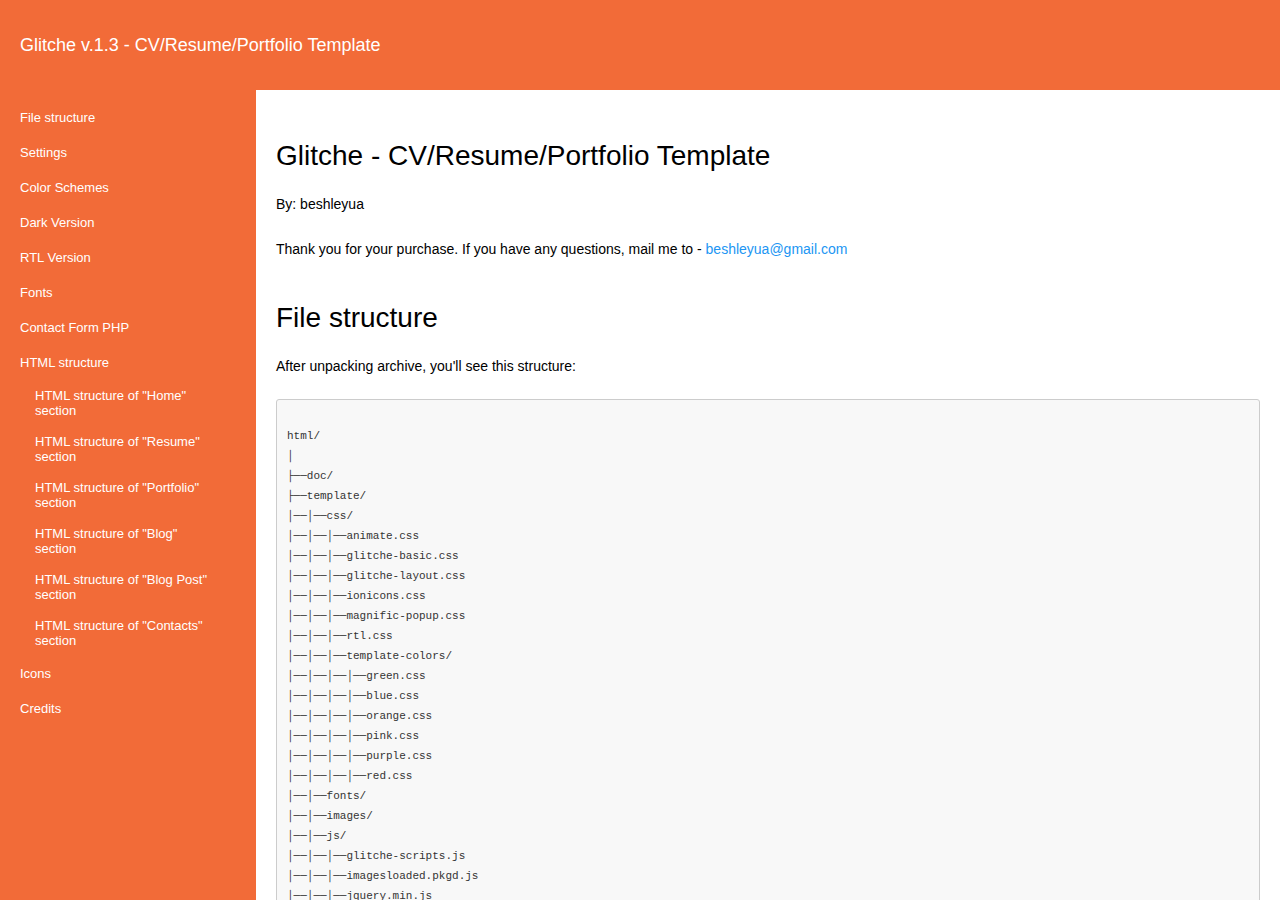
<file: html/doc/index.html>
<!DOCTYPE html>
<html lang="en">
<head>
	<title>Glitche - CV/Resume/Portfolio Template</title>
	<meta charset="utf-8" />
	<link rel="stylesheet" href="assets/style.css">
	<link rel="stylesheet" href="assets/table.css">
</head>
<body>
	<header class="dt-header dt-header_blue">
		<span class="dt-logo">Glitche v.1.3 - CV/Resume/Portfolio Template</span>
	</header>	
	<div class="dt-container dt-container_flex">
		<aside class="dt-navbar">
			<nav class="dt-navbar__nav">
				<div class="dt-navbar__section">
					<ul class="dt-navbar__list">
						<li><a href="#files_structure" class="dt-navbar__link">File structure</a></li>
						<li><a href="#settings" class="dt-navbar__link">Settings</a></li>
						<li><a href="#include_colors" class="dt-navbar__link">Color Schemes</a></li>
						<li><a href="#include_dark" class="dt-navbar__link">Dark Version</a></li>
						<li><a href="#include_rtl" class="dt-navbar__link">RTL Version</a></li>
						<li><a href="#include_fonts" class="dt-navbar__link">Fonts</a></li>
						<li><a href="#conts" class="dt-navbar__link">Contact Form PHP</a></li>
						<li>
							<a href="#html_structure" class="dt-navbar__link">HTML structure</a>
							<ul class="dt-navbar__list">
								<li><a href="#html_structure_home" class="dt-navbar__link dt-navbar__link_nested">HTML structure of "Home" section</a></li>
								<li><a href="#html_structure_resume" class="dt-navbar__link dt-navbar__link_nested">HTML structure of "Resume" section</a></li>
								<li><a href="#html_structure_portfolio" class="dt-navbar__link dt-navbar__link_nested">HTML structure of "Portfolio" section</a></li>
								<li><a href="#html_structure_blog" class="dt-navbar__link dt-navbar__link_nested">HTML structure of "Blog" section</a></li>
								<li><a href="#html_structure_blog_post" class="dt-navbar__link dt-navbar__link_nested">HTML structure of "Blog Post" section</a></li>
								<li><a href="#html_structure_contacts" class="dt-navbar__link dt-navbar__link_nested">HTML structure of "Contacts" section</a></li>
							</ul>
						</li>
						<li><a href="#icons" class="dt-navbar__link">Icons</a></li>
						<li><a href="#credits" class="dt-navbar__link">Credits</a></li>
					</ul>
				</div>		
			</nav>
		</aside>	
		<div class="dt-content dt-content_scroll-bar-yes">
			<div class="dt-section">
				<h2 class="dt-title">Glitche - CV/Resume/Portfolio Template</h2>
				<p>By: beshleyua</p>
				<p>Thank you for your purchase. If you have any questions, mail me to - <a href="mailto:beshleyua@gmail.com">beshleyua@gmail.com</a></p>
			</div>		
			<article id="files_structure" class="dt-section">
				<h2 class="dt-title">File structure</h2>
				<p>After unpacking archive, you'll see this structure:</p>
				<div class="dt-info-block">
					<pre class="code language-html">
						<code>
html/
│ 
├──doc/
├──template/
│──│──css/
│──│──│──animate.css
│──│──│──glitche-basic.css
│──│──│──glitche-layout.css
│──│──│──ionicons.css
│──│──│──magnific-popup.css
│──│──│──rtl.css
│──│──│──template-colors/
│──│──│──│──green.css
│──│──│──│──blue.css
│──│──│──│──orange.css
│──│──│──│──pink.css
│──│──│──│──purple.css
│──│──│──│──red.css
│──│──fonts/
│──│──images/
│──│──js/
│──│──│──glitche-scripts.js
│──│──│──imagesloaded.pkgd.js
│──│──│──jquery.min.js
│──│──│──jquery.validate.js
│──│──│──magnific-popup.js
│──│──│──isotope.pkgd.js
│──│──│──typed.js
│──│──less/
│──│──│──glitche-basic.less
│──│──│──glitche-layout.less
│──│──│──setting.less
│──│──index.html
│──│──index-onepage.html
│──│──resume.html
│──│──portfolio.html
│──│──blog.html
│──│──blog_inner.html
│──│──contacts.html
│──│──index-dark.html
│──│──index-onepage-dark.html
│──│──resume-dark.html
│──│──portfolio-dark.html
│──│──blog-dark.html
│──│──blog_inner-dark.html
│──│──contacts-dark.html
│──│──index-rtl.html
│──│──index-onepage-rtl.html
│──│──resume-rtl.html
│──│──portfolio-rtl.html
│──│──blog-rtl.html
│──│──blog_inner-rtl.html
│──│──contacts-rtl.html
						</code>
					</pre>
				</div>
				<ul class="dt-list dt-list_nested dt-info-block">
					<li>
						<span class="dt-label dt-label_bold">css</span> - all CSS for pages
						<ul class="dt-list dt-list_nested">
							<li><span class="dt-label dt-label_bold">animate.css</span> - CSS for animations</li>
							<li><span class="dt-label dt-label_bold">ionicons.css</span> - CSS for "ionicons" icons</li>
							<li><span class="dt-label dt-label_bold">magnific-popup.css</span> - CSS for "Magnific Popup" plugin</li>
							<li><span class="dt-label dt-label_bold">glitche-basic.css</span> - CSS for basic styles</li>
							<li><span class="dt-label dt-label_bold">glitche-layout.css</span> - CSS for theme layout</li>
							<li><span class="dt-label dt-label_bold">rtl.css</span> - CSS for rtl layout</li>
							<li><span class="dt-label dt-label_bold">template-colors/</span> - CSS for template color schemes</li>
						</ul>
					</li>
					<li>
						<span class="dt-label dt-label_bold">less</span> - all LESS for pages
						<ul class="dt-list dt-list_nested">
							<li><span class="dt-label dt-label_bold">setting.less</span> - LESS for setting theme</li>
							<li><span class="dt-label dt-label_bold">glitche-basic.less</span> - LESS for basic styles</li>
							<li><span class="dt-label dt-label_bold">glitche-layout.less</span> - LESS for theme layout</li>
						</ul>
					</li>
					<li>
						<span class="dt-label dt-label_bold">js</span> - all JS for pages
						<ul class="dt-list dt-list_nested">
							<li><span class="dt-label dt-label_bold">glitche-scripts.js</span> - Main JS for theme</li>
							<li><span class="dt-label dt-label_bold">imagesloaded.pkgd.js</span> - JS plugin for masonry</li>
							<li><span class="dt-label dt-label_bold">jquery.min.js</span> - jQuery library</li>
							<li><span class="dt-label dt-label_bold">jquery.validate.js</span> - JS plugin for validate forms</li>
							<li><span class="dt-label dt-label_bold">magnific-popup.js</span> - JS plugin for popups</li>
							<li><span class="dt-label dt-label_bold">isotope.pkgd.js</span> - Isotope plugin for: "Portfolio", "Clients", "Blog" items</li>
							<li><span class="dt-label dt-label_bold">typed.js</span> - JS plugin for typing text animation</li>
						</ul>
					</li>
				</ul>
			</article>
			<article id="settings" class="dt-section">
				<h2 class="dt-title">Settings</h2>
				<p>
					For editing the theme you can use following settings, folder "/less/setting.less" .
				</p>

				<table>
					<thead>
					<tr>
						<th>Name</th>
						<th>Value</th>
						<th>Description</th>
					</tr>
					</thead>
					<tbody>
						<tr>
							<td colspan="3"><span class="dt-label dt-label_bold">Colors setting for theme elements</span></td>
						</tr>
						<tr>
							<td>@bg</td>
							<td>#fff</td>
							<td>Container color</td>
						</tr>
						<tr>
							<td>@default-color</td>
							<td>#363636</td>
							<td>Default color</td>
						</tr>
						<tr>
							<td>@extra-color</td>
							<td>#999</td>
							<td>Extra color</td>
						</tr>
						<tr>
							<td>@dark-color</td>
							<td>#141414</td>
							<td>Dark color</td>
						</tr>
						<tr>
							<td>@light-color</td>
							<td>#DDD</td>
							<td>Light color</td>
						</tr>
						<tr>
							<td>@white-color</td>
							<td>#fff</td>
							<td>White color</td>
						</tr>
						<tr>
							<td>@active-color</td>
							<td>#f26b38</td>
							<td>Theme color</td>
						</tr>
						<tr>
							<td>@extra-active-color</td>
							<td>#ede574</td>
							<td>Titles color</td>
						</tr>
						<tr>
							<td>@error-color</td>
							<td>red</td>
							<td>Error field color</td>
						</tr>
						<tr>
							<td colspan="3"><span class="dt-label dt-label_bold">Fonts setting for theme</span></td>
						</tr>
						<tr>
							<td>@default-font</td>
							<td>'Roboto Mono'</td>
							<td>Default font for Theme</td>
						</tr>
						<tr>
							<td>@icons-font</td>
							<td>'Ionicons'</td>
							<td>Icons font for Theme</td>
						</tr>
						<tr>
							<td colspan="3"><span class="dt-label dt-label_bold">Sizes setting for theme</span></td>
						</tr>
						<tr>
							<td>@large-size</td>
							<td>15px</td>
							<td>Large Size</td>
						</tr>
						<tr>
							<td>@default-size</td>
							<td>13px</td>
							<td>Default Size</td>
						</tr>
						<tr>
							<td>@small-size</td>
							<td>12px</td>
							<td>Small Size</td>
						</tr>
						<tr>
							<td>@extra-small-size</td>
							<td>11px</td>
							<td>Extra Small Size</td>
						</tr>
						<tr>
							<td>@title-size</td>
							<td>68px</td>
							<td>Title Size</td>
						</tr>
						<tr>
							<td>@subtitle-size</td>
							<td>15px</td>
							<td>Subtitle Size</td>
						</tr>
						<tr>
							<td>@h1-size</td>
							<td>26px</td>
							<td>H1 Size</td>
						</tr>
						<tr>
							<td>@h2-size</td>
							<td>23px</td>
							<td>H2 Size</td>
						</tr>
						<tr>
							<td>@h3-size</td>
							<td>20px</td>
							<td>H3 Size</td>
						</tr>
						<tr>
							<td>@h4-size</td>
							<td>18px</td>
							<td>H4 Size</td>
						</tr>
						<tr>
							<td>@h5-size</td>
							<td>16px</td>
							<td>H5 Size</td>
						</tr>
						<tr>
							<td>@h6-size</td>
							<td>14px</td>
							<td>H6 Size</td>
						</tr>
						<tr>
							<td>@default-letter-spacing</td>
							<td>0em</td>
							<td>Default Letter Spacing</td>
						</tr>
						<tr>
							<td>@extra-letter-spacing</td>
							<td>0.04em;</td>
							<td>Extra Letter Spacing</td>
						</tr>
						<tr>
							<td>@line-height</td>
							<td>23px</td>
							<td>Default Line-height for text</td>
						</tr>
						<tr>
							<td colspan="3"><span class="dt-label dt-label_bold">Colors Theme</span></td>
						</tr>
						<tr>
							<td>@active-color</td>
							<td>#f26b38</td>
							<td>Default(Orange) Theme color</td>
						</tr>
						<tr>
							<td>@active-color</td>
							<td>#e84a5f</td>
							<td>Red Theme color</td>
						</tr>
						<tr>
							<td>@active-color</td>
							<td>#9C27B0</td>
							<td>Purple Theme color</td>
						</tr>
						<tr>
							<td>@active-color</td>
							<td>#303F9F</td>
							<td>Blue Theme color</td>
						</tr>
						<tr>
							<td>@active-color</td>
							<td>#4CAF50</td>
							<td>Green Theme color</td>
						</tr>
						<tr>
							<td>@active-color</td>
							<td>#FF4081</td>
							<td>Pink Theme color</td>
						</tr>
					</tbody>
				</table>				
			</article>
			<article id="include_colors" class="dt-section">
				<h2 class="dt-title">Colors Schemes</h2>
				<p>Just add "green.css (or blue.css, orange.css, red.css, pink.css, purple.css)" at the end of the tag &lt;head&gt;, on .html file:</p>
				<pre class="code language-html">
					<code>
&lt;link rel="stylesheet" href="css/template-colors/green.css" /&gt;
&lt;link rel="stylesheet" href="css/template-colors/blue.css" /&gt;
&lt;link rel="stylesheet" href="css/template-colors/orange.css" /&gt;
&lt;link rel="stylesheet" href="css/template-colors/pink.css" /&gt;
&lt;link rel="stylesheet" href="css/template-colors/purple.css" /&gt;
&lt;link rel="stylesheet" href="css/template-colors/red.css" /&gt;
					</code>
				</pre>
			</article>
            <article id="include_dark" class="dt-section">
				<h2 class="dt-title">Dark Version</h2>
				<p>Just uncomment "new-skin.css" line in the tag &lt;head&gt;, on .html file:</p>
				<pre class="code language-html">
					<code>
&lt;link rel="stylesheet" href="css/template-dark/dark.css" /&gt;
					</code>
				</pre>
			</article>
            <article id="include_rtl" class="dt-section">
				<h2 class="dt-title">RTL Version</h2>
				<p>Just uncomment "rtl.css" line in the tag &lt;head&gt;, on .html file:</p>
				<pre class="code language-html">
					<code>
&lt;link rel="stylesheet" href="css/rtl.css" /&gt;
					</code>
				</pre>				
			</article>
			<article id="include_fonts" class="dt-section">
				<h2 class="dt-title">Include of fonts</h2>
				<p>To use fonts, you must add one tag 'link' from section below to head section.</p>
				<pre class="code language-html">
					<code>
&lt;link href="https://fonts.googleapis.com/css?family=Roboto+Mono:400,100,300italic,300,100italic,400italic,500,500italic,700,700italic&amp;subset=latin,cyrillic" 
rel="stylesheet"&gt;										
					</code>
				</pre>	
				<p>
					Next step is to set the @default-font option with using settings table.
				</p>				
			</article>
			<article id="conts" class="dt-section">
				<h2 class="dt-title">Contact Form PHP</h2>
				<p>To modify the form is submitted, you can use the following settings, folders "/mailer/form_setting.php" and "/mailer/feedback.php"</p>				
			</article>
			<article id="html_structure" class="dt-section">
				<h2 class="dt-title">HTML structure</h2>
				<pre class="code language-html">
					<code>
&lt;!DOCTYPE html&gt;
&lt;html&gt;
&lt;head&gt;
	
	&lt;!-- Meta-information --&gt;
    &lt;meta http-equiv="Content-Type" content="text/html; charset=utf-8" /&gt;
	&lt;title&gt;Glitche - CV/Resume Template&lt;/title&gt;
	&lt;meta name="description" content=""&gt;
	&lt;meta name="keywords" content=""&gt;
	
	&lt;!-- Mobile Specific Metas --&gt;
	&lt;meta name="viewport" content="width=device-width, initial-scale=1, maximum-scale=1, user-scalable=no"&gt;
	
	&lt;!-- Load Fonts --&gt;
	&lt;link href='https://fonts.googleapis.com/css?family=Roboto+Mono:400,100,300italic,300,100italic,400italic,500,500italic,700,700italic&amp;subset=latin,cyrillic' 
	rel='stylesheet'&gt;
	
	&lt;!-- CSS --&gt;
	&lt;link rel="stylesheet" href="css/glitche-basic.css" /&gt;
	&lt;link rel="stylesheet" href="css/glitche-layout.css" /&gt;
	&lt;link rel="stylesheet" href="css/ionicons.css" /&gt;
	&lt;link rel="stylesheet" href="css/magnific-popup.css" /&gt;
	&lt;link rel="stylesheet" href="css/animate.css" /&gt;
	
	&lt;!--[if lt IE 9]&gt;
	&lt;script src="http://css3-mediaqueries-js.googlecode.com/svn/trunk/css3-mediaqueries.js"&gt;&lt;/script&gt;
	&lt;script src="http://html5shim.googlecode.com/svn/trunk/html5.js"&gt;&lt;/script&gt;
	&lt;![endif]--&gt;
	
	&lt;!-- Favicons --&gt;
	&lt;link rel="shortcut icon" href="images/favicons/favicon.ico"&gt;
	&lt;link rel="apple-touch-icon" href="images/favicons/apple-touch-icon.png"&gt;
	&lt;link rel="apple-touch-icon" sizes="72x72" href="images/favicons/apple-touch-icon-72x72.png"&gt;
	&lt;link rel="apple-touch-icon" sizes="114x114" href="images/favicons/apple-touch-icon-114x114.png"&gt;
	
&lt;/head&gt;

&lt;body class="load"&gt;	
	
	&lt;!-- Preloader --&gt;
	&lt;div class="preloader"&gt;
		&lt;div class="centrize full-width"&gt;
			&lt;div class="vertical-center"&gt;
				&lt;div class="pre-inner"&gt;
					&lt;div class="load typing-load"&gt;&lt;p&gt;loading...&lt;/p&gt;&lt;/div&gt;
					&lt;span class="typed-load"&gt;&lt;/span&gt;
				&lt;/div&gt;
			&lt;/div&gt;
		&lt;/div&gt;
	&lt;/div&gt;
	
	&lt;!-- Container --&gt;
	&lt;div class="container"&gt;
		
		&lt;!-- Header --&gt;
		&lt;header&gt;
			&lt;div class="head-top"&gt;
				&lt;a href="#" class="menu-btn"&gt;&lt;span&gt;&lt;/span&gt;&lt;/a&gt;
				&lt;div class="top-menu"&gt;
					&lt;ul&gt;
						&lt;li&gt;&lt;a href="resume.html" class="lnk" data-text="Resume"&gt;Resume&lt;/a&gt;&lt;/li&gt;
						&lt;li&gt;&lt;a href="portfolio.html" class="lnk" data-text="Portfolio"&gt;Portfolio&lt;/a&gt;&lt;/li&gt;
						&lt;li&gt;&lt;a href="blog.html" class="lnk" data-text="Blog"&gt;Blog&lt;/a&gt;&lt;/li&gt;
						&lt;li&gt;&lt;a href="contacts.html" class="btn" data-text="Contacts"&gt;Contacts&lt;/a&gt;&lt;/li&gt;
					&lt;/ul&gt;
				&lt;/div&gt;
			&lt;/div&gt;
		&lt;/header&gt;
		
		&lt;div class="wrapper"&gt;
		
			...
		
		&lt;/div&gt;
		
		&lt;!-- Footer --&gt;
		&lt;footer&gt;
			&lt;div class="soc"&gt;
				&lt;a target="_blank" href="https://dribbble.com/"&gt;&lt;span class="ion ion-social-dribbble"&gt;&lt;/span&gt;&lt;/a&gt;
				&lt;a target="_blank" href="https://twitter.com/"&gt;&lt;span class="ion ion-social-twitter"&gt;&lt;/span&gt;&lt;/a&gt;
				&lt;a target="_blank" href="https://github.com/"&gt;&lt;span class="ion ion-social-github"&gt;&lt;/span&gt;&lt;/a&gt;
				&lt;a target="_blank" href="https://www.instagram.com/"&gt;&lt;span class="ion ion-social-instagram-outline"&gt;&lt;/span&gt;&lt;/a&gt;
			&lt;/div&gt;
			&lt;div class="copy"&gt;© 2016 Glitche. All rights reserved.&lt;/div&gt;
			&lt;div class="clr"&gt;&lt;/div&gt;
		&lt;/footer&gt;
		
		&lt;!-- Lines --&gt;
		&lt;div class="line top"&gt;&lt;/div&gt;
		&lt;div class="line bottom"&gt;&lt;/div&gt;
		&lt;div class="line left"&gt;&lt;/div&gt;
		&lt;div class="line right"&gt;&lt;/div&gt;
		
	&lt;/div&gt;
	
	&lt;!-- jQuery Scripts --&gt;
    &lt;script src="js/jquery.min.js"&gt;&lt;/script&gt;
	&lt;script src="js/jquery.validate.js"&gt;&lt;/script&gt;
	&lt;script src="js/typed.js"&gt;&lt;/script&gt;
	&lt;script src="js/magnific-popup.js"&gt;&lt;/script&gt;
	&lt;script src="js/masonry.pkgd.js"&gt;&lt;/script&gt;
	&lt;script src="js/imagesloaded.pkgd.js"&gt;&lt;/script&gt;
	&lt;script src="js/masonry-filter.js"&gt;&lt;/script&gt;
	
	&lt;!-- Main Scripts --&gt;
	&lt;script src="js/glitche-scripts.js"&gt;&lt;/script&gt;
	
&lt;/body&gt;
&lt;/html&gt;
					</code>
				</pre>				
			</article>
			<article id="html_structure_home" class="dt-section">
				<h2 class="dt-title">HTML structure of "Home" section</h2>
				<pre class="code language-html">
					<code>
&lt;div class="wrapper"&gt;

	&lt;!-- I'm John Doe --&gt;
	&lt;div class="section started"&gt;
		&lt;div class="centrize full-width"&gt;
			&lt;div class="vertical-center"&gt;
				&lt;div class="started-content"&gt;
					&lt;div class="h-title glitch-effect" data-text="I'm John Doe"&gt;I'm &lt;span&gt;John Doe&lt;/span&gt;&lt;/div&gt;
					&lt;div class="h-subtitle typing-subtitle"&gt;
						&lt;p&gt;UX/UI Designer and Front-end Director.&lt;/p&gt;
						&lt;p&gt;Based in Kiev.&lt;/p&gt;
					&lt;/div&gt;
					&lt;span class="typed-subtitle"&gt;&lt;/span&gt;
				&lt;/div&gt;
			&lt;/div&gt;
		&lt;/div&gt;
	&lt;/div&gt;

&lt;/div&gt;
					</code>
				</pre>				
			</article>
			<article id="html_structure_resume" class="dt-section">
				<h2 class="dt-title">HTML structure of "Resume" section</h2>
				<pre class="code language-html">
					<code>
&lt;div class="wrapper"&gt;
		
	&lt;!-- Started --&gt;
	&lt;div class="section started"&gt;
		&lt;div class="centrize full-width"&gt;
			&lt;div class="vertical-center"&gt;
				&lt;div class="started-content"&gt;
					&lt;div class="h-title glitch-effect" data-text="Resume"&gt;Resume&lt;/div&gt;
					&lt;div class="h-subtitle typing-bread"&gt;
						&lt;p&gt;&lt;a href="index.html"&gt;Home&lt;/a&gt; / &lt;a href="resume.html"&gt;Resume&lt;/a&gt;&lt;/p&gt;
					&lt;/div&gt;
					&lt;span class="typed-bread"&gt;&lt;/span&gt;
				&lt;/div&gt;
			&lt;/div&gt;
		&lt;/div&gt;
		&lt;a href="#" class="mouse_btn"&gt;&lt;span class="ion ion-mouse"&gt;&lt;/span&gt;&lt;/a&gt;
	&lt;/div&gt;
	
	&lt;!-- About --&gt;
	&lt;div class="section about"&gt;
		&lt;div class="content"&gt;
			&lt;div class="title"&gt;
				&lt;div class="title_inner"&gt;About Me&lt;/div&gt;
			&lt;/div&gt;
			&lt;div class="image"&gt;
				&lt;img src="images/man1.jpg" alt="" /&gt;
			&lt;/div&gt;
			&lt;div class="desc"&gt;
				&lt;p&gt;Lorem ipsum dolor sit amet, in quodsi vulputate pro. Ius illum vocent mediocritatem an, cule dicta 
				iriure at. Ubique maluisset vel te, his dico vituperata ut. Pro ei phaedrum maluisset. Ex audire suavitate has, 
				ei quodsi tacimates sapientem sed, pri zril ubique ut. Te cule tation munere noluisse. Enim torquatos ne pri, 
				eum mollis salutandi corrumpit et, fugit apeirian duo ad.&lt;/p&gt;
				&lt;div class="info-list"&gt;
					&lt;ul&gt;
						&lt;li&gt;&lt;strong&gt;Name:&lt;/strong&gt; John Doe&lt;/li&gt;
						&lt;li&gt;&lt;strong&gt;Age:&lt;/strong&gt; 22 Years&lt;/li&gt;
						&lt;li&gt;&lt;strong&gt;Job:&lt;/strong&gt; Web Developer&lt;/li&gt;
						&lt;li&gt;&lt;strong&gt;Citizenship:&lt;/strong&gt; Ukraine&lt;/li&gt;
						&lt;li&gt;&lt;strong&gt;Residence: &lt;/strong&gt; Kiev&lt;/li&gt;
						&lt;li&gt;&lt;strong&gt;E-mail:&lt;/strong&gt; johndoe@domain.com&lt;/li&gt;
					&lt;/ul&gt;
				&lt;/div&gt;
				&lt;div class="bts"&gt;&lt;a href="#" class="btn fill" data-text="Download CV"&gt;Download CV&lt;/a&gt;&lt;/div&gt;
			&lt;/div&gt;
			&lt;div class="clear"&gt;&lt;/div&gt;
		&lt;/div&gt;
	&lt;/div&gt;
	
	&lt;!-- Resume --&gt;
	&lt;div class="section resume"&gt;
		&lt;div class="content"&gt;
			&lt;div class="cols"&gt;
				&lt;div class="col col-md"&gt;
					&lt;div class="title"&gt;
						&lt;div class="title_inner"&gt;Experience&lt;/div&gt;
					&lt;/div&gt;
					&lt;div class="resume-items"&gt;
						&lt;div class="resume-item active"&gt;
							&lt;div class="date"&gt;2013 - Present&lt;/div&gt;
							&lt;div class="name"&gt;Art Director - Facebook Inc&lt;/div&gt;
							&lt;p&gt;Morbi nulla arcu, pellentesque sed egestas in, tempor eget felis. Nullam tincidunt augue 
							in leo feugiat, quis interdum nisi sollicitudin.&lt;/p&gt;
						&lt;/div&gt;
						&lt;div class="resume-item"&gt;
							&lt;div class="date"&gt;2011 - 2012&lt;/div&gt;
							&lt;div class="name"&gt;Front-end Developer - Google Inc&lt;/div&gt;
							&lt;p&gt;Duis ipsum ligula, feugiat nec auctor vitae, porta sit amet urna. Praesent ex lorem, 
							porta nec aliquet eu, ullamcorper eget nibh.&lt;/p&gt;
						&lt;/div&gt;
						...
					&lt;/div&gt;
				&lt;/div&gt;
				&lt;div class="col col-md"&gt;
					&lt;div class="title"&gt;
						&lt;div class="title_inner"&gt;Education&lt;/div&gt;
					&lt;/div&gt;
					&lt;div class="resume-items"&gt;
						&lt;div class="resume-item"&gt;
							&lt;div class="date"&gt;2007 - 2008&lt;/div&gt;
							&lt;div class="name"&gt;Art University of New York&lt;/div&gt;
							&lt;p&gt;Morbi nulla arcu, pellentesque sed egestas in, tempor eget felis. Nullam tincidunt augue 
							in leo feugiat, quis interdum nisi sollicitudin.&lt;/p&gt;
						&lt;/div&gt;
						...
					&lt;/div&gt;
				&lt;/div&gt;
			&lt;/div&gt;
		&lt;/div&gt;
	&lt;/div&gt;
	
	&lt;!-- Skills --&gt;
	&lt;div class="section skills"&gt;
		&lt;div class="content"&gt;
			&lt;div class="title"&gt;
				&lt;div class="title_inner"&gt;My Skills&lt;/div&gt;
			&lt;/div&gt;
			&lt;div class="skills"&gt;
				&lt;ul&gt;
					&lt;li&gt; 
						&lt;div class="name"&gt;WordPress&lt;/div&gt;
						&lt;div class="progress"&gt;
							&lt;div class="percentage" style="width:70%;"&gt;
								&lt;span class="percent"&gt;70%&lt;/span&gt;
							&lt;/div&gt;
						&lt;/div&gt;
					&lt;/li&gt;
					...
				&lt;/ul&gt;
			&lt;/div&gt;
		&lt;/div&gt;
	&lt;/div&gt;
	
	&lt;!-- Service --&gt;
	&lt;div class="section service"&gt;
		&lt;div class="content"&gt;
			&lt;div class="title"&gt;
				&lt;div class="title_inner"&gt;My Services&lt;/div&gt;
			&lt;/div&gt;
			&lt;div class="service-items"&gt;
				&lt;div class="service-item"&gt;
					&lt;div class="icon"&gt;&lt;span class="ion ion-social-html5"&gt;&lt;/span&gt;&lt;/div&gt;
					&lt;div class="name"&gt;Front-end&lt;/div&gt;
					&lt;p&gt;Morbi nulla arcu, pellentesque sed egestas in.&lt;/p&gt;
				&lt;/div&gt;
				...
			&lt;/div&gt;
		&lt;/div&gt;
	&lt;/div&gt;
	
	&lt;!-- Clients --&gt;
	&lt;div class="section clients"&gt;
		&lt;div class="content"&gt;
			&lt;div class="title"&gt;
				&lt;div class="title_inner"&gt;Clients&lt;/div&gt;
			&lt;/div&gt;
			&lt;div class="box-items"&gt;
				&lt;div class="box-item"&gt;
					&lt;div class="image"&gt;
						&lt;a target="_blank" href="https://www.google.com"&gt;
							&lt;img src="images/clients/client_1.png" alt="" /&gt;
							&lt;span class="info"&gt;
								&lt;span class="centrize full-width"&gt;
									&lt;span class="vertical-center"&gt;
										&lt;span class="ion ion-link"&gt;&lt;/span&gt;
									&lt;/span&gt;
								&lt;/span&gt;
							&lt;/span&gt;
						&lt;/a&gt;
					&lt;/div&gt;
				&lt;/div&gt;
				...
			&lt;/div&gt;
			&lt;div class="clear"&gt;&lt;/div&gt;
		&lt;/div&gt;
	&lt;/div&gt;

&lt;/div&gt;
					</code>
				</pre>							
			</article>
			<article id="html_structure_portfolio" class="dt-section">
				<h2 class="dt-title">HTML structure of "Portfolio" section</h2>		
				<pre class="code language-html">
					<code>
&lt;!-- Started Portfolio --&gt;
&lt;div class="section started"&gt;
	&lt;div class="centrize full-width"&gt;
		&lt;div class="vertical-center"&gt;
			&lt;div class="started-content"&gt;
				&lt;div class="h-title glitch-effect" data-text="Portfolio"&gt;Portfolio&lt;/div&gt;
				&lt;div class="h-subtitle typing-bread"&gt;
					&lt;p&gt;&lt;a href="index.html"&gt;Home&lt;/a&gt; / &lt;a href="portfolio.html"&gt;Portfolio&lt;/a&gt;&lt;/p&gt;
				&lt;/div&gt;
				&lt;span class="typed-bread"&gt;&lt;/span&gt;
			&lt;/div&gt;
		&lt;/div&gt;
	&lt;/div&gt;
	&lt;a href="#" class="mouse_btn"&gt;&lt;span class="ion ion-mouse"&gt;&lt;/span&gt;&lt;/a&gt;
&lt;/div&gt;

&lt;!-- Works --&gt;
&lt;div class="section works"&gt;
	&lt;div class="content"&gt;
		&lt;div class="title"&gt;
			&lt;div class="title_inner"&gt;Recent Works&lt;/div&gt;
		&lt;/div&gt;
		&lt;!-- Works Filter --&gt;
		&lt;div class="filter-menu"&gt;
			&lt;div class="filters"&gt;
				&lt;div class="btn-group"&gt;
					&lt;label data-text="Nature"&gt;&lt;input type="checkbox" value="f-graphic" /&gt;Graphics&lt;/label&gt;
					...
				&lt;/div&gt;
			&lt;/div&gt;
		&lt;/div&gt;
		&lt;!-- Works Items --&gt;
		&lt;div class="box-items"&gt;
			&lt;!-- Work Item --&gt;
			&lt;div class="box-item f-mockups"&gt;
				&lt;div class="image"&gt;
					&lt;a href="#popup-1" class="has-popup"&gt;
						&lt;img src="images/works/work1.jpg" alt="" /&gt;
						&lt;span class="info"&gt;
							&lt;span class="centrize full-width"&gt;
								&lt;span class="vertical-center"&gt;
									&lt;span class="ion ion-ios-plus-empty"&gt;&lt;/span&gt;
								&lt;/span&gt;
							&lt;/span&gt;
						&lt;/span&gt;
					&lt;/a&gt;
				&lt;/div&gt;
				&lt;div class="desc"&gt;
					&lt;div class="category"&gt;Mockups&lt;/div&gt;
					&lt;a href="#popup-1" class="name has-popup"&gt;Canvas Tote Bag MockUp&lt;/a&gt;
				&lt;/div&gt;
				&lt;!-- Work Popup --&gt;
				&lt;div id="popup-1" class="popup-box mfp-fade mfp-hide"&gt;
					&lt;div class="content"&gt;
						&lt;div class="image"&gt;
							&lt;img src="images/works/work1.jpg" alt=""&gt;
						&lt;/div&gt;
						&lt;div class="desc"&gt;
							&lt;div class="category"&gt;Mockups&lt;/div&gt;
							&lt;h4&gt;Canvas Tote Bag MockUp&lt;/h4&gt;
							&lt;p&gt;Consul latine iudicabit eu vel. Cu has animal eruditi voluptatibus. Eu volumus explicari sed. Mel mutat 
							vituperata suscipiantur et, et fabellas explicari adipiscing quo, no mucius euismod vis. Cu vim quem quod cibo.&lt;/p&gt;
							&lt;a href="#" class="btn" data-text="View Project"&gt;View Project&lt;/a&gt;
						&lt;/div&gt;
					&lt;/div&gt;
				&lt;/div&gt;
			&lt;/div&gt;
			...
		&lt;/div&gt;
		&lt;div class="clear"&gt;&lt;/div&gt;
	&lt;/div&gt;
&lt;/div&gt;
					</code>
				</pre>							
			</article>
			<article id="html_structure_blog" class="dt-section">
				<h2 class="dt-title">HTML structure of "Blog" section</h2>		
				<pre class="code language-html">
					<code>
&lt;!-- Started Blog --&gt;
&lt;div class="section started"&gt;
	&lt;div class="centrize full-width"&gt;
		&lt;div class="vertical-center"&gt;
			&lt;div class="started-content"&gt;
				&lt;div class="h-title glitch-effect" data-text="Blog"&gt;Blog&lt;/div&gt;
				&lt;div class="h-subtitle typing-bread"&gt;
					&lt;p&gt;&lt;a href="index.html"&gt;Home&lt;/a&gt; / &lt;a href="blog.html"&gt;Blog&lt;/a&gt;&lt;/p&gt;
				&lt;/div&gt;
				&lt;span class="typed-bread"&gt;&lt;/span&gt;
			&lt;/div&gt;
		&lt;/div&gt;
	&lt;/div&gt;
	&lt;a href="#" class="mouse_btn"&gt;&lt;span class="ion ion-mouse"&gt;&lt;/span&gt;&lt;/a&gt;
&lt;/div&gt;

&lt;!-- Blog --&gt;
&lt;div class="section blog"&gt;
	&lt;div class="content"&gt;
		&lt;div class="title"&gt;
			&lt;div class="title_inner"&gt;Latest Posts&lt;/div&gt;
		&lt;/div&gt;
		&lt;!-- Blog items --&gt;
		&lt;div class="box-items"&gt;
			&lt;!-- Blog item --&gt;
			&lt;div class="box-item"&gt;
				&lt;div class="image"&gt;
					&lt;a href="blog_inner.html"&gt;
						&lt;img src="images/works/work1.jpg" alt="" /&gt;
						&lt;span class="info"&gt;
							&lt;span class="centrize full-width"&gt;
								&lt;span class="vertical-center"&gt;
									&lt;span class="ion ion-ios-book-outline"&gt;&lt;/span&gt;
								&lt;/span&gt;
							&lt;/span&gt;
						&lt;/span&gt;
					&lt;/a&gt;
				&lt;/div&gt;
				&lt;div class="desc"&gt;
					&lt;div class="date"&gt;14 June 2016&lt;/div&gt;
					&lt;a href="blog_inner.html" class="name"&gt;Designing the perfect notification UX&lt;/a&gt;
				&lt;/div&gt;
			&lt;/div&gt;
			....
		&lt;/div&gt;
		&lt;div class="clear"&gt;&lt;/div&gt;
	&lt;/div&gt;
&lt;/div&gt;
					</code>
				</pre>							
			</article>	
			<article id="html_structure_blog_post" class="dt-section">
				<h2 class="dt-title">HTML structure of "Blog Post" section</h2>		
				<pre class="code language-html">
					<code>
&lt;!-- Started Blog Post --&gt;
&lt;div class="section started"&gt;
	&lt;div class="centrize full-width"&gt;
		&lt;div class="vertical-center"&gt;
			&lt;div class="started-content"&gt;
				&lt;div class="date"&gt;14 June 2016&lt;/div&gt;
				&lt;div class="h-title blog_title"&gt;Designing the perfect notification UX&lt;/div&gt;
				&lt;div class="h-subtitle typing-bread"&gt;
					&lt;p&gt;&lt;a href="index.html"&gt;Home&lt;/a&gt; / &lt;a href="blog.html"&gt;Blog&lt;/a&gt;&lt;/p&gt;
				&lt;/div&gt;
				&lt;span class="typed-bread"&gt;&lt;/span&gt;
			&lt;/div&gt;
		&lt;/div&gt;
	&lt;/div&gt;
	&lt;a href="#" class="mouse_btn"&gt;&lt;span class="ion ion-mouse"&gt;&lt;/span&gt;&lt;/a&gt;
&lt;/div&gt;

&lt;!-- Blog Post --&gt;
&lt;div class="section blog"&gt;
	&lt;div class="content"&gt;
		
		&lt;!-- Blog Content --&gt;
		&lt;div class="single-post-text"&gt;
			&lt;p&gt;No dolorem blandit theophrastus eos, nam eu persecuti repudiandae, duo hinc vide aliquip et. Ex atqui voluptatibus eum, 
			cu case intellegebat eum, mea ex regione patrioque signiferumque. Pri ei solet graecis. Ea appetere referrentur vituperatoribus 
			cule, vix sanctus meliore cu. Nec in sale prima nostrud.&lt;/p&gt;
			&lt;p&gt;&lt;img src="images/blog_1.jpg" alt="" /&gt;&lt;/p&gt;
			&lt;p&gt;Ex audire suavitate has, ei quodsi tacimates sapientem sed, pri zril ubique ut. Te cule tation munere noluisse. Enim 
			torquatos ne pri, eum mollis salutandi corrumpit et, fugit apeirian duo ad. Ad oportere voluptatibus nec, sea ei civibus praesent. 
			At timeam expetenda inciderint has. Invidunt constituto ne per, paulo omnium quaerendum his eu, cu congue consul cetero cule. 
			Solet honestatis et eum. Euismod consulatu eos eu. Vocent facilis sensibus vel ut, quo an nihil qualisque. Mea eu nulla prompta. 
			Dicat velit at usu, malis euismod vim an, tollit discere vix in. Ne his eros dolor. Cu illud lorem putent vel. Eum in movet nostrum 
			referrentur. His ne tantas tractatos. Sit eu saperet antiopam.&lt;/p&gt;
			&lt;p&gt;No dolorem blandit theophrastus eos, nam eu persecuti repudiandae, duo hinc vide aliquip et. Ex atqui voluptatibus eum, 
			cu case intellegebat eum, mea ex regione patrioque signiferumque. Pri ei solet graecis. Ea appetere referrentur vituperatoribus
			cule, vix sanctus meliore cu. Nec in sale prima nostrud.&lt;/p&gt;
		&lt;/div&gt;
		
		&lt;!-- Blog Comments --&gt;
		&lt;div class="post-comments"&gt;
			&lt;div class="title"&gt;
				&lt;div class="title_inner"&gt;4 COMMENTS&lt;/div&gt;
			&lt;/div&gt;
			&lt;!-- Comments Items --&gt;
			&lt;ul class="comments"&gt;
				&lt;li class="post-comment"&gt;
					&lt;div class="image"&gt;
						&lt;img src="images/man1.jpg" alt=""&gt;
					&lt;/div&gt;
					&lt;div class="desc"&gt;
						&lt;div class="name"&gt;Jesse Pitman&lt;/div&gt;
						&lt;p&gt;An has alterum nominavi. Nam at elitr veritus voluptaria. Cu eum regione tacimates vituperatoribus, 
						ut mutat delenit est.&lt;/p&gt;
					&lt;/div&gt;
				&lt;/li&gt;
				&lt;li class="post-comment"&gt;
					&lt;div class="image"&gt;
						&lt;img src="images/man1.jpg" alt=""&gt;
					&lt;/div&gt;
					&lt;div class="desc"&gt;
						&lt;div class="name"&gt;John Doe&lt;/div&gt;
						&lt;p&gt;An has alterum nominavi. Nam at elitr veritus voluptaria. Cu eum regione tacimates vituperatoribus, 
						ut mutat delenit est.&lt;/p&gt;
					&lt;/div&gt;
				&lt;/li&gt;
				&lt;li class="post-comment"&gt;
					&lt;div class="image"&gt;
						&lt;img src="images/man1.jpg" alt=""&gt;
					&lt;/div&gt;
					&lt;div class="desc"&gt;
						&lt;div class="name"&gt;James Collins&lt;/div&gt;
						&lt;p&gt;An has alterum nominavi. Nam at elitr veritus voluptaria. Cu eum regione tacimates vituperatoribus, 
						ut mutat delenit est.&lt;/p&gt;
					&lt;/div&gt;
				&lt;/li&gt;
				&lt;li class="post-comment"&gt;
					&lt;div class="image"&gt;
						&lt;img src="images/man1.jpg" alt=""&gt;
					&lt;/div&gt;
					&lt;div class="desc"&gt;
						&lt;div class="name"&gt;Alex Ferguson&lt;/div&gt;
						&lt;p&gt;An has alterum nominavi. Nam at elitr veritus voluptaria. Cu eum regione tacimates vituperatoribus, 
						ut mutat delenit est.&lt;/p&gt;
					&lt;/div&gt;
				&lt;/li&gt;
			&lt;/ul&gt;
			&lt;!-- Add Comment Form --&gt;
			&lt;div class="form-comment"&gt;
				&lt;div class="title"&gt;
					&lt;div class="title_inner"&gt;Write a comment&lt;/div&gt;
				&lt;/div&gt;
				&lt;form id="comment_form" method="post"&gt;
					&lt;div class="group-val"&gt;
						&lt;input type="text" name="name" placeholder="Name" /&gt;
					&lt;/div&gt;
					&lt;div class="group-val"&gt;
						&lt;input type="text" name="email" placeholder="Email" /&gt;
					&lt;/div&gt;
					&lt;div class="group-val ct-gr"&gt;
						&lt;textarea name="message" placeholder="Comment"&gt;&lt;/textarea&gt;
					&lt;/div&gt;
					&lt;a href="#" class="btn fill" onclick="$('#comment_form').submit(); return false;" data-text="Add Comment"&gt;Add Comment&lt;/a&gt;
				&lt;/form&gt;
			&lt;/div&gt;
		&lt;/div&gt;
		
		&lt;div class="clear"&gt;&lt;/div&gt;
	&lt;/div&gt;
&lt;/div&gt;
					</code>
				</pre>							
			</article>	
			<article id="html_structure_contacts" class="dt-section">
				<h2 class="dt-title">HTML structure of "Contacts" section</h2>		
				<pre class="code language-html">
					<code>
&lt;!-- Started Contacts --&gt;
&lt;div class="section started"&gt;
	&lt;div class="centrize full-width"&gt;
		&lt;div class="vertical-center"&gt;
			&lt;div class="started-content"&gt;
				&lt;div class="h-title glitch-effect" data-text="Contacts"&gt;Contacts&lt;/div&gt;
				&lt;div class="h-subtitle typing-bread"&gt;
					&lt;p&gt;&lt;a href="index.html"&gt;Home&lt;/a&gt; / &lt;a href="contacts.html"&gt;Contacts&lt;/a&gt;&lt;/p&gt;
				&lt;/div&gt;
				&lt;span class="typed-bread"&gt;&lt;/span&gt;
			&lt;/div&gt;
		&lt;/div&gt;
	&lt;/div&gt;
	&lt;a href="#" class="mouse_btn"&gt;&lt;span class="ion ion-mouse"&gt;&lt;/span&gt;&lt;/a&gt;
&lt;/div&gt;

&lt;!-- Contacts Info --&gt;
&lt;div class="section contacts"&gt;
	&lt;div class="content"&gt;
		&lt;div class="title"&gt;
			&lt;div class="title_inner"&gt;Contacts&lt;/div&gt;
		&lt;/div&gt;
		&lt;div class="service-items"&gt;
			&lt;div class="service-item"&gt;
				&lt;div class="icon"&gt;&lt;span class="ion ion-android-phone-portrait"&gt;&lt;/span&gt;&lt;/div&gt;
				&lt;div class="name"&gt;Phone&lt;/div&gt;
				&lt;p&gt;+ (231) 456 67 89&lt;/p&gt;
			&lt;/div&gt;
			&lt;div class="service-item"&gt;
				&lt;div class="icon"&gt;&lt;span class="ion ion-email"&gt;&lt;/span&gt;&lt;/div&gt;
				&lt;div class="name"&gt;Email&lt;/div&gt;
				&lt;p&gt;&lt;a href="mailto:steve-pearson@gmail.com"&gt;steve-pearson@gmail.com&lt;/a&gt;&lt;/p&gt;
			&lt;/div&gt;
			&lt;div class="service-item"&gt;
				&lt;div class="icon"&gt;&lt;span class="ion ion-ios-location"&gt;&lt;/span&gt;&lt;/div&gt;
				&lt;div class="name"&gt;Address&lt;/div&gt;
				&lt;p&gt;2621 W Pico Blvd, Los Angeles&lt;/p&gt;
			&lt;/div&gt;
		&lt;/div&gt;
		&lt;!-- Contact Form --&gt;
		&lt;div class="contact_form"&gt;
			&lt;form id="cform" method="post"&gt;
				&lt;div class="group-val"&gt;
					&lt;input type="text" name="name" placeholder="Name" /&gt;
				&lt;/div&gt;
				&lt;div class="group-val"&gt;
					&lt;input type="text" name="email" placeholder="Email" /&gt;
				&lt;/div&gt;
				&lt;div class="group-val ct-gr"&gt;
					&lt;textarea name="message" placeholder="Message"&gt;&lt;/textarea&gt;
				&lt;/div&gt;
				&lt;a href="#" class="btn fill" onclick="$('#cform').submit(); return false;" data-text="Send Message"&gt;Send Message&lt;/a&gt;
			&lt;/form&gt;
			&lt;div class="alert-success"&gt;
				&lt;p&gt;Thanks, your message is sent successfully. We will contact you shortly!&lt;/p&gt;
			&lt;/div&gt;
		&lt;/div&gt;
	&lt;/div&gt;
&lt;/div&gt;
					</code>
				</pre>							
			</article>	
			<article id="icons" class="dt-section">
				<h2 class="dt-title">Icons</h2>
				<p>
					In this theme are defined some of classes for icons, your can see all icons here - http://ionicons.com/.
				</p>
			</article>
			<article id="credits" class="dt-section">
				<h2 class="dt-title">Sourse & Credits</h2>
				<h3>Scripts</h3>
				<ul class="dt-list dt-list_nested dt-info-block">
					<li>
						<span class="dt-label dt-label_bold">Animate.css</span> <a target="_blank" href="https://daneden.github.io/animate.css/">https://daneden.github.io/animate.css/</a>
					</li>
					<li>
						<span class="dt-label dt-label_bold">jQuery</span> <a target="_blank" href="https://jquery.com/">https://jquery.com/</a>
					</li>
					<li>
						<span class="dt-label dt-label_bold">Isotope</span> <a target="_blank" href="https://isotope.metafizzy.co/">https://isotope.metafizzy.co/</a>
					</li>
					<li>
						<span class="dt-label dt-label_bold">imagesLoaded</span> <a target="_blank" href="http://imagesloaded.desandro.com/">http://imagesloaded.desandro.com/</a>
					</li>
					<li>
						<span class="dt-label dt-label_bold">jQuery Validation Plugin</span> <a target="_blank" href="http://jqueryvalidation.org/">http://jqueryvalidation.org/</a>
					</li>
					<li>
						<span class="dt-label dt-label_bold">Magnific Popup</span> <a target="_blank" href="http://dimsemenov.com/plugins/magnific-popup/">http://dimsemenov.com/plugins/magnific-popup/</a>
					</li>
					<li>
						<span class="dt-label dt-label_bold">Typed JS</span> <a target="_blank" href="http://www.mattboldt.com/demos/typed-js/">http://www.mattboldt.com/demos/typed-js/</a>
					</li>
				</ul>
				<h3>Fonts</h3>
				<ul class="dt-list dt-list_nested dt-info-block">
					<li>
						<span class="dt-label dt-label_bold">Roboto Mono</span> <a target="_blank" href="https://www.google.com/fonts/specimen/Roboto+Mono">https://www.google.com/fonts/specimen/Roboto+Mono</a>
					</li>
					<li>
						<span class="dt-label dt-label_bold">Ionicons</span> <a target="_blank" href="http://ionicons.com/">http://ionicons.com/</a>
					</li>
				</ul>
				<h3>Images</h3>
				<p>Any Images or logos used in previews are not included in this item or final purchase.</p>
				<ul class="dt-list dt-list_nested dt-info-block">
					<li>
						<span class="dt-label dt-label_bold">Unsplash</span> <a target="_blank" href="https://unsplash.com/">https://unsplash.com/</a>
					</li>
					<li>
						<span class="dt-label dt-label_bold">Graphicburger</span> <a target="_blank" href="http://graphicburger.com/">http://graphicburger.com/</a>
					</li>
				</ul>
			</article>		
		</div>
	</div>
<script src="assets/rainbow-custom.min.js"></script> 
</body>
</html>
</file>
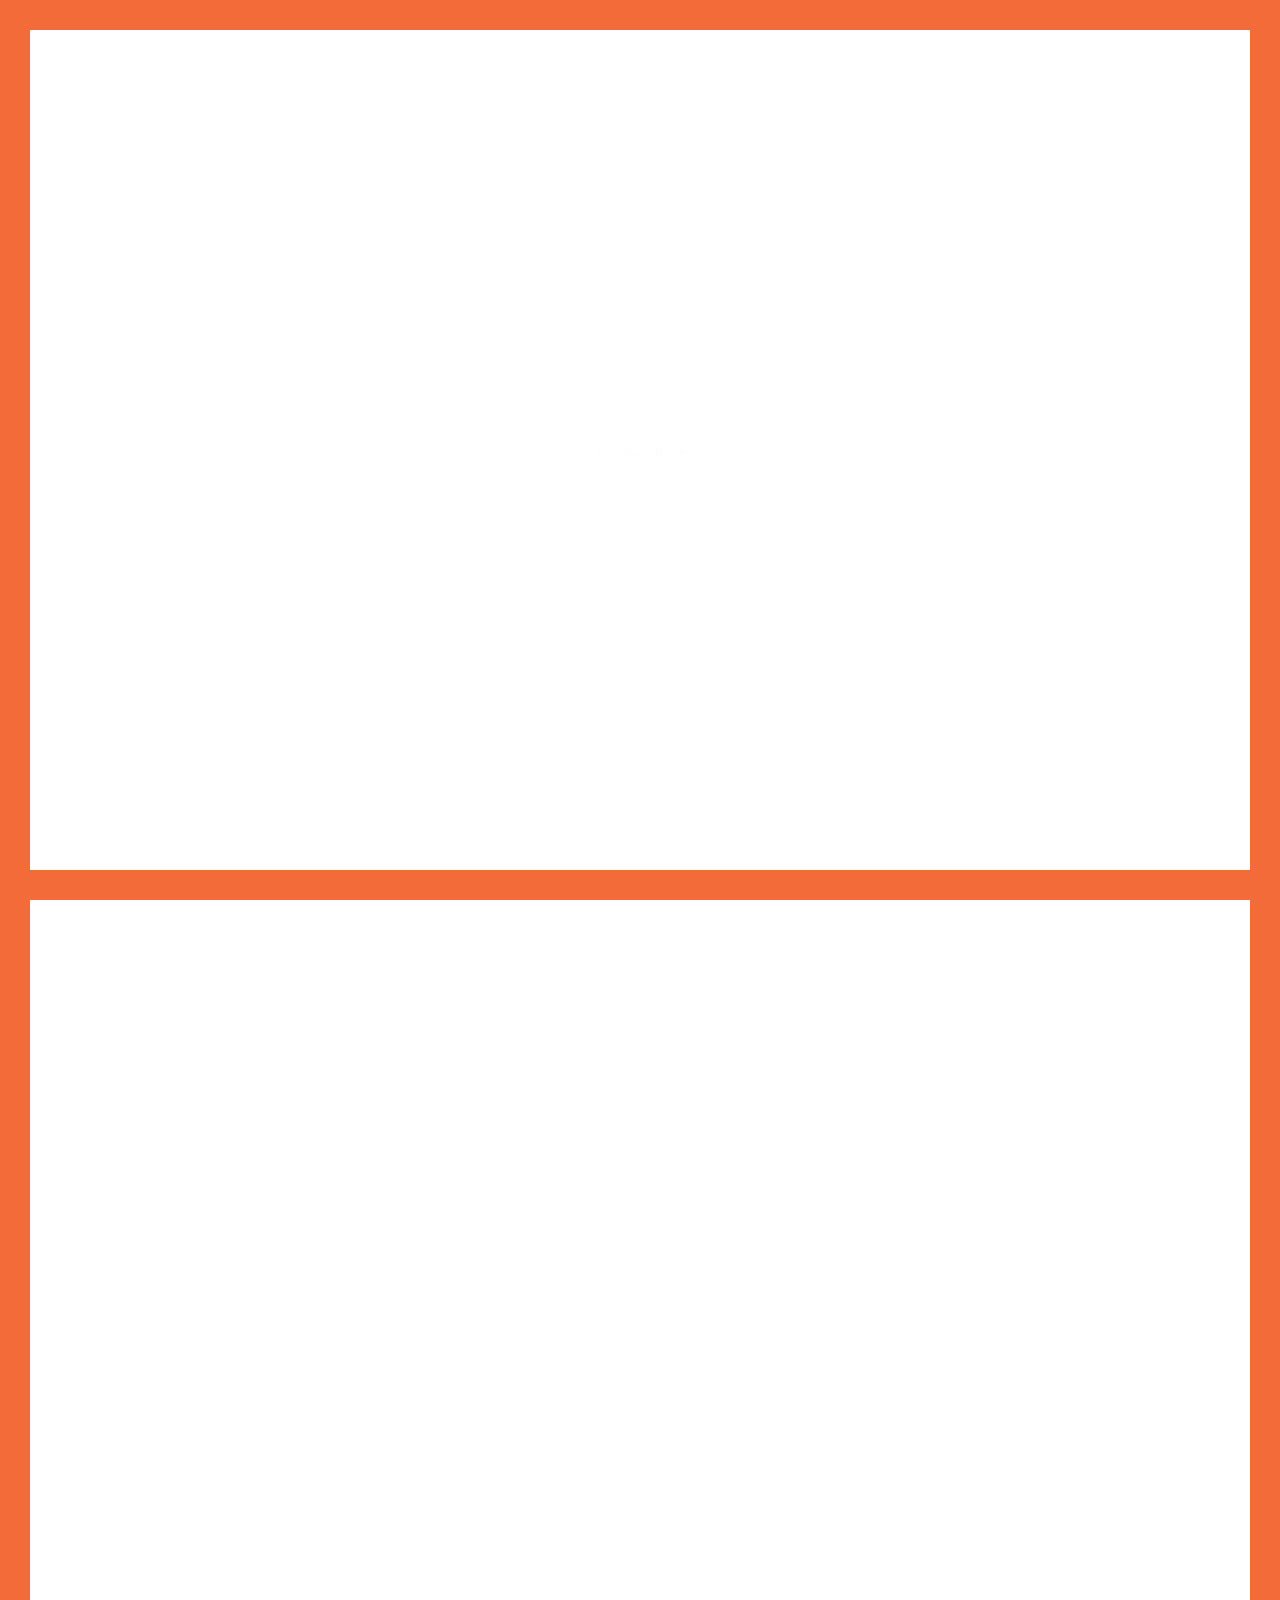
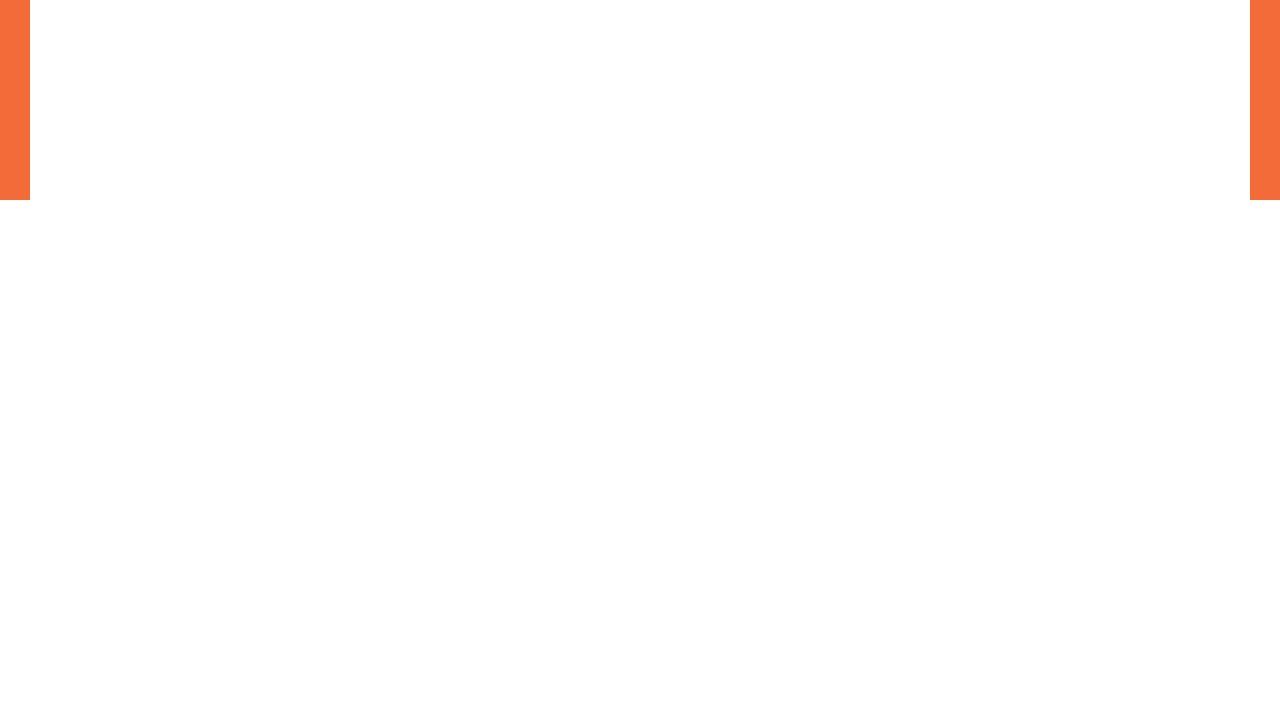
<file: blog-rtl.html>
<!DOCTYPE html>
<html lang="en">
<head>
	
	<!-- Basic -->
    <meta http-equiv="Content-Type" content="text/html; charset=utf-8" />
	<title>Glitche - My Blog</title>
	<meta name="description" content="">
	<meta name="keywords" content="">
	
	<!-- Mobile Specific Metas -->
	<meta name="viewport" content="width=device-width, initial-scale=1, maximum-scale=1" />
	
	<!-- Load Fonts -->
	<link href='https://fonts.googleapis.com/css?family=Roboto+Mono:400,100,300italic,300,100italic,400italic,500,500italic,700,700italic&amp;subset=latin,cyrillic' rel='stylesheet'>
	
	<!-- CSS -->
	<link rel="stylesheet" href="css/glitche-basic.css" />
	<link rel="stylesheet" href="css/glitche-layout.css" />
	<link rel="stylesheet" href="css/ionicons.css" />
	<link rel="stylesheet" href="css/magnific-popup.css" />
	<link rel="stylesheet" href="css/animate.css" />

	<!--
		Template RTL
	-->
	<link rel="stylesheet" href="css/rtl.css" />
	
	<!--
		Template Colors
	-->
	<link rel="stylesheet" href="css/template-colors/orange.css" />
	<!--<link rel="stylesheet" href="css/template-colors/blue.css" />-->
	<!--<link rel="stylesheet" href="css/template-colors/green.css" />-->
	<!--<link rel="stylesheet" href="css/template-colors/pink.css" />-->
	<!--<link rel="stylesheet" href="css/template-colors/purple.css" />-->
	<!--<link rel="stylesheet" href="css/template-colors/red.css" />-->

	<!--
		Template Dark
	-->
	<!--<link rel="stylesheet" href="css/template-dark/dark.css" />-->

	
	<!--[if lt IE 9]>
	<script src="http://css3-mediaqueries-js.googlecode.com/svn/trunk/css3-mediaqueries.js"></script>
	<script src="http://html5shim.googlecode.com/svn/trunk/html5.js"></script>
	<![endif]-->
	
	<!-- Favicons -->
	<link rel="shortcut icon" href="images/favicons/favicon.ico">
	
</head>

<body>	
	
	<!-- Preloader -->
	<div class="preloader">
		<div class="centrize full-width">
			<div class="vertical-center">
				<div class="pre-inner">
					<div class="load typing-load"><p>جار التحميل...</p></div>
					<span class="typed-load"></span>
				</div>
			</div>
		</div>
	</div>
	
	<!-- Container -->
	<div class="container">
		
		<!-- Header -->
		<header>
			<div class="head-top">
				<a href="#" class="menu-btn"><span></span></a>
				<div class="top-menu">
					<ul>
						<li><a href="resume-rtl.html" class="lnk">استئنف</a></li>
						<li><a href="portfolio-rtl.html" class="lnk">مكون، ماهية، تصميم</a></li>
						<li class="active"><a href="blog-rtl.html" class="lnk">مدونة</a></li>
						<li><a href="contacts-rtl.html" class="btn">جهات الاتصال</a></li>
					</ul>
				</div>
			</div>
		</header>
		
		<!-- Wrapper -->
		<div class="wrapper">
		
			<!-- Started -->
			<div class="section started">
				<div class="centrize full-width">
					<div class="vertical-center">
						<div class="started-content">
							<div class="h-title glitch-effect" data-text="مدونة">مدونة</div>
							<div class="h-subtitle typing-bread">
								<p><a href="index-rtl.html">مدونة</a> / <a href="blog-rtl.html">مدونة</a></p>
							</div>
							<span class="typed-bread"></span>
						</div>
					</div>
				</div>
				<a href="#" class="mouse_btn"><span class="ion ion-mouse"></span></a>
			</div>
			
			<!-- Blog -->
			<div class="section blog">
				<div class="content">
					<div class="title">
						<div class="title_inner">آخر المشاركات</div>
					</div>
					<div class="box-items">
						<div class="box-item">
							<div class="image">
								<a href="blog_inner-rtl.html">
									<img src="images/works/work1.jpg" alt="" />
									<span class="info">
										<span class="centrize full-width">
											<span class="vertical-center">
												<span class="ion ion-ios-book-outline"></span>
											</span>
										</span>
									</span>
								</a>
							</div>
							<div class="desc">
								<div class="date">14 June 2016</div>
								<a href="blog_inner-rtl.html" class="name">تصميم الإخطار المثالي UX</a>
							</div>
						</div>
						<div class="box-item">
							<div class="image">
								<a href="blog_inner-rtl.html">
									<img src="images/works/work2.jpg" alt="" />
									<span class="info">
										<span class="centrize full-width">
											<span class="vertical-center">
												<span class="ion ion-ios-book-outline"></span>
											</span>
										</span>
									</span>
								</a>
							</div>
							<div class="desc">
								<div class="date">14 June 2016</div>
								<a href="blog_inner-rtl.html" class="name">تصميم الإخطار المثالي UX</a>
							</div>
						</div>
						<div class="box-item">
							<div class="image">
								<a href="blog_inner-rtl.html">
									<img src="images/works/work3.jpg" alt="" />
									<span class="info">
										<span class="centrize full-width">
											<span class="vertical-center">
												<span class="ion ion-ios-book-outline"></span>
											</span>
										</span>
									</span>
								</a>
							</div>
							<div class="desc">
								<div class="date">14 June 2016</div>
								<a href="blog_inner-rtl.html" class="name">تصميم الإخطار المثالي UX</a>
							</div>
						</div>
						<div class="box-item">
							<div class="image">
								<a href="blog_inner-rtl.html">
									<img src="images/works/work4.jpg" alt="" />
									<span class="info">
										<span class="centrize full-width">
											<span class="vertical-center">
												<span class="ion ion-ios-book-outline"></span>
											</span>
										</span>
									</span>
								</a>
							</div>
							<div class="desc">
								<div class="date">14 June 2016</div>
								<a href="blog_inner-rtl.html" class="name">تصميم الإخطار المثالي UX</a>
							</div>
						</div>
						<div class="box-item">
							<div class="image">
								<a href="blog_inner-rtl.html">
									<img src="images/works/work5.jpg" alt="" />
									<span class="info">
										<span class="centrize full-width">
											<span class="vertical-center">
												<span class="ion ion-ios-book-outline"></span>
											</span>
										</span>
									</span>
								</a>
							</div>
							<div class="desc">
								<div class="date">14 June 2016</div>
								<a href="blog_inner-rtl.html" class="name">تصميم الإخطار المثالي UX</a>
							</div>
						</div>
						<div class="box-item">
							<div class="image">
								<a href="blog_inner-rtl.html">
									<img src="images/works/work6.jpg" alt="" />
									<span class="info">
										<span class="centrize full-width">
											<span class="vertical-center">
												<span class="ion ion-ios-book-outline"></span>
											</span>
										</span>
									</span>
								</a>
							</div>
							<div class="desc">
								<div class="date">14 June 2016</div>
								<a href="blog_inner-rtl.html" class="name">تصميم الإخطار المثالي UX</a>
							</div>
						</div>
						<div class="box-item">
							<div class="image">
								<a href="blog_inner-rtl.html">
									<img src="images/works/work7.jpg" alt="" />
									<span class="info">
										<span class="centrize full-width">
											<span class="vertical-center">
												<span class="ion ion-ios-book-outline"></span>
											</span>
										</span>
									</span>
								</a>
							</div>
							<div class="desc">
								<div class="date">14 June 2016</div>
								<a href="blog_inner-rtl.html" class="name">تصميم الإخطار المثالي UX</a>
							</div>
						</div>
						<div class="box-item">
							<div class="image">
								<a href="blog_inner-rtl.html">
									<img src="images/works/work8.jpg" alt="" />
									<span class="info">
										<span class="centrize full-width">
											<span class="vertical-center">
												<span class="ion ion-ios-book-outline"></span>
											</span>
										</span>
									</span>
								</a>
							</div>
							<div class="desc">
								<div class="date">14 June 2016</div>
								<a href="blog_inner-rtl.html" class="name">تصميم الإخطار المثالي UX</a>
							</div>
						</div>
						<div class="box-item">
							<div class="image">
								<a href="blog_inner-rtl.html">
									<img src="images/works/work9.jpg" alt="" />
									<span class="info">
										<span class="centrize full-width">
											<span class="vertical-center">
												<span class="ion ion-ios-book-outline"></span>
											</span>
										</span>
									</span>
								</a>
							</div>
							<div class="desc">
								<div class="date">14 June 2016</div>
								<a href="blog_inner-rtl.html" class="name">تصميم الإخطار المثالي UX</a>
							</div>
						</div>
					</div>
					<div class="clear"></div>
				</div>
			</div>
		
		</div>
		
		<!-- Footer -->
		<footer>
			<div class="soc">
				<a target="_blank" href="https://dribbble.com/"><span class="ion ion-social-dribbble"></span></a>
				<a target="_blank" href="https://twitter.com/"><span class="ion ion-social-twitter"></span></a>
				<a target="_blank" href="https://github.com/"><span class="ion ion-social-github"></span></a>
				<a target="_blank" href="https://www.instagram.com/"><span class="ion ion-social-instagram-outline"></span></a>
			</div>
			<div class="copy">© 2016 Glitche. كل الحقوق محفوظة.</div>
			<div class="clr"></div>
		</footer>
		
		<!-- Lines -->
		<div class="line top"></div>
		<div class="line bottom"></div>
		<div class="line left"></div>
		<div class="line right"></div>
		
	</div>
	
	<!-- jQuery Scripts -->
    <script src="js/jquery.min.js"></script>
	<script src="js/jquery.validate.js"></script>
	<script src="js/typed.js"></script>
	<script src="js/magnific-popup.js"></script>
	<script src="js/imagesloaded.pkgd.js"></script>
	<script src="js/isotope.pkgd.js"></script>
	
	<!-- Main Scripts -->
	<script src="js/glitche-scripts.js"></script>
	
</body>
</html>
</file>
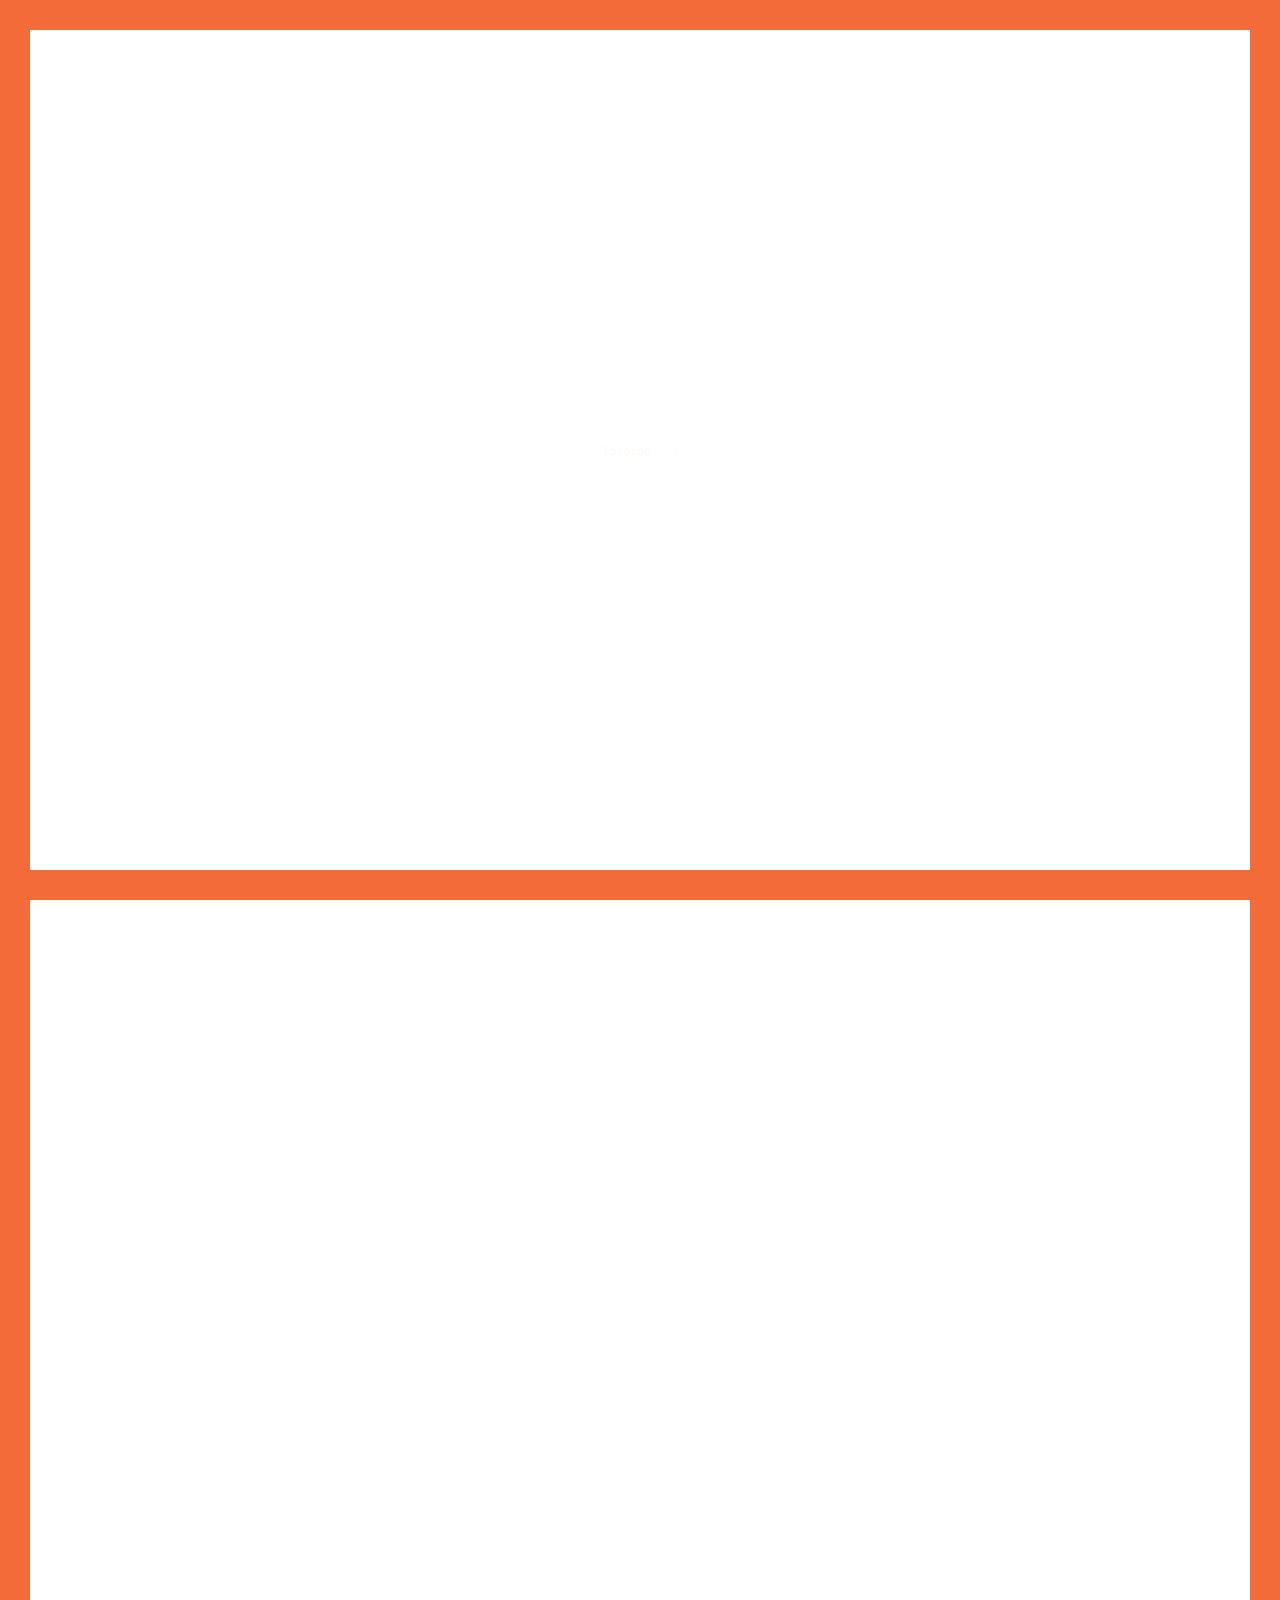
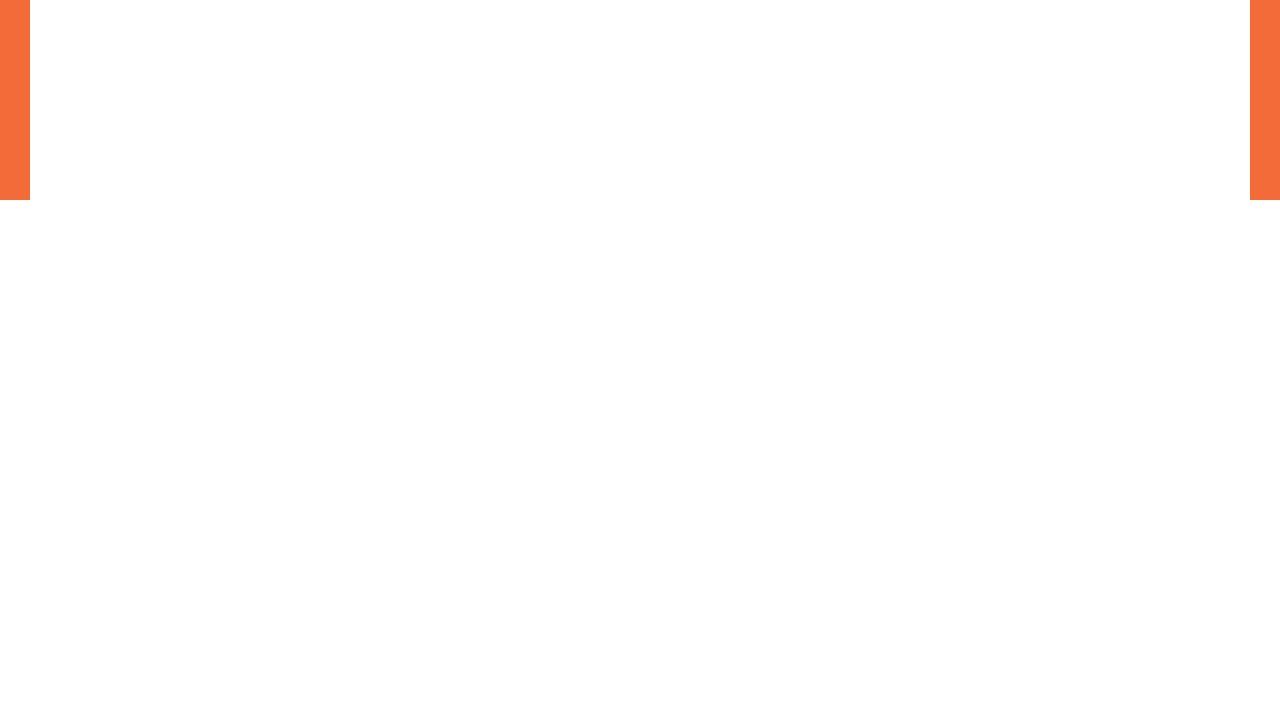
<file: blog.html>
<!DOCTYPE html>
<html lang="en">
<head>
	
	<!-- Basic -->
    <meta http-equiv="Content-Type" content="text/html; charset=utf-8" />
	<title>Glitche - My Blog</title>
	<meta name="description" content="">
	<meta name="keywords" content="">
	
	<!-- Mobile Specific Metas -->
	<meta name="viewport" content="width=device-width, initial-scale=1, maximum-scale=1" />
	
	<!-- Load Fonts -->
	<link href='https://fonts.googleapis.com/css?family=Roboto+Mono:400,100,300italic,300,100italic,400italic,500,500italic,700,700italic&amp;subset=latin,cyrillic' rel='stylesheet'>
	
	<!-- CSS -->
	<link rel="stylesheet" href="css/glitche-basic.css" />
	<link rel="stylesheet" href="css/glitche-layout.css" />
	<link rel="stylesheet" href="css/ionicons.css" />
	<link rel="stylesheet" href="css/magnific-popup.css" />
	<link rel="stylesheet" href="css/animate.css" />

	<!--
		Template RTL
	-->
	<!--<link rel="stylesheet" href="css/rtl.css" />-->
	
	<!--
		Template Colors
	-->
	<link rel="stylesheet" href="css/template-colors/orange.css" />
	<!--<link rel="stylesheet" href="css/template-colors/blue.css" />-->
	<!--<link rel="stylesheet" href="css/template-colors/green.css" />-->
	<!--<link rel="stylesheet" href="css/template-colors/pink.css" />-->
	<!--<link rel="stylesheet" href="css/template-colors/purple.css" />-->
	<!--<link rel="stylesheet" href="css/template-colors/red.css" />-->

	<!--
		Template Dark
	-->
	<!--<link rel="stylesheet" href="css/template-dark/dark.css" />-->

	
	<!--[if lt IE 9]>
	<script src="http://css3-mediaqueries-js.googlecode.com/svn/trunk/css3-mediaqueries.js"></script>
	<script src="http://html5shim.googlecode.com/svn/trunk/html5.js"></script>
	<![endif]-->
	
	<!-- Favicons -->
	<link rel="shortcut icon" href="images/favicons/favicon.ico">
	
</head>

<body>	
	
	<!-- Preloader -->
	<div class="preloader">
		<div class="centrize full-width">
			<div class="vertical-center">
				<div class="pre-inner">
					<div class="load typing-load"><p>loading...</p></div>
					<span class="typed-load"></span>
				</div>
			</div>
		</div>
	</div>
	
	<!-- Container -->
	<div class="container">
		
		<!-- Header -->
		<header>
			<div class="head-top">
				<a href="#" class="menu-btn"><span></span></a>
				<div class="top-menu">
					<ul>
						<li><a href="resume.html" class="lnk">Resume</a></li>
						<li><a href="portfolio.html" class="lnk">Portfolio</a></li>
						<li class="active"><a href="blog.html" class="lnk">Blog</a></li>
						<li><a href="contacts.html" class="btn">Contacts</a></li>
					</ul>
				</div>
			</div>
		</header>
		
		<!-- Wrapper -->
		<div class="wrapper">
		
			<!-- Started -->
			<div class="section started">
				<div class="centrize full-width">
					<div class="vertical-center">
						<div class="started-content">
							<div class="h-title glitch-effect" data-text="Blog">Blog</div>
							<div class="h-subtitle typing-bread">
								<p><a href="index.html">Home</a> / <a href="blog.html">Blog</a></p>
							</div>
							<span class="typed-bread"></span>
						</div>
					</div>
				</div>
				<a href="#" class="mouse_btn"><span class="ion ion-mouse"></span></a>
			</div>
			
			<!-- Blog -->
			<div class="section blog">
				<div class="content">
					<div class="title">
						<div class="title_inner">Latest Posts</div>
					</div>
					<div class="box-items">
						<div class="box-item">
							<div class="image">
								<a href="blog_inner.html">
									<img src="images/works/work1.jpg" alt="" />
									<span class="info">
										<span class="centrize full-width">
											<span class="vertical-center">
												<span class="ion ion-ios-book-outline"></span>
											</span>
										</span>
									</span>
								</a>
							</div>
							<div class="desc">
								<div class="date">14 June 2016</div>
								<a href="blog_inner.html" class="name">Designing the perfect notification UX</a>
							</div>
						</div>
						<div class="box-item">
							<div class="image">
								<a href="blog_inner.html">
									<img src="images/works/work2.jpg" alt="" />
									<span class="info">
										<span class="centrize full-width">
											<span class="vertical-center">
												<span class="ion ion-ios-book-outline"></span>
											</span>
										</span>
									</span>
								</a>
							</div>
							<div class="desc">
								<div class="date">14 June 2016</div>
								<a href="blog_inner.html" class="name">Designing the perfect notification UX</a>
							</div>
						</div>
						<div class="box-item">
							<div class="image">
								<a href="blog_inner.html">
									<img src="images/works/work3.jpg" alt="" />
									<span class="info">
										<span class="centrize full-width">
											<span class="vertical-center">
												<span class="ion ion-ios-book-outline"></span>
											</span>
										</span>
									</span>
								</a>
							</div>
							<div class="desc">
								<div class="date">14 June 2016</div>
								<a href="blog_inner.html" class="name">Designing the perfect notification UX</a>
							</div>
						</div>
						<div class="box-item">
							<div class="image">
								<a href="blog_inner.html">
									<img src="images/works/work4.jpg" alt="" />
									<span class="info">
										<span class="centrize full-width">
											<span class="vertical-center">
												<span class="ion ion-ios-book-outline"></span>
											</span>
										</span>
									</span>
								</a>
							</div>
							<div class="desc">
								<div class="date">14 June 2016</div>
								<a href="blog_inner.html" class="name">Designing the perfect notification UX</a>
							</div>
						</div>
						<div class="box-item">
							<div class="image">
								<a href="blog_inner.html">
									<img src="images/works/work5.jpg" alt="" />
									<span class="info">
										<span class="centrize full-width">
											<span class="vertical-center">
												<span class="ion ion-ios-book-outline"></span>
											</span>
										</span>
									</span>
								</a>
							</div>
							<div class="desc">
								<div class="date">14 June 2016</div>
								<a href="blog_inner.html" class="name">Designing the perfect notification UX</a>
							</div>
						</div>
						<div class="box-item">
							<div class="image">
								<a href="blog_inner.html">
									<img src="images/works/work6.jpg" alt="" />
									<span class="info">
										<span class="centrize full-width">
											<span class="vertical-center">
												<span class="ion ion-ios-book-outline"></span>
											</span>
										</span>
									</span>
								</a>
							</div>
							<div class="desc">
								<div class="date">14 June 2016</div>
								<a href="blog_inner.html" class="name">Designing the perfect notification UX</a>
							</div>
						</div>
						<div class="box-item">
							<div class="image">
								<a href="blog_inner.html">
									<img src="images/works/work7.jpg" alt="" />
									<span class="info">
										<span class="centrize full-width">
											<span class="vertical-center">
												<span class="ion ion-ios-book-outline"></span>
											</span>
										</span>
									</span>
								</a>
							</div>
							<div class="desc">
								<div class="date">14 June 2016</div>
								<a href="blog_inner.html" class="name">Designing the perfect notification UX</a>
							</div>
						</div>
						<div class="box-item">
							<div class="image">
								<a href="blog_inner.html">
									<img src="images/works/work8.jpg" alt="" />
									<span class="info">
										<span class="centrize full-width">
											<span class="vertical-center">
												<span class="ion ion-ios-book-outline"></span>
											</span>
										</span>
									</span>
								</a>
							</div>
							<div class="desc">
								<div class="date">14 June 2016</div>
								<a href="blog_inner.html" class="name">Designing the perfect notification UX</a>
							</div>
						</div>
						<div class="box-item">
							<div class="image">
								<a href="blog_inner.html">
									<img src="images/works/work9.jpg" alt="" />
									<span class="info">
										<span class="centrize full-width">
											<span class="vertical-center">
												<span class="ion ion-ios-book-outline"></span>
											</span>
										</span>
									</span>
								</a>
							</div>
							<div class="desc">
								<div class="date">14 June 2016</div>
								<a href="blog_inner.html" class="name">Designing the perfect notification UX</a>
							</div>
						</div>
					</div>
					<div class="clear"></div>
				</div>
			</div>
		
		</div>
		
		<!-- Footer -->
		<footer>
			<div class="soc">
				<a target="_blank" href="https://dribbble.com/"><span class="ion ion-social-dribbble"></span></a>
				<a target="_blank" href="https://twitter.com/"><span class="ion ion-social-twitter"></span></a>
				<a target="_blank" href="https://github.com/"><span class="ion ion-social-github"></span></a>
				<a target="_blank" href="https://www.instagram.com/"><span class="ion ion-social-instagram-outline"></span></a>
			</div>
			<div class="copy">© 2016 Glitche. All rights reserved.</div>
			<div class="clr"></div>
		</footer>
		
		<!-- Lines -->
		<div class="line top"></div>
		<div class="line bottom"></div>
		<div class="line left"></div>
		<div class="line right"></div>
		
	</div>
	
	<!-- jQuery Scripts -->
    <script src="js/jquery.min.js"></script>
	<script src="js/jquery.validate.js"></script>
	<script src="js/typed.js"></script>
	<script src="js/magnific-popup.js"></script>
	<script src="js/imagesloaded.pkgd.js"></script>
	<script src="js/isotope.pkgd.js"></script>
	
	<!-- Main Scripts -->
	<script src="js/glitche-scripts.js"></script>
	
</body>
</html>
</file>
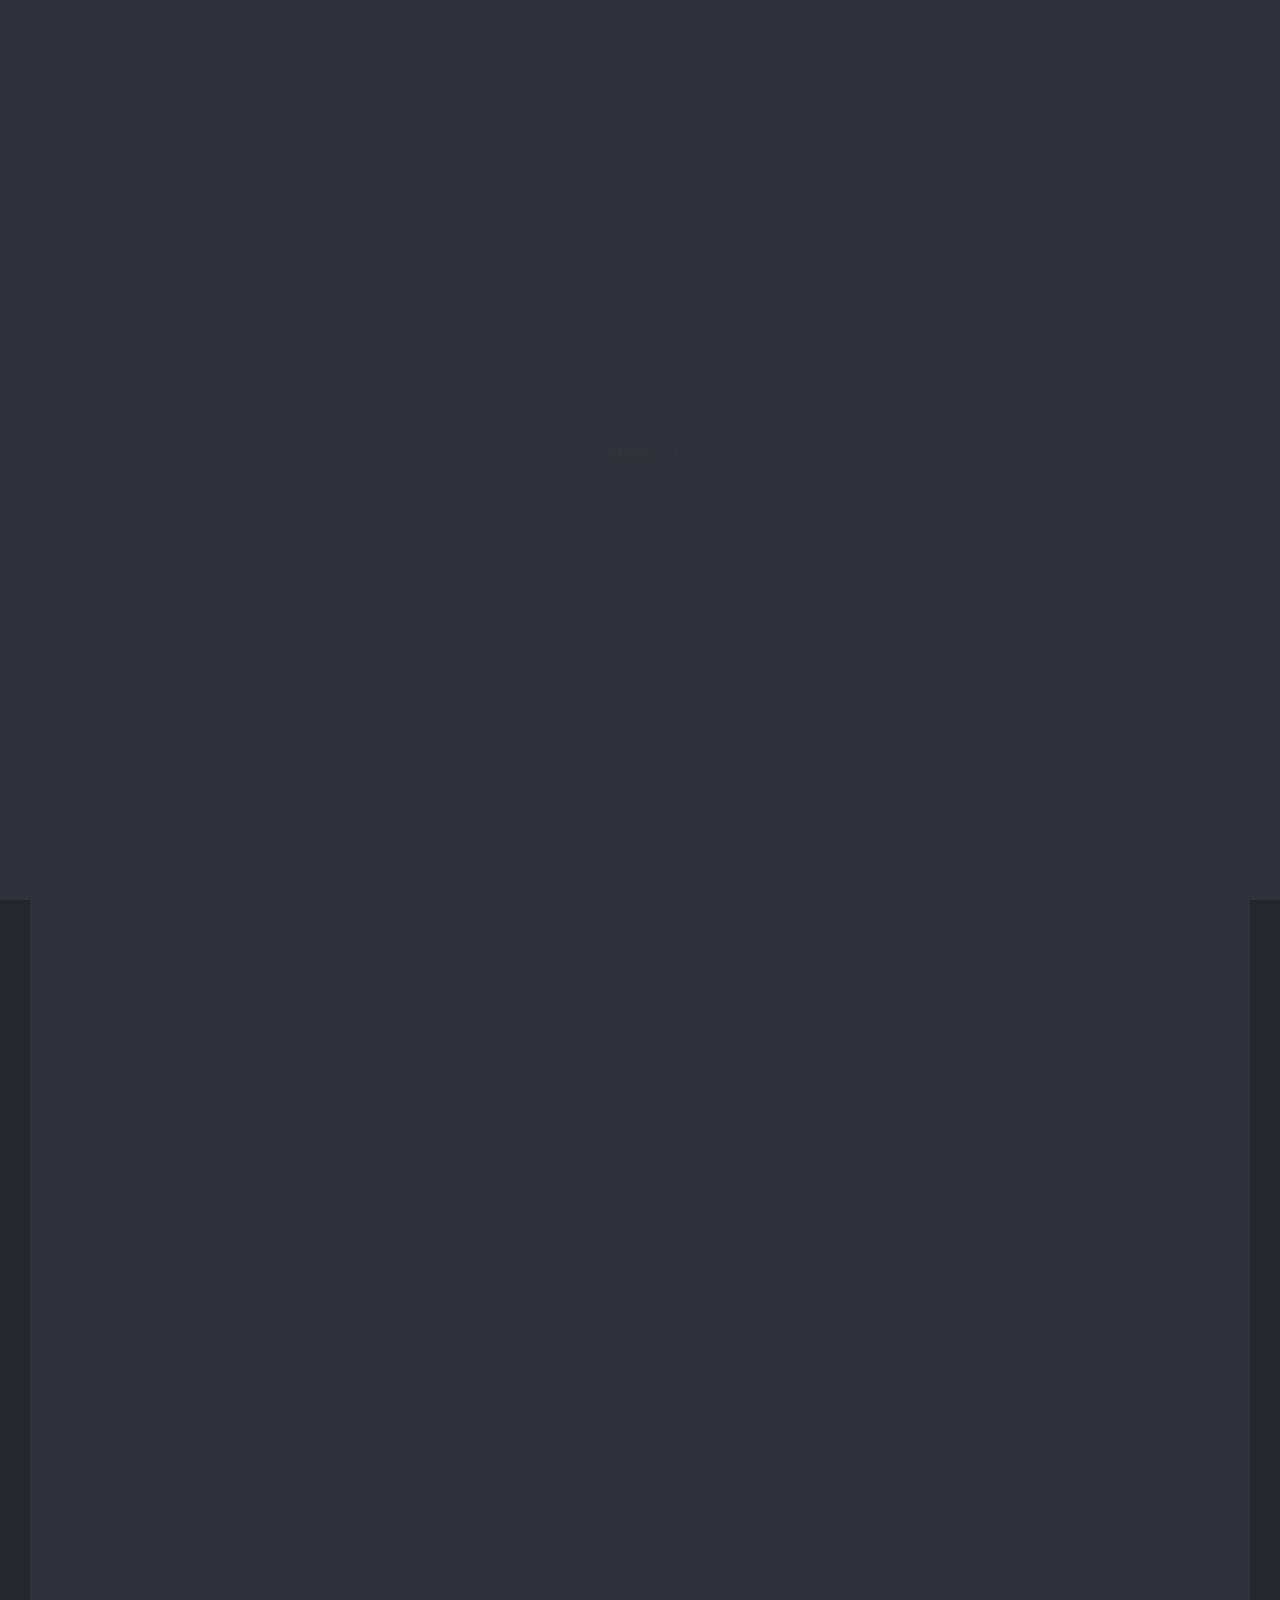
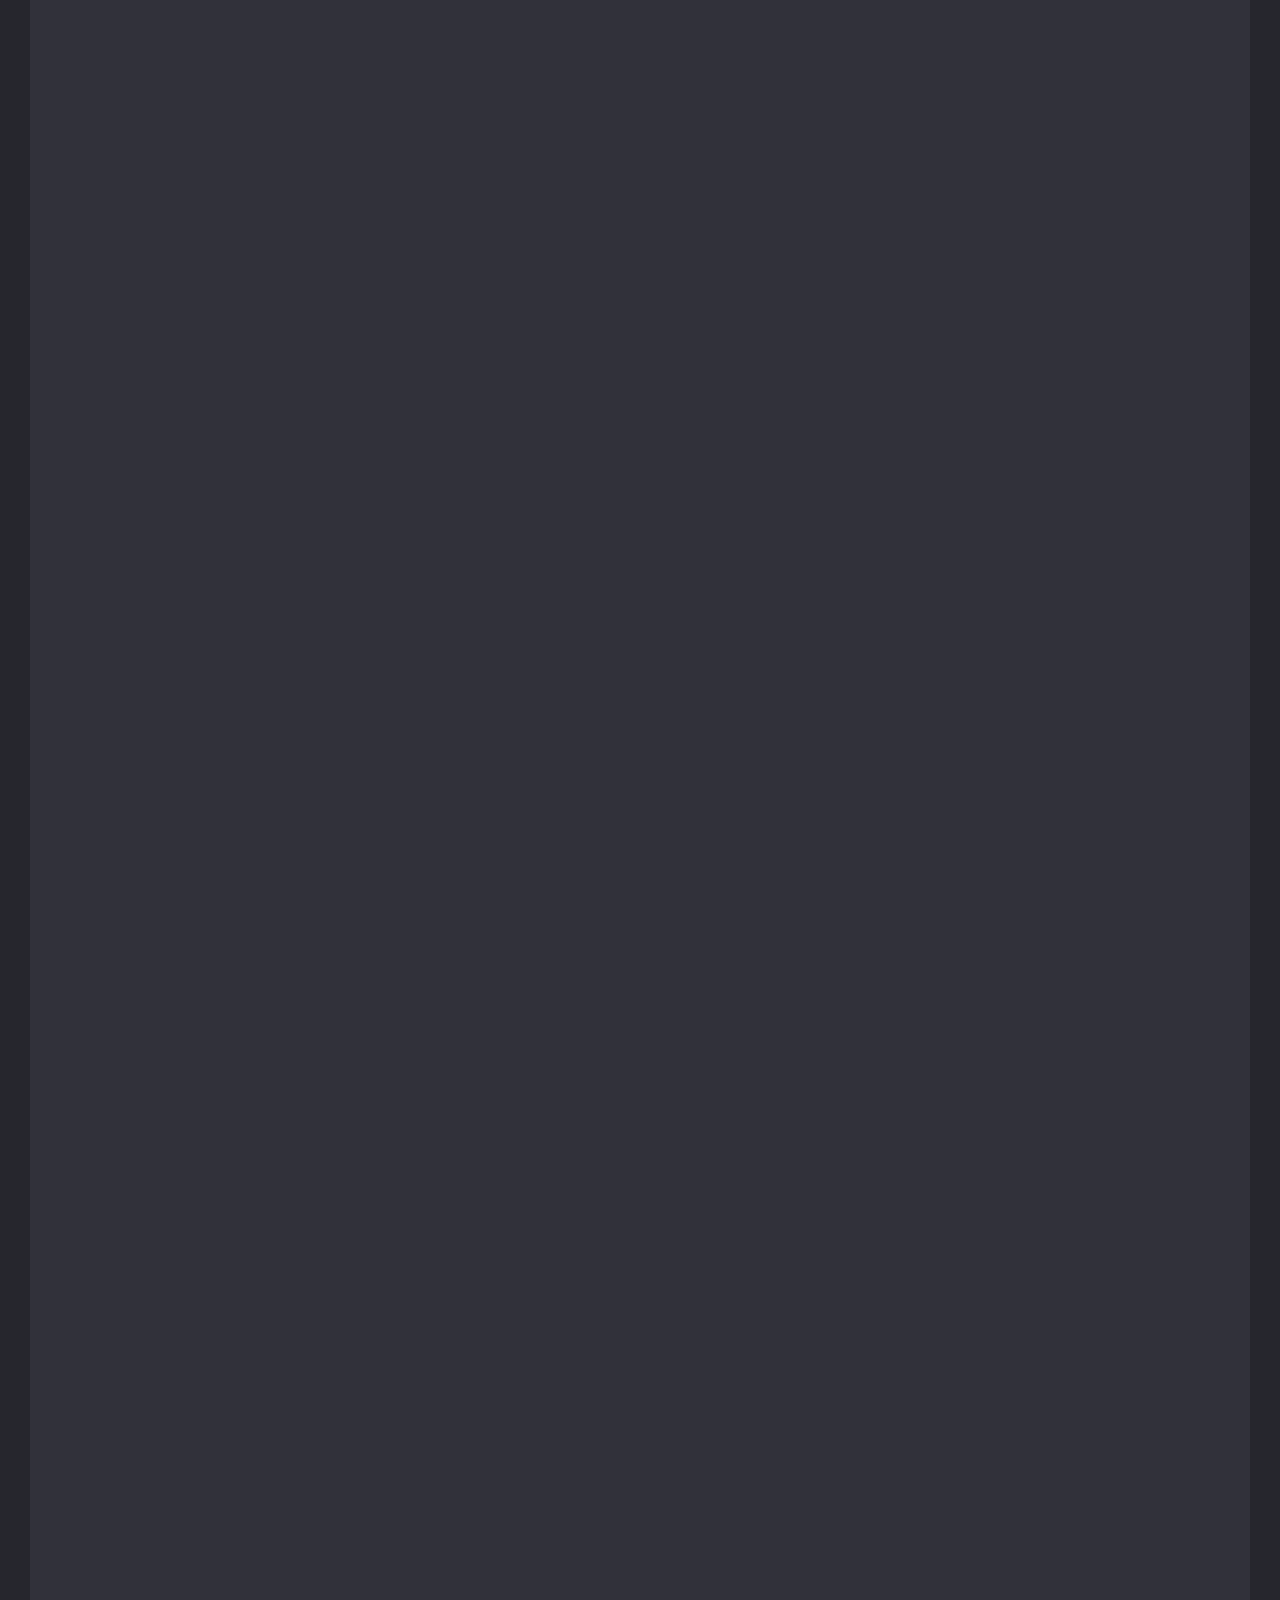
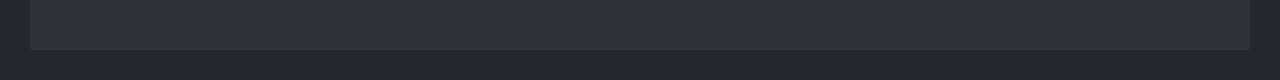
<file: blog_inner-dark.html>
<!DOCTYPE html>
<html lang="en">
<head>
	
	<!-- Basic -->
    <meta http-equiv="Content-Type" content="text/html; charset=utf-8" />
	<title>Glitche - Blog Post</title>
	<meta name="description" content="">
	<meta name="keywords" content="">
	
	<!-- Mobile Specific Metas -->
	<meta name="viewport" content="width=device-width, initial-scale=1, maximum-scale=1" />
	
	<!-- Load Fonts -->
	<link href='https://fonts.googleapis.com/css?family=Roboto+Mono:400,100,300italic,300,100italic,400italic,500,500italic,700,700italic&amp;subset=latin,cyrillic' rel='stylesheet'>
	
	<!-- CSS -->
	<link rel="stylesheet" href="css/glitche-basic.css" />
	<link rel="stylesheet" href="css/glitche-layout.css" />
	<link rel="stylesheet" href="css/ionicons.css" />
	<link rel="stylesheet" href="css/magnific-popup.css" />
	<link rel="stylesheet" href="css/animate.css" />

	<!--
		Template RTL
	-->
	<!--<link rel="stylesheet" href="css/rtl.css" />-->
	
	<!--
		Template Colors
	-->
	<link rel="stylesheet" href="css/template-colors/orange.css" />
	<!--<link rel="stylesheet" href="css/template-colors/blue.css" />-->
	<!--<link rel="stylesheet" href="css/template-colors/green.css" />-->
	<!--<link rel="stylesheet" href="css/template-colors/pink.css" />-->
	<!--<link rel="stylesheet" href="css/template-colors/purple.css" />-->
	<!--<link rel="stylesheet" href="css/template-colors/red.css" />-->

	<!--
		Template Dark
	-->
	<link rel="stylesheet" href="css/template-dark/dark.css" />

	
	<!--[if lt IE 9]>
	<script src="http://css3-mediaqueries-js.googlecode.com/svn/trunk/css3-mediaqueries.js"></script>
	<script src="http://html5shim.googlecode.com/svn/trunk/html5.js"></script>
	<![endif]-->
	
	<!-- Favicons -->
	<link rel="shortcut icon" href="images/favicons/favicon.ico">
	
</head>

<body>	
	
	<!-- Preloader -->
	<div class="preloader">
		<div class="centrize full-width">
			<div class="vertical-center">
				<div class="pre-inner">
					<div class="load typing-load"><p>loading...</p></div>
					<span class="typed-load"></span>
				</div>
			</div>
		</div>
	</div>
	
	<!-- Container -->
	<div class="container">
		
		<!-- Header -->
		<header>
			<div class="head-top">
				<a href="#" class="menu-btn"><span></span></a>
				<div class="top-menu">
					<ul>
						<li><a href="resume-dark.html" class="lnk">Resume</a></li>
						<li><a href="portfolio-dark.html" class="lnk">Portfolio</a></li>
						<li class="active"><a href="blog-dark.html" class="lnk">Blog</a></li>
						<li><a href="contacts-dark.html" class="btn">Contacts</a></li>
					</ul>
				</div>
			</div>
		</header>
		
		<!-- Wrapper -->
		<div class="wrapper">
		
			<!-- Started -->
			<div class="section started">
				<div class="centrize full-width">
					<div class="vertical-center">
						<div class="started-content">
							<div class="date">14 June 2016</div>
							<div class="h-title blog_title">Designing the perfect notification UX</div>
							<div class="h-subtitle typing-bread">
								<p><a href="index-dark.html">Home</a> / <a href="blog-dark.html">Blog</a></p>
							</div>
							<span class="typed-bread"></span>
						</div>
					</div>
				</div>
				<a href="#" class="mouse_btn"><span class="ion ion-mouse"></span></a>
			</div>
			
			<!-- Blog -->
			<div class="section blog">
				<div class="content">
					<div class="single-post-text">
						<p>
							No dolorem blandit theophrastus eos, nam eu persecuti repudiandae, duo hinc vide aliquip et. Ex atqui voluptatibus eum, cu 
							case intellegebat eum, mea ex regione patrioque signiferumque. Pri ei solet graecis. Ea appetere referrentur vituperatoribus 
							cule, vix sanctus meliore cu. Nec in sale prima nostrud.
						</p>
						<p><img src="images/blog_1.jpg" alt="" /></p>
						<p>
							Ex audire suavitate has, ei quodsi tacimates sapientem sed, pri zril ubique ut. Te cule tation munere noluisse. Enim torquatos 
							ne pri, eum mollis salutandi corrumpit et, fugit apeirian duo ad. Ad oportere voluptatibus nec, sea ei civibus praesent. At timeam 
							expetenda inciderint has. Invidunt constituto ne per, paulo omnium quaerendum his eu, cu congue consul cetero cule. Solet honestatis 
							et eum. Euismod consulatu eos eu. Vocent facilis sensibus vel ut, quo an nihil qualisque. Mea eu nulla prompta. Dicat velit at usu, 
							malis euismod vim an, tollit discere vix in. Ne his eros dolor. Cu illud lorem putent vel. Eum in movet nostrum referrentur. His ne 
							tantas tractatos. Sit eu saperet antiopam.
						</p>
						<p>
							No dolorem blandit theophrastus eos, nam eu persecuti repudiandae, duo hinc vide aliquip et. Ex atqui voluptatibus eum, cu case 
							intellegebat eum, mea ex regione patrioque signiferumque. Pri ei solet graecis. Ea appetere referrentur vituperatoribus cule, vix 
							sanctus meliore cu. Nec in sale prima nostrud.
						</p>
					</div>
					<div class="post-comments">
						<div class="title">
							<div class="title_inner">4 COMMENTS</div>
						</div>
						<ul class="comments">
							<li class="post-comment">
								<div class="image">
									<img src="images/man1.jpg" alt="">
								</div>
								<div class="desc">
									<div class="name">Jesse Pitman</div>
									<p>
										An has alterum nominavi. Nam at elitr veritus voluptaria. Cu eum regione tacimates vituperatoribus, ut mutat delenit est.
									</p>
								</div>
							</li>
							<li class="post-comment">
								<div class="image">
									<img src="images/man1.jpg" alt="">
								</div>
								<div class="desc">
									<div class="name">John Doe</div>
									<p>
										An has alterum nominavi. Nam at elitr veritus voluptaria. Cu eum regione tacimates vituperatoribus, ut mutat delenit est.
									</p>
								</div>
							</li>
							<li class="post-comment">
								<div class="image">
									<img src="images/man1.jpg" alt="">
								</div>
								<div class="desc">
									<div class="name">James Collins</div>
									<p>
										An has alterum nominavi. Nam at elitr veritus voluptaria. Cu eum regione tacimates vituperatoribus, ut mutat delenit est.
									</p>
								</div>
							</li>
							<li class="post-comment">
								<div class="image">
									<img src="images/man1.jpg" alt="">
								</div>
								<div class="desc">
									<div class="name">James Ferguson</div>
									<p>
										An has alterum nominavi. Nam at elitr veritus voluptaria. Cu eum regione tacimates vituperatoribus, ut mutat delenit est.
									</p>
								</div>
							</li>
						</ul>
						<div class="form-comment">
							<div class="title">
								<div class="title_inner">Write a comment</div>
							</div>
							<form id="comment_form" method="post">
								<div class="group-val">
									<input type="text" name="name" placeholder="Name" />
								</div>
								<div class="group-val">
									<input type="text" name="email" placeholder="Email" />
								</div>
								<div class="group-val ct-gr">
									<textarea name="message" placeholder="Comment"></textarea>
								</div>
								<a href="#" class="btn fill" onclick="$('#comment_form').submit(); return false;" data-text="Add Comment">Add Comment</a>
							</form>
						</div>
					</div>
					<div class="clear"></div>
				</div>
			</div>
		
		</div>
		
		<!-- Footer -->
		<footer>
			<div class="soc">
				<a target="_blank" href="https://dribbble.com/"><span class="ion ion-social-dribbble"></span></a>
				<a target="_blank" href="https://twitter.com/"><span class="ion ion-social-twitter"></span></a>
				<a target="_blank" href="https://github.com/"><span class="ion ion-social-github"></span></a>
				<a target="_blank" href="https://www.instagram.com/"><span class="ion ion-social-instagram-outline"></span></a>
			</div>
			<div class="copy">© 2016 Glitche. All rights reserved.</div>
			<div class="clr"></div>
		</footer>
		
		<!-- Lines -->
		<div class="line top"></div>
		<div class="line bottom"></div>
		<div class="line left"></div>
		<div class="line right"></div>
		
	</div>
	
	<!-- jQuery Scripts -->
    <script src="js/jquery.min.js"></script>
	<script src="js/jquery.validate.js"></script>
	<script src="js/typed.js"></script>
	<script src="js/magnific-popup.js"></script>
	<script src="js/imagesloaded.pkgd.js"></script>
	<script src="js/isotope.pkgd.js"></script>
	
	<!-- Main Scripts -->
	<script src="js/glitche-scripts.js"></script>
	
</body>
</html>
</file>
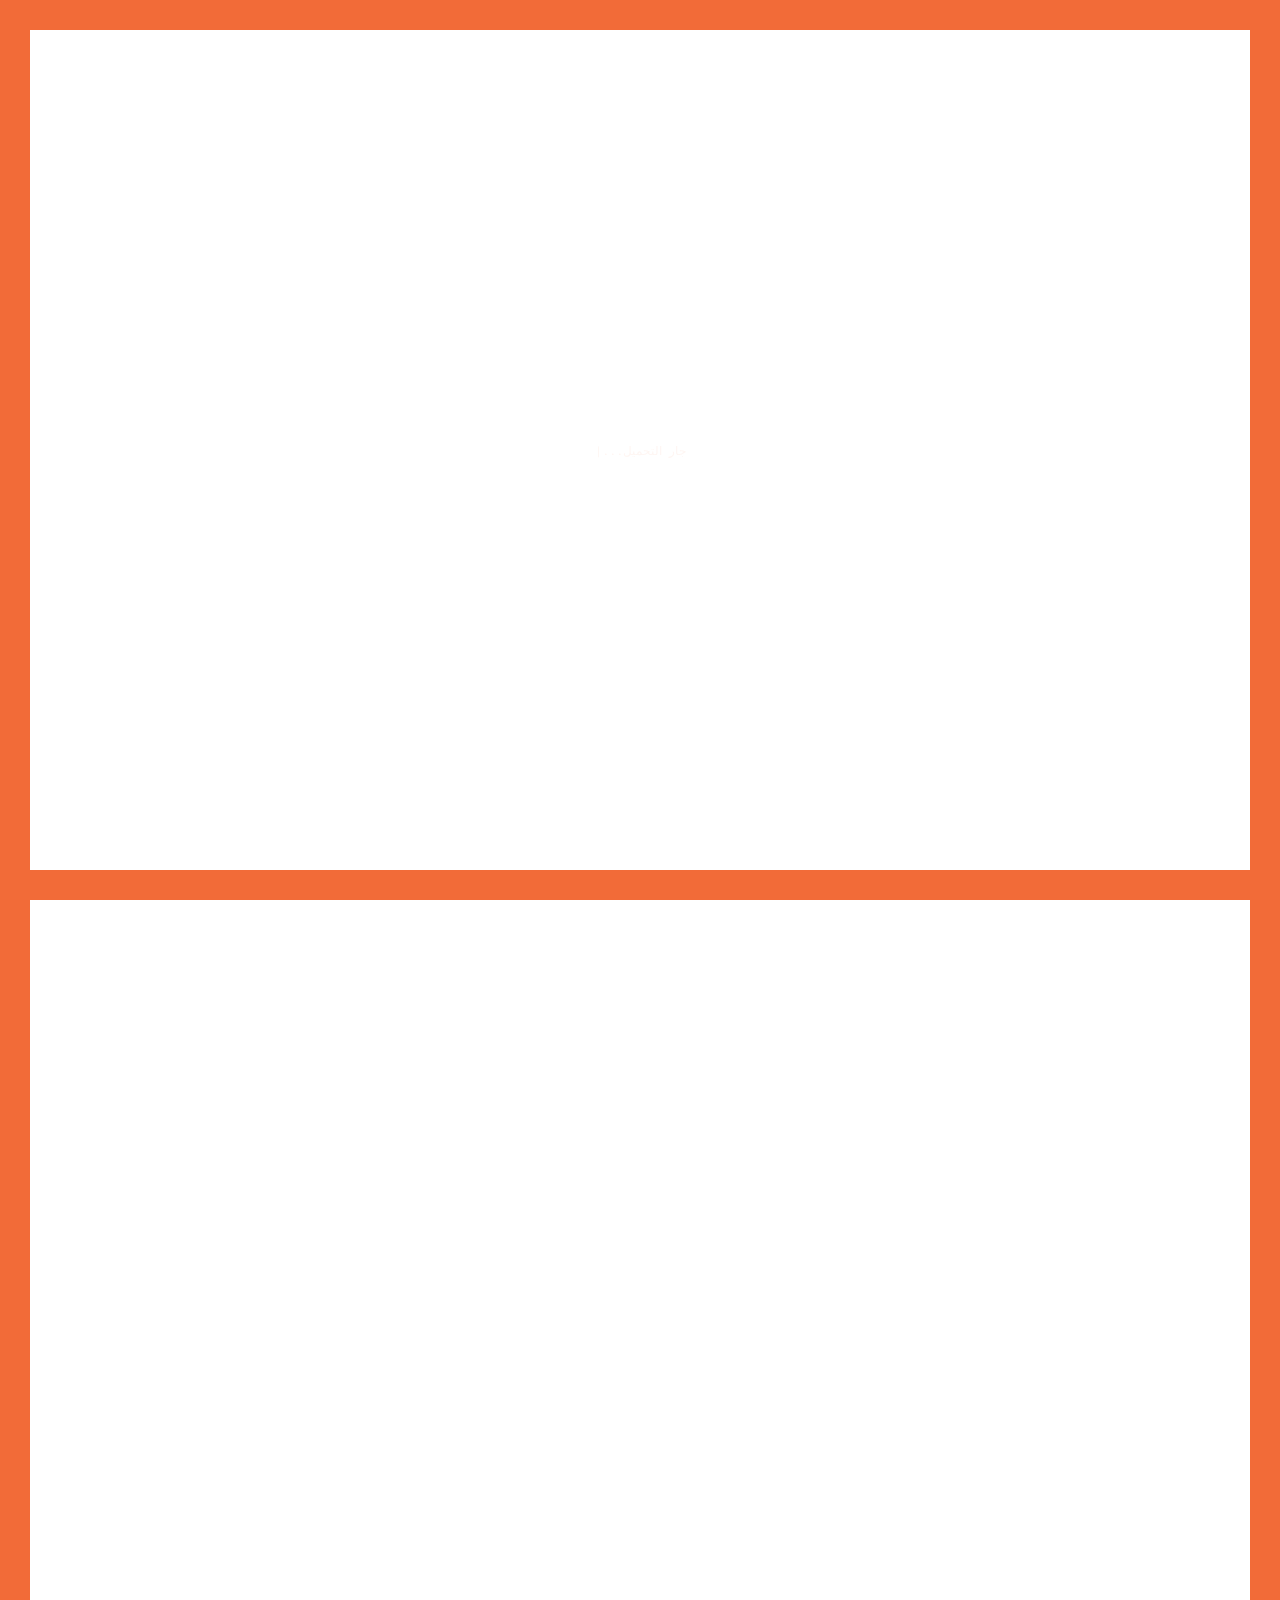
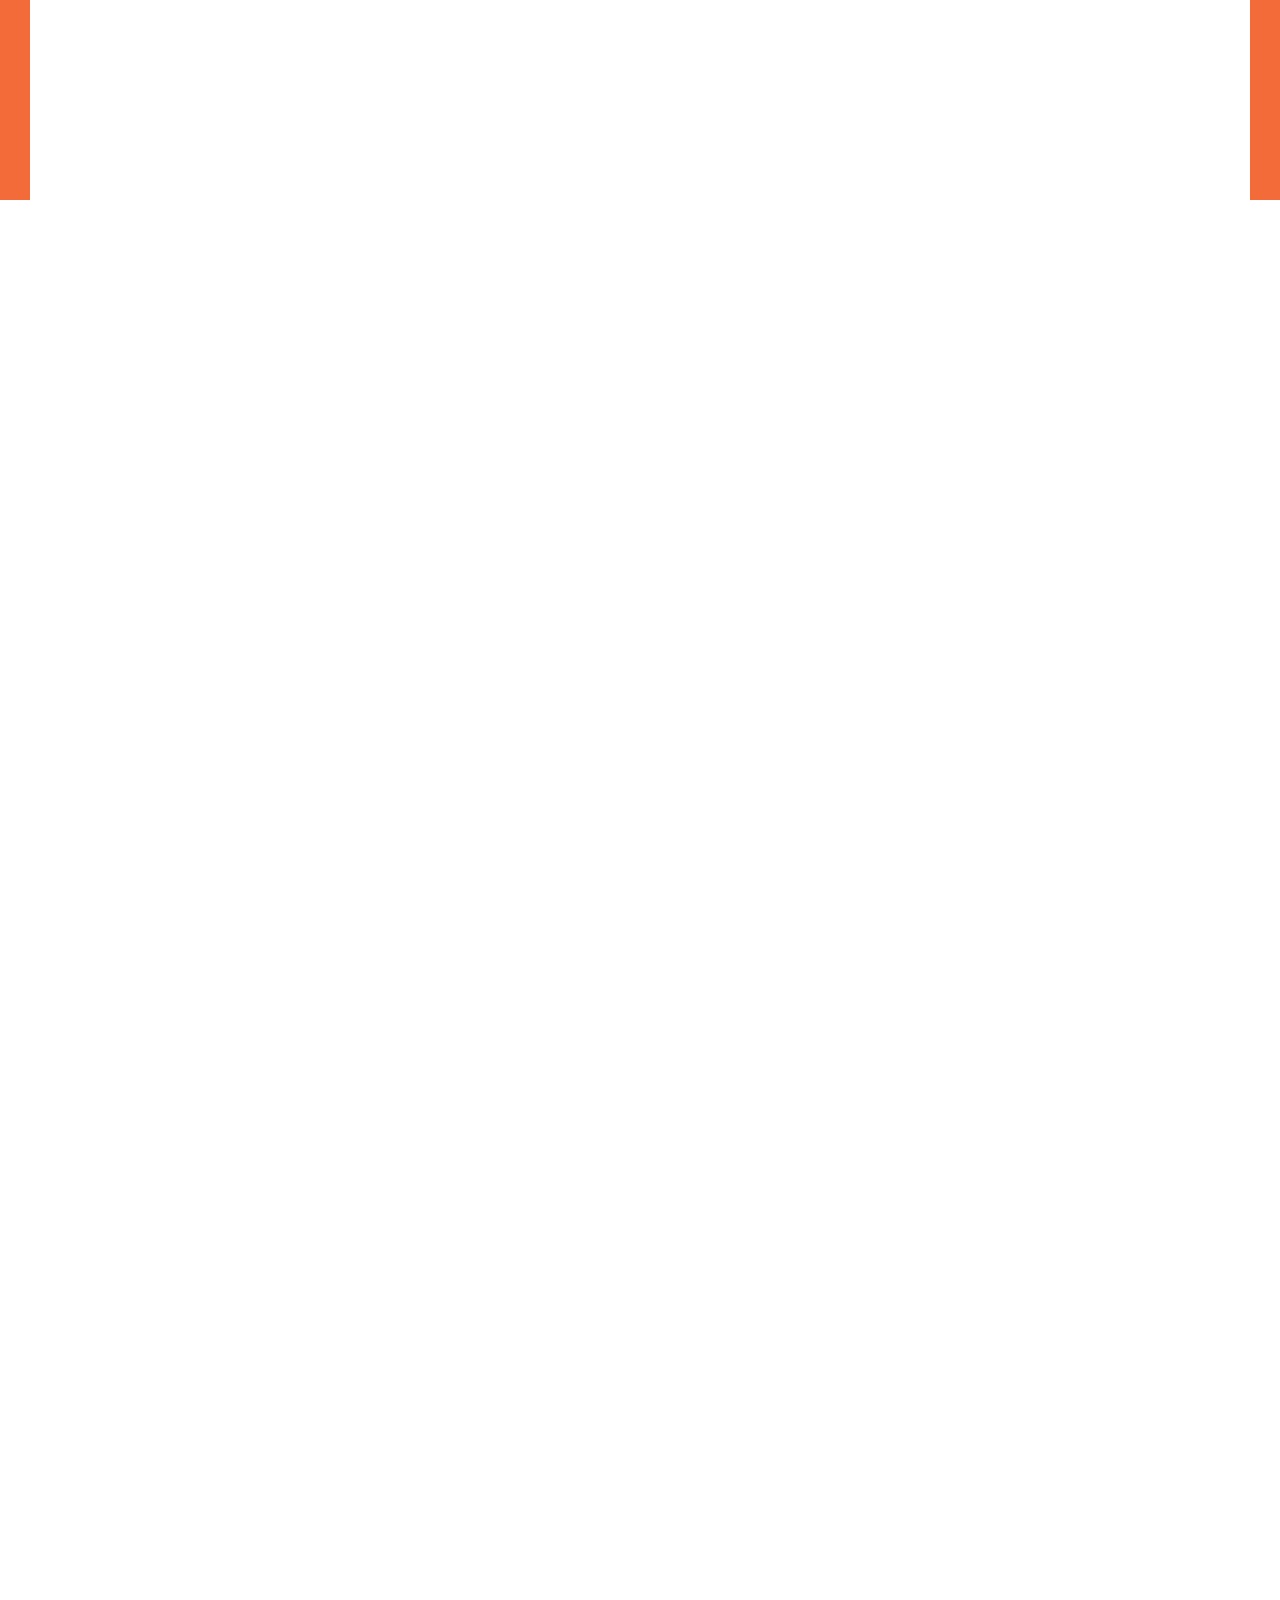
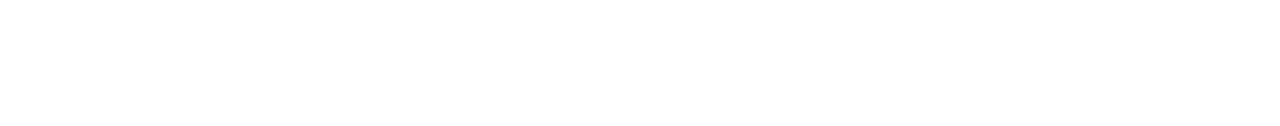
<file: blog_inner-rtl.html>
<!DOCTYPE html>
<html lang="en">
<head>
	
	<!-- Basic -->
    <meta http-equiv="Content-Type" content="text/html; charset=utf-8" />
	<title>Glitche - Blog Post</title>
	<meta name="description" content="">
	<meta name="keywords" content="">
	
	<!-- Mobile Specific Metas -->
	<meta name="viewport" content="width=device-width, initial-scale=1, maximum-scale=1" />
	
	<!-- Load Fonts -->
	<link href='https://fonts.googleapis.com/css?family=Roboto+Mono:400,100,300italic,300,100italic,400italic,500,500italic,700,700italic&amp;subset=latin,cyrillic' rel='stylesheet'>
	
	<!-- CSS -->
	<link rel="stylesheet" href="css/glitche-basic.css" />
	<link rel="stylesheet" href="css/glitche-layout.css" />
	<link rel="stylesheet" href="css/ionicons.css" />
	<link rel="stylesheet" href="css/magnific-popup.css" />
	<link rel="stylesheet" href="css/animate.css" />

	<!--
		Template RTL
	-->
	<link rel="stylesheet" href="css/rtl.css" />
	
	<!--
		Template Colors
	-->
	<link rel="stylesheet" href="css/template-colors/orange.css" />
	<!--<link rel="stylesheet" href="css/template-colors/blue.css" />-->
	<!--<link rel="stylesheet" href="css/template-colors/green.css" />-->
	<!--<link rel="stylesheet" href="css/template-colors/pink.css" />-->
	<!--<link rel="stylesheet" href="css/template-colors/purple.css" />-->
	<!--<link rel="stylesheet" href="css/template-colors/red.css" />-->

	<!--
		Template Dark
	-->
	<!--<link rel="stylesheet" href="css/template-dark/dark.css" />-->

	
	<!--[if lt IE 9]>
	<script src="http://css3-mediaqueries-js.googlecode.com/svn/trunk/css3-mediaqueries.js"></script>
	<script src="http://html5shim.googlecode.com/svn/trunk/html5.js"></script>
	<![endif]-->
	
	<!-- Favicons -->
	<link rel="shortcut icon" href="images/favicons/favicon.ico">
	
</head>

<body>	
	
	<!-- Preloader -->
	<div class="preloader">
		<div class="centrize full-width">
			<div class="vertical-center">
				<div class="pre-inner">
					<div class="load typing-load"><p>جار التحميل...</p></div>
					<span class="typed-load"></span>
				</div>
			</div>
		</div>
	</div>
	
	<!-- Container -->
	<div class="container">
		
		<!-- Header -->
		<header>
			<div class="head-top">
				<a href="#" class="menu-btn"><span></span></a>
				<div class="top-menu">
					<ul>
						<li><a href="resume-rtl.html" class="lnk">استئنف</a></li>
						<li><a href="portfolio-rtl.html" class="lnk">مكون، ماهية، تصميم</a></li>
						<li class="active"><a href="blog-rtl.html" class="lnk">مدونة</a></li>
						<li><a href="contacts-rtl.html" class="btn">جهات الاتصال</a></li>
					</ul>
				</div>
			</div>
		</header>
		
		<!-- Wrapper -->
		<div class="wrapper">
		
			<!-- Started -->
			<div class="section started">
				<div class="centrize full-width">
					<div class="vertical-center">
						<div class="started-content">
							<div class="date">14 June 2016</div>
							<div class="h-title blog_title">تصميم الإخطار المثالي UX</div>
							<div class="h-subtitle typing-bread">
								<p><a href="index-rtl.html">الصفحة الرئيسية</a> / <a href="blog-rtl.html">مدونة</a></p>
							</div>
							<span class="typed-bread"></span>
						</div>
					</div>
				</div>
				<a href="#" class="mouse_btn"><span class="ion ion-mouse"></span></a>
			</div>
			
			<!-- Blog -->
			<div class="section blog">
				<div class="content">
					<div class="single-post-text">
						<p>
							مهمتي بسيطة ومتطورة ، لذلك من الممكن أن أصفها ولغة بسيطة ومنمقة. أنا أحب الشعور والتطور من التفوق. أحب الناس بعقل شديد وفي نفس الوقت من السهل التحدث إليه. يمكن الجمع بين هذه الصفات الطبيعية تماما. ومع ذلك ، تبدو أشياء مثل الناس بائسة ، إذا كانت هذه الخصائص مرتبطة بها بشكل مصطنع.
						</p>
						<p><img src="images/blog_1.jpg" alt="" /></p>
						<p>
							مهمتي بسيطة ومتطورة ، لذلك من الممكن أن أصفها ولغة بسيطة ومنمقة. أنا أحب الشعور والتطور من التفوق. أحب الناس بعقل شديد وفي نفس الوقت من السهل التحدث إليه. يمكن الجمع بين هذه الصفات الطبيعية تماما. ومع ذلك ، تبدو أشياء مثل الناس بائسة ، إذا كانت هذه الخصائص مرتبطة بها بشكل مصطنع. مهمتي بسيطة ومتطورة ، لذلك من الممكن أن أصفها ولغة بسيطة ومنمقة. أنا أحب الشعور والتطور من التفوق. أحب الناس بعقل شديد وفي نفس الوقت من السهل التحدث إليه. يمكن الجمع بين هذه الصفات الطبيعية تماما. ومع ذلك ، تبدو أشياء مثل الناس بائسة ، إذا كانت هذه الخصائص مرتبطة بها بشكل مصطنع.
						</p>
						<p>
							مهمتي بسيطة ومتطورة ، لذلك من الممكن أن أصفها ولغة بسيطة ومنمقة. أنا أحب الشعور والتطور من التفوق. أحب الناس بعقل شديد وفي نفس الوقت من السهل التحدث إليه. يمكن الجمع بين هذه الصفات الطبيعية تماما. ومع ذلك ، تبدو أشياء مثل الناس بائسة ، إذا كانت هذه الخصائص مرتبطة بها بشكل مصطنع.
						</p>
					</div>
					<div class="post-comments">
						<div class="title">
							<div class="title_inner">4 تعليقات</div>
						</div>
						<ul class="comments">
							<li class="post-comment">
								<div class="image">
									<img src="images/man1.jpg" alt="">
								</div>
								<div class="desc">
									<div class="name">Jesse Pitman</div>
									<p>
										مهمتي بسيطة ومتطورة ، لذلك من الممكن أن أصفها ولغة بسيطة ومنمقة. أنا أحب الشعور والتطور من التفوق. أحب الناس بعقل شديد وفي نفس الوقت من السهل التحدث إليه. يمكن الجمع بين هذه الصفات الطبيعية تماما. ومع ذلك ، تبدو أشياء مثل الناس بائسة ، إذا كانت هذه الخصائص مرتبطة بها بشكل مصطنع.
									</p>
								</div>
							</li>
							<li class="post-comment">
								<div class="image">
									<img src="images/man1.jpg" alt="">
								</div>
								<div class="desc">
									<div class="name">John Doe</div>
									<p>
										مهمتي بسيطة ومتطورة ، لذلك من الممكن أن أصفها ولغة بسيطة ومنمقة. أنا أحب الشعور والتطور من التفوق. أحب الناس بعقل شديد وفي نفس الوقت من السهل التحدث إليه. يمكن الجمع بين هذه الصفات الطبيعية تماما. ومع ذلك ، تبدو أشياء مثل الناس بائسة ، إذا كانت هذه الخصائص مرتبطة بها بشكل مصطنع.
									</p>
								</div>
							</li>
							<li class="post-comment">
								<div class="image">
									<img src="images/man1.jpg" alt="">
								</div>
								<div class="desc">
									<div class="name">James Collins</div>
									<p>
										مهمتي بسيطة ومتطورة ، لذلك من الممكن أن أصفها ولغة بسيطة ومنمقة. أنا أحب الشعور والتطور من التفوق. أحب الناس بعقل شديد وفي نفس الوقت من السهل التحدث إليه. يمكن الجمع بين هذه الصفات الطبيعية تماما. ومع ذلك ، تبدو أشياء مثل الناس بائسة ، إذا كانت هذه الخصائص مرتبطة بها بشكل مصطنع.
									</p>
								</div>
							</li>
							<li class="post-comment">
								<div class="image">
									<img src="images/man1.jpg" alt="">
								</div>
								<div class="desc">
									<div class="name">James Ferguson</div>
									<p>
										مهمتي بسيطة ومتطورة ، لذلك من الممكن أن أصفها ولغة بسيطة ومنمقة. أنا أحب الشعور والتطور من التفوق. أحب الناس بعقل شديد وفي نفس الوقت من السهل التحدث إليه. يمكن الجمع بين هذه الصفات الطبيعية تماما. ومع ذلك ، تبدو أشياء مثل الناس بائسة ، إذا كانت هذه الخصائص مرتبطة بها بشكل مصطنع.
									</p>
								</div>
							</li>
						</ul>
						<div class="form-comment">
							<div class="title">
								<div class="title_inner">أكتب تعليقا</div>
							</div>
							<form id="comment_form" method="post">
								<div class="group-val">
									<input type="text" name="name" placeholder="اسم" />
								</div>
								<div class="group-val">
									<input type="text" name="email" placeholder="البريد الإلكتروني" />
								</div>
								<div class="group-val ct-gr">
									<textarea name="message" placeholder="تعليق"></textarea>
								</div>
								<a href="#" class="btn fill" onclick="$('#comment_form').submit(); return false;" data-text="أضف تعليق">أضف تعليق</a>
							</form>
						</div>
					</div>
					<div class="clear"></div>
				</div>
			</div>
		
		</div>
		
		<!-- Footer -->
		<footer>
			<div class="soc">
				<a target="_blank" href="https://dribbble.com/"><span class="ion ion-social-dribbble"></span></a>
				<a target="_blank" href="https://twitter.com/"><span class="ion ion-social-twitter"></span></a>
				<a target="_blank" href="https://github.com/"><span class="ion ion-social-github"></span></a>
				<a target="_blank" href="https://www.instagram.com/"><span class="ion ion-social-instagram-outline"></span></a>
			</div>
			<div class="copy">© 2016 Glitche. كل الحقوق محفوظة.</div>
			<div class="clr"></div>
		</footer>
		
		<!-- Lines -->
		<div class="line top"></div>
		<div class="line bottom"></div>
		<div class="line left"></div>
		<div class="line right"></div>
		
	</div>
	
	<!-- jQuery Scripts -->
    <script src="js/jquery.min.js"></script>
	<script src="js/jquery.validate.js"></script>
	<script src="js/typed.js"></script>
	<script src="js/magnific-popup.js"></script>
	<script src="js/imagesloaded.pkgd.js"></script>
	<script src="js/isotope.pkgd.js"></script>
	
	<!-- Main Scripts -->
	<script src="js/glitche-scripts.js"></script>
	
</body>
</html>
</file>
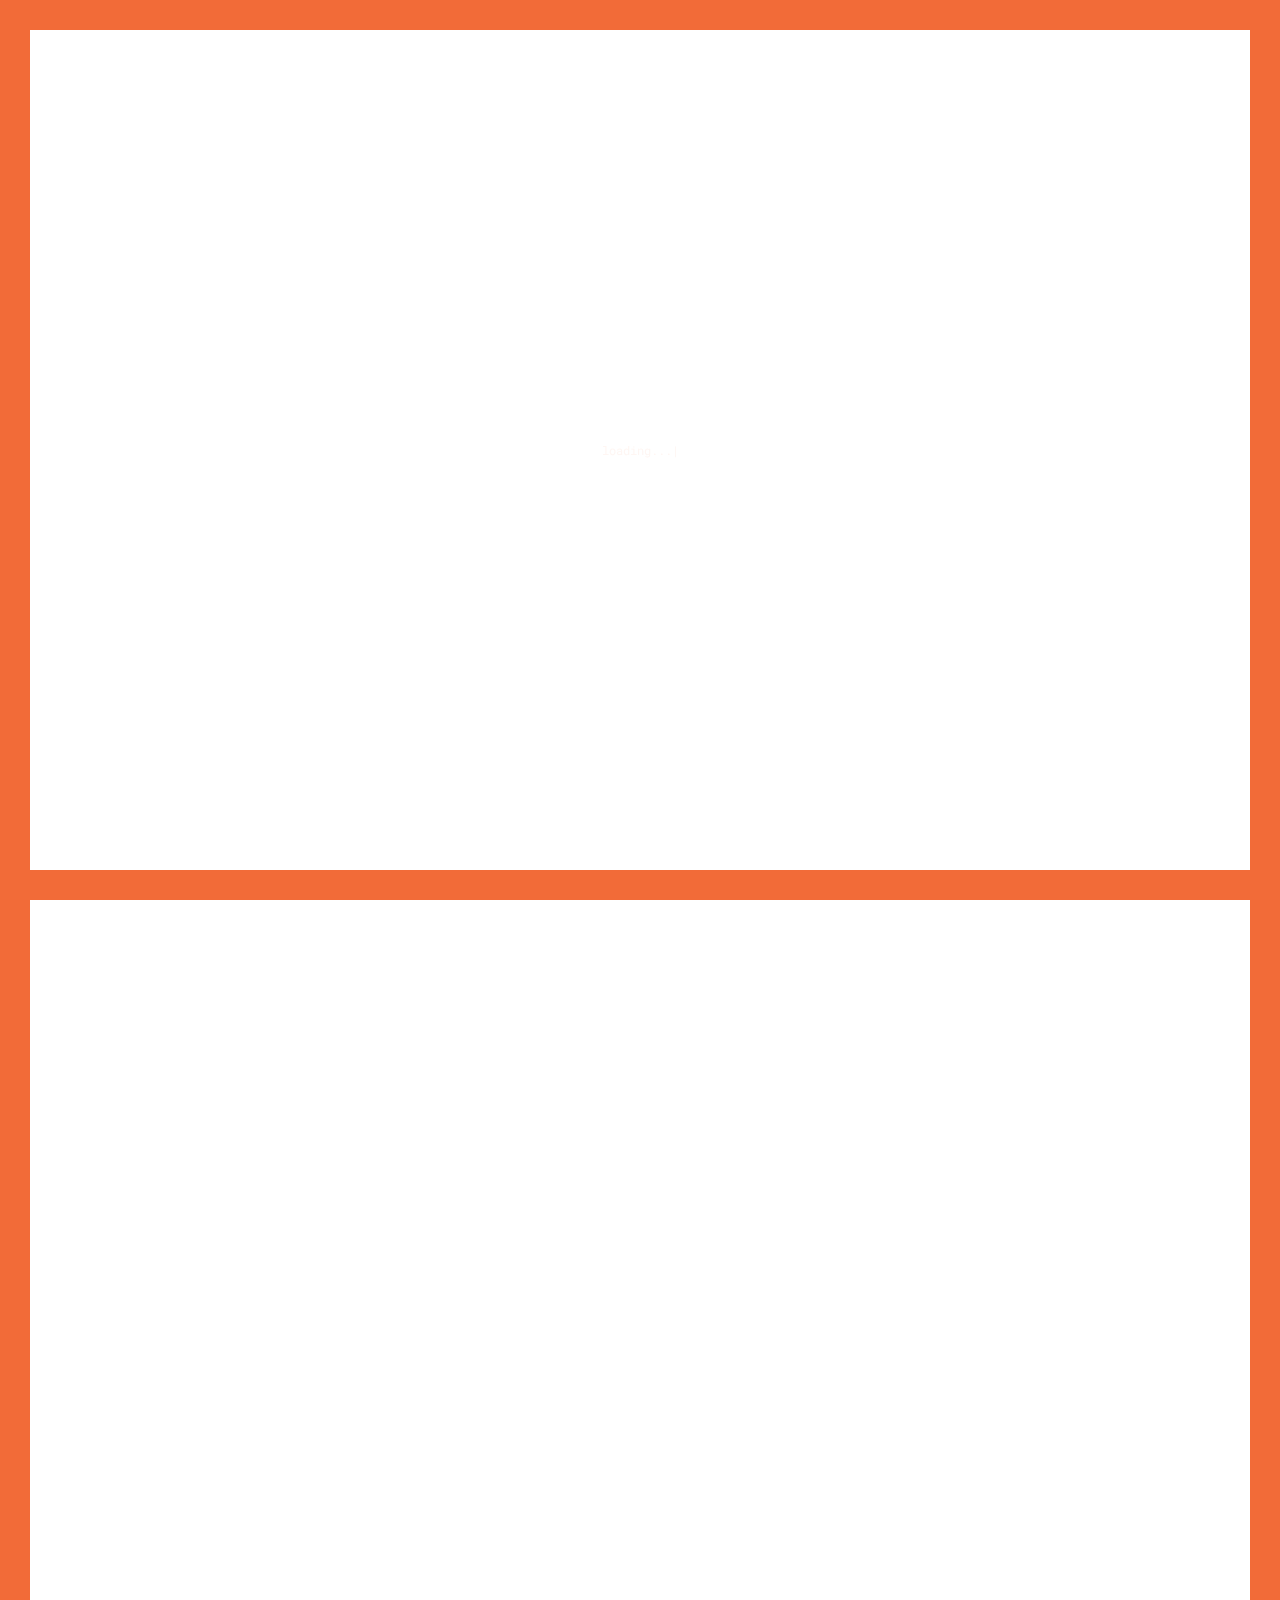
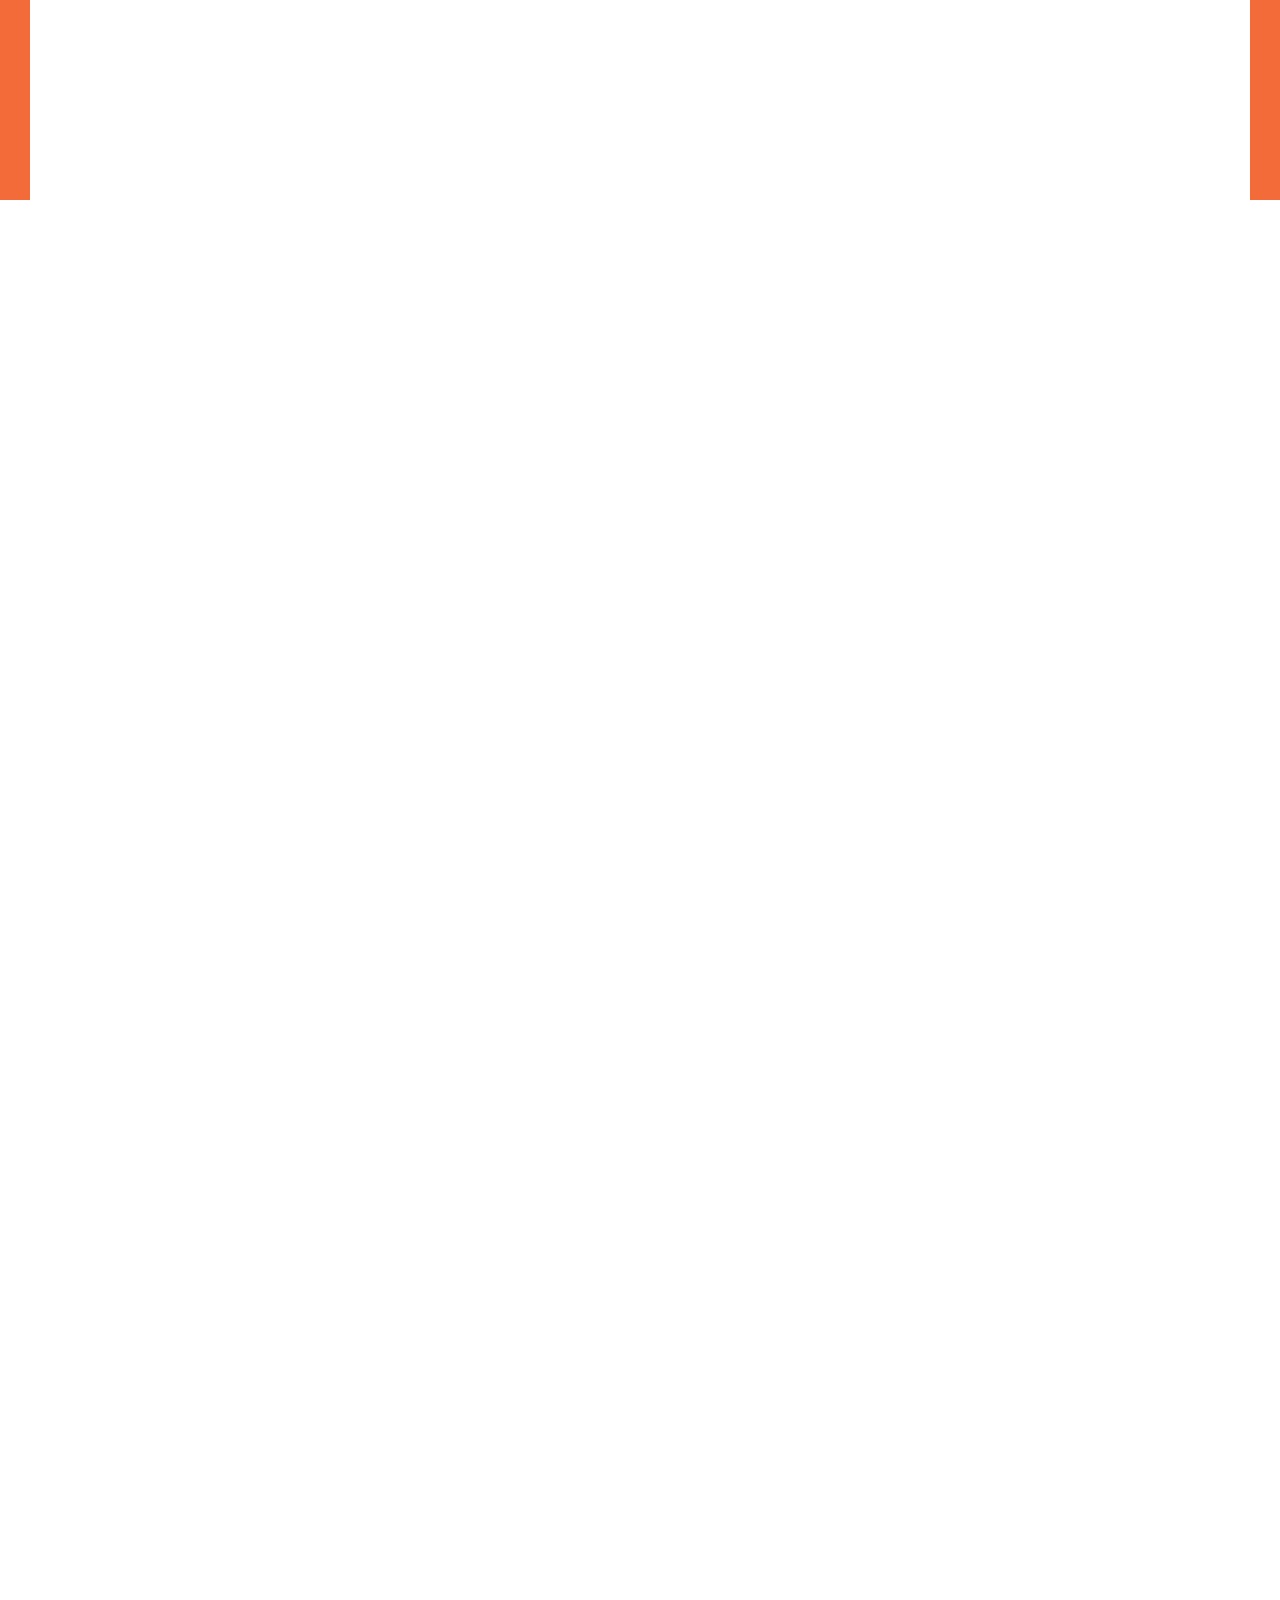
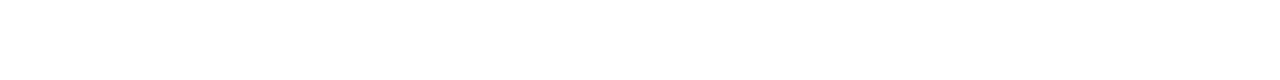
<file: blog_inner.html>
<!DOCTYPE html>
<html lang="en">
<head>
	
	<!-- Basic -->
    <meta http-equiv="Content-Type" content="text/html; charset=utf-8" />
	<title>Glitche - Blog Post</title>
	<meta name="description" content="">
	<meta name="keywords" content="">
	
	<!-- Mobile Specific Metas -->
	<meta name="viewport" content="width=device-width, initial-scale=1, maximum-scale=1" />
	
	<!-- Load Fonts -->
	<link href='https://fonts.googleapis.com/css?family=Roboto+Mono:400,100,300italic,300,100italic,400italic,500,500italic,700,700italic&amp;subset=latin,cyrillic' rel='stylesheet'>
	
	<!-- CSS -->
	<link rel="stylesheet" href="css/glitche-basic.css" />
	<link rel="stylesheet" href="css/glitche-layout.css" />
	<link rel="stylesheet" href="css/ionicons.css" />
	<link rel="stylesheet" href="css/magnific-popup.css" />
	<link rel="stylesheet" href="css/animate.css" />

	<!--
		Template RTL
	-->
	<!--<link rel="stylesheet" href="css/rtl.css" />-->
	
	<!--
		Template Colors
	-->
	<link rel="stylesheet" href="css/template-colors/orange.css" />
	<!--<link rel="stylesheet" href="css/template-colors/blue.css" />-->
	<!--<link rel="stylesheet" href="css/template-colors/green.css" />-->
	<!--<link rel="stylesheet" href="css/template-colors/pink.css" />-->
	<!--<link rel="stylesheet" href="css/template-colors/purple.css" />-->
	<!--<link rel="stylesheet" href="css/template-colors/red.css" />-->

	<!--
		Template Dark
	-->
	<!--<link rel="stylesheet" href="css/template-dark/dark.css" />-->
	
	
	<!--[if lt IE 9]>
	<script src="http://css3-mediaqueries-js.googlecode.com/svn/trunk/css3-mediaqueries.js"></script>
	<script src="http://html5shim.googlecode.com/svn/trunk/html5.js"></script>
	<![endif]-->
	
	<!-- Favicons -->
	<link rel="shortcut icon" href="images/favicons/favicon.ico">
	
</head>

<body>	
	
	<!-- Preloader -->
	<div class="preloader">
		<div class="centrize full-width">
			<div class="vertical-center">
				<div class="pre-inner">
					<div class="load typing-load"><p>loading...</p></div>
					<span class="typed-load"></span>
				</div>
			</div>
		</div>
	</div>
	
	<!-- Container -->
	<div class="container">
		
		<!-- Header -->
		<header>
			<div class="head-top">
				<a href="#" class="menu-btn"><span></span></a>
				<div class="top-menu">
					<ul>
						<li><a href="resume.html" class="lnk">Resume</a></li>
						<li><a href="portfolio.html" class="lnk">Portfolio</a></li>
						<li class="active"><a href="blog.html" class="lnk">Blog</a></li>
						<li><a href="contacts.html" class="btn">Contacts</a></li>
					</ul>
				</div>
			</div>
		</header>
		
		<!-- Wrapper -->
		<div class="wrapper">
		
			<!-- Started -->
			<div class="section started">
				<div class="centrize full-width">
					<div class="vertical-center">
						<div class="started-content">
							<div class="date">14 June 2016</div>
							<div class="h-title blog_title">Designing the perfect notification UX</div>
							<div class="h-subtitle typing-bread">
								<p><a href="index.html">Home</a> / <a href="blog.html">Blog</a></p>
							</div>
							<span class="typed-bread"></span>
						</div>
					</div>
				</div>
				<a href="#" class="mouse_btn"><span class="ion ion-mouse"></span></a>
			</div>
			
			<!-- Blog -->
			<div class="section blog">
				<div class="content">
					<div class="single-post-text">
						<p>
							No dolorem blandit theophrastus eos, nam eu persecuti repudiandae, duo hinc vide aliquip et. Ex atqui voluptatibus eum, cu 
							case intellegebat eum, mea ex regione patrioque signiferumque. Pri ei solet graecis. Ea appetere referrentur vituperatoribus 
							cule, vix sanctus meliore cu. Nec in sale prima nostrud.
						</p>
						<p><img src="images/blog_1.jpg" alt="" /></p>
						<p>
							Ex audire suavitate has, ei quodsi tacimates sapientem sed, pri zril ubique ut. Te cule tation munere noluisse. Enim torquatos 
							ne pri, eum mollis salutandi corrumpit et, fugit apeirian duo ad. Ad oportere voluptatibus nec, sea ei civibus praesent. At timeam 
							expetenda inciderint has. Invidunt constituto ne per, paulo omnium quaerendum his eu, cu congue consul cetero cule. Solet honestatis 
							et eum. Euismod consulatu eos eu. Vocent facilis sensibus vel ut, quo an nihil qualisque. Mea eu nulla prompta. Dicat velit at usu, 
							malis euismod vim an, tollit discere vix in. Ne his eros dolor. Cu illud lorem putent vel. Eum in movet nostrum referrentur. His ne 
							tantas tractatos. Sit eu saperet antiopam.
						</p>
						<p>
							No dolorem blandit theophrastus eos, nam eu persecuti repudiandae, duo hinc vide aliquip et. Ex atqui voluptatibus eum, cu case 
							intellegebat eum, mea ex regione patrioque signiferumque. Pri ei solet graecis. Ea appetere referrentur vituperatoribus cule, vix 
							sanctus meliore cu. Nec in sale prima nostrud.
						</p>
					</div>
					<div class="post-comments">
						<div class="title">
							<div class="title_inner">4 COMMENTS</div>
						</div>
						<ul class="comments">
							<li class="post-comment">
								<div class="image">
									<img src="images/man1.jpg" alt="">
								</div>
								<div class="desc">
									<div class="name">Jesse Pitman</div>
									<p>
										An has alterum nominavi. Nam at elitr veritus voluptaria. Cu eum regione tacimates vituperatoribus, ut mutat delenit est.
									</p>
								</div>
							</li>
							<li class="post-comment">
								<div class="image">
									<img src="images/man1.jpg" alt="">
								</div>
								<div class="desc">
									<div class="name">John Doe</div>
									<p>
										An has alterum nominavi. Nam at elitr veritus voluptaria. Cu eum regione tacimates vituperatoribus, ut mutat delenit est.
									</p>
								</div>
							</li>
							<li class="post-comment">
								<div class="image">
									<img src="images/man1.jpg" alt="">
								</div>
								<div class="desc">
									<div class="name">James Collins</div>
									<p>
										An has alterum nominavi. Nam at elitr veritus voluptaria. Cu eum regione tacimates vituperatoribus, ut mutat delenit est.
									</p>
								</div>
							</li>
							<li class="post-comment">
								<div class="image">
									<img src="images/man1.jpg" alt="">
								</div>
								<div class="desc">
									<div class="name">James Ferguson</div>
									<p>
										An has alterum nominavi. Nam at elitr veritus voluptaria. Cu eum regione tacimates vituperatoribus, ut mutat delenit est.
									</p>
								</div>
							</li>
						</ul>
						<div class="form-comment">
							<div class="title">
								<div class="title_inner">Write a comment</div>
							</div>
							<form id="comment_form" method="post">
								<div class="group-val">
									<input type="text" name="name" placeholder="Name" />
								</div>
								<div class="group-val">
									<input type="text" name="email" placeholder="Email" />
								</div>
								<div class="group-val ct-gr">
									<textarea name="message" placeholder="Comment"></textarea>
								</div>
								<a href="#" class="btn fill" onclick="$('#comment_form').submit(); return false;" data-text="Add Comment">Add Comment</a>
							</form>
						</div>
					</div>
					<div class="clear"></div>
				</div>
			</div>
		
		</div>
		
		<!-- Footer -->
		<footer>
			<div class="soc">
				<a target="_blank" href="https://dribbble.com/"><span class="ion ion-social-dribbble"></span></a>
				<a target="_blank" href="https://twitter.com/"><span class="ion ion-social-twitter"></span></a>
				<a target="_blank" href="https://github.com/"><span class="ion ion-social-github"></span></a>
				<a target="_blank" href="https://www.instagram.com/"><span class="ion ion-social-instagram-outline"></span></a>
			</div>
			<div class="copy">© 2016 Glitche. All rights reserved.</div>
			<div class="clr"></div>
		</footer>
		
		<!-- Lines -->
		<div class="line top"></div>
		<div class="line bottom"></div>
		<div class="line left"></div>
		<div class="line right"></div>
		
	</div>
	
	<!-- jQuery Scripts -->
    <script src="js/jquery.min.js"></script>
	<script src="js/jquery.validate.js"></script>
	<script src="js/typed.js"></script>
	<script src="js/magnific-popup.js"></script>
	<script src="js/imagesloaded.pkgd.js"></script>
	<script src="js/isotope.pkgd.js"></script>
	
	<!-- Main Scripts -->
	<script src="js/glitche-scripts.js"></script>
	
</body>
</html>
</file>
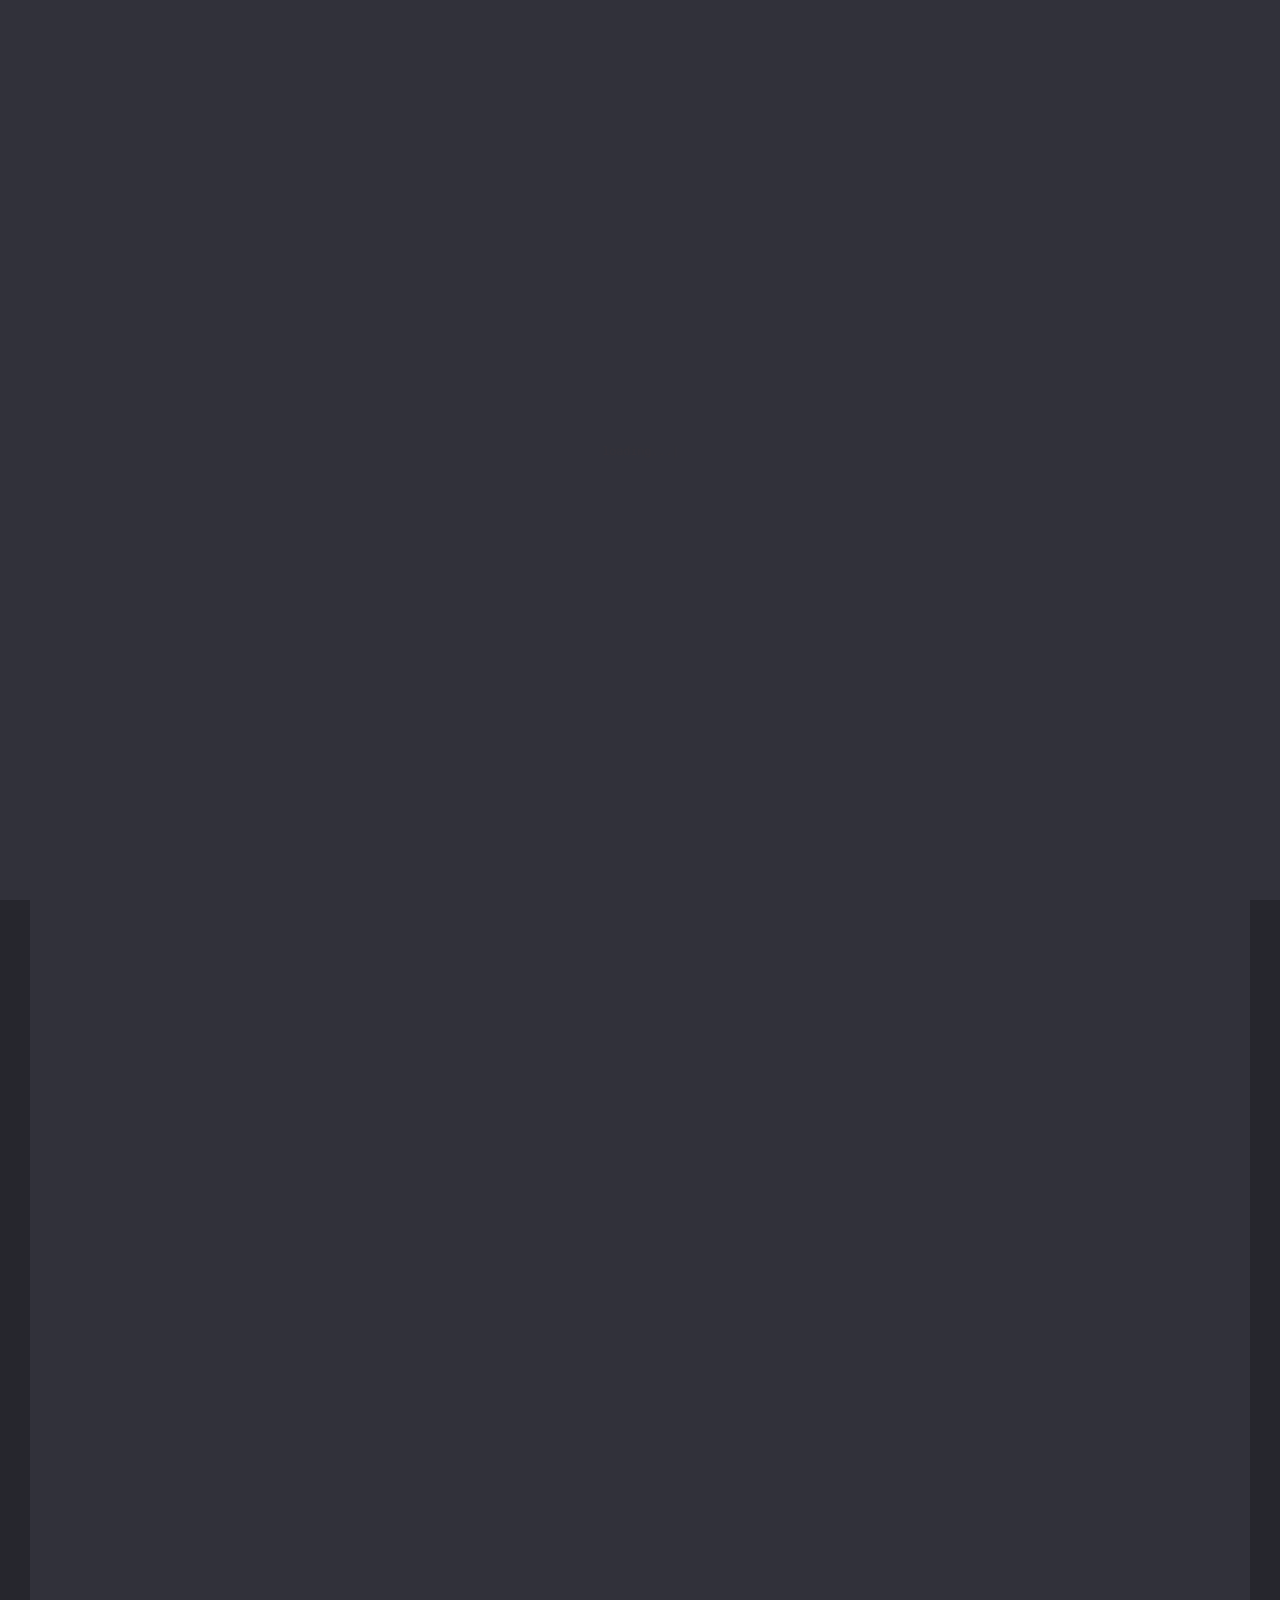
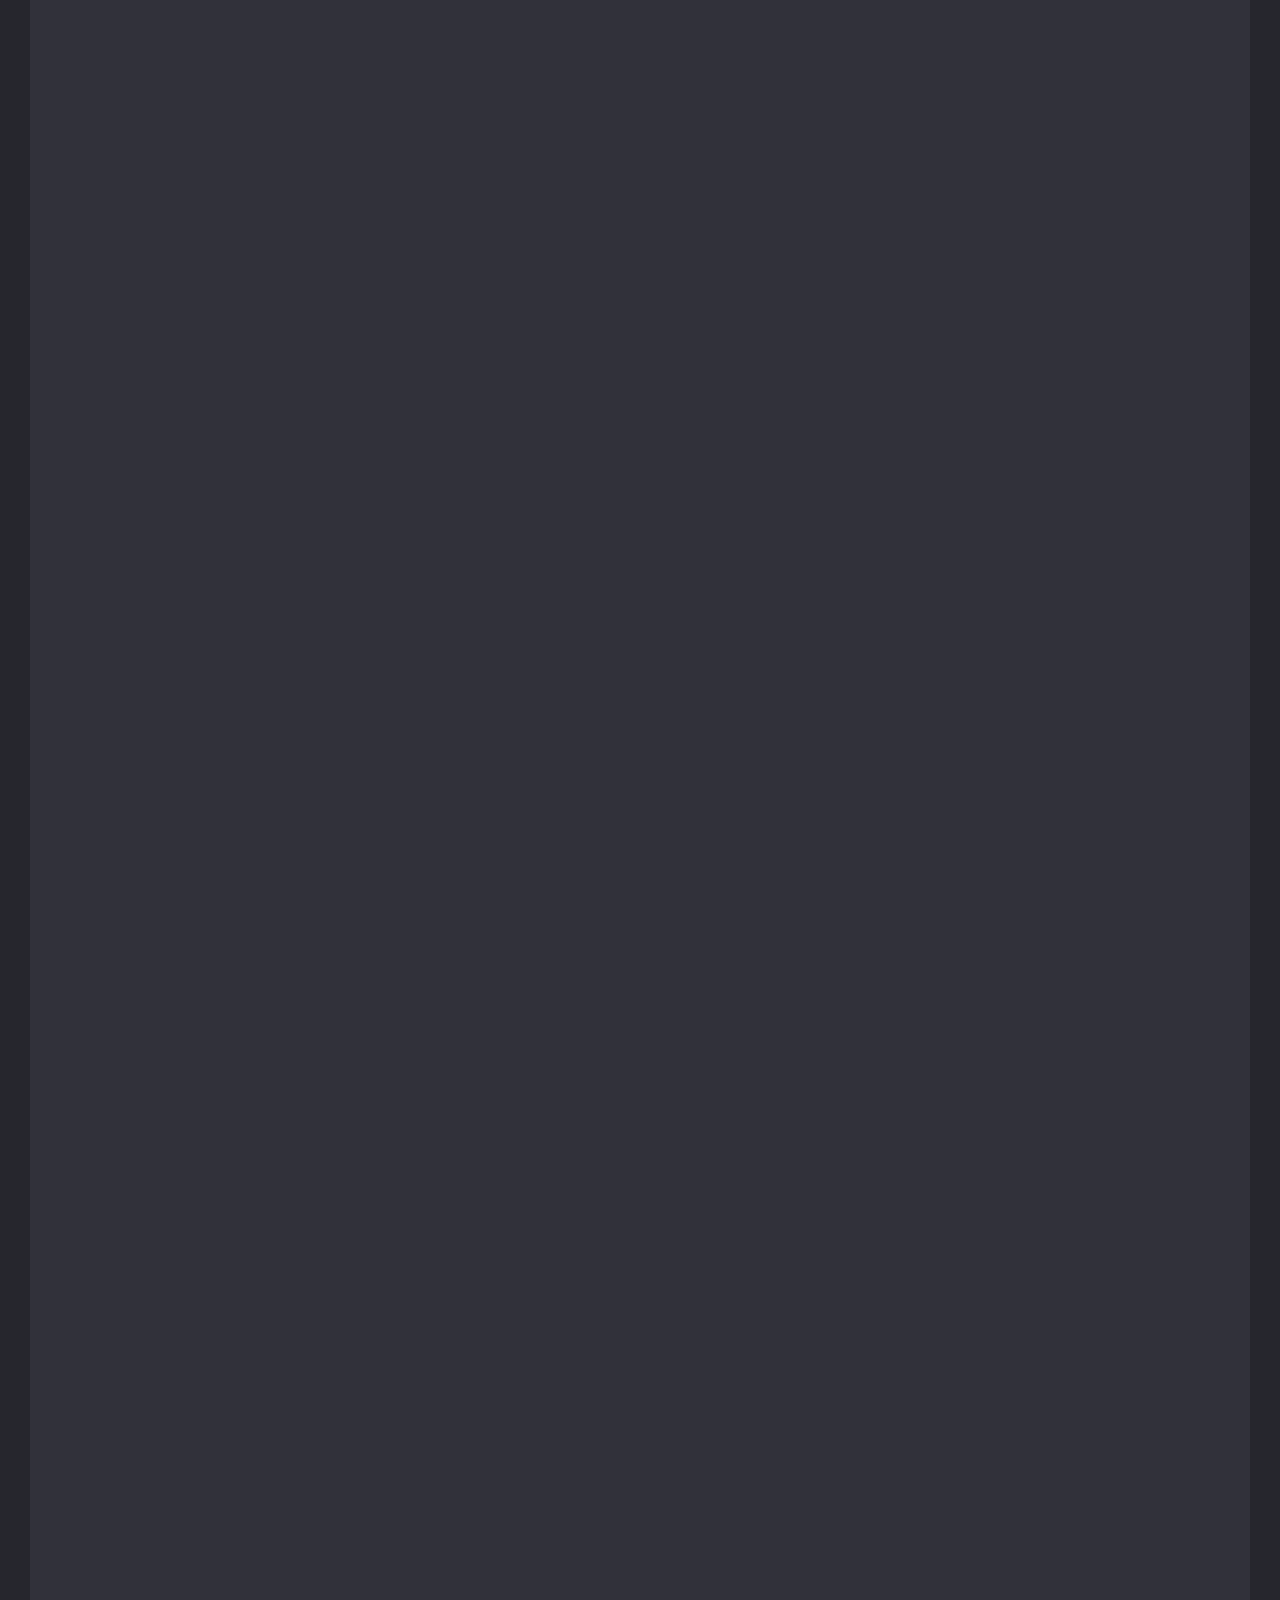
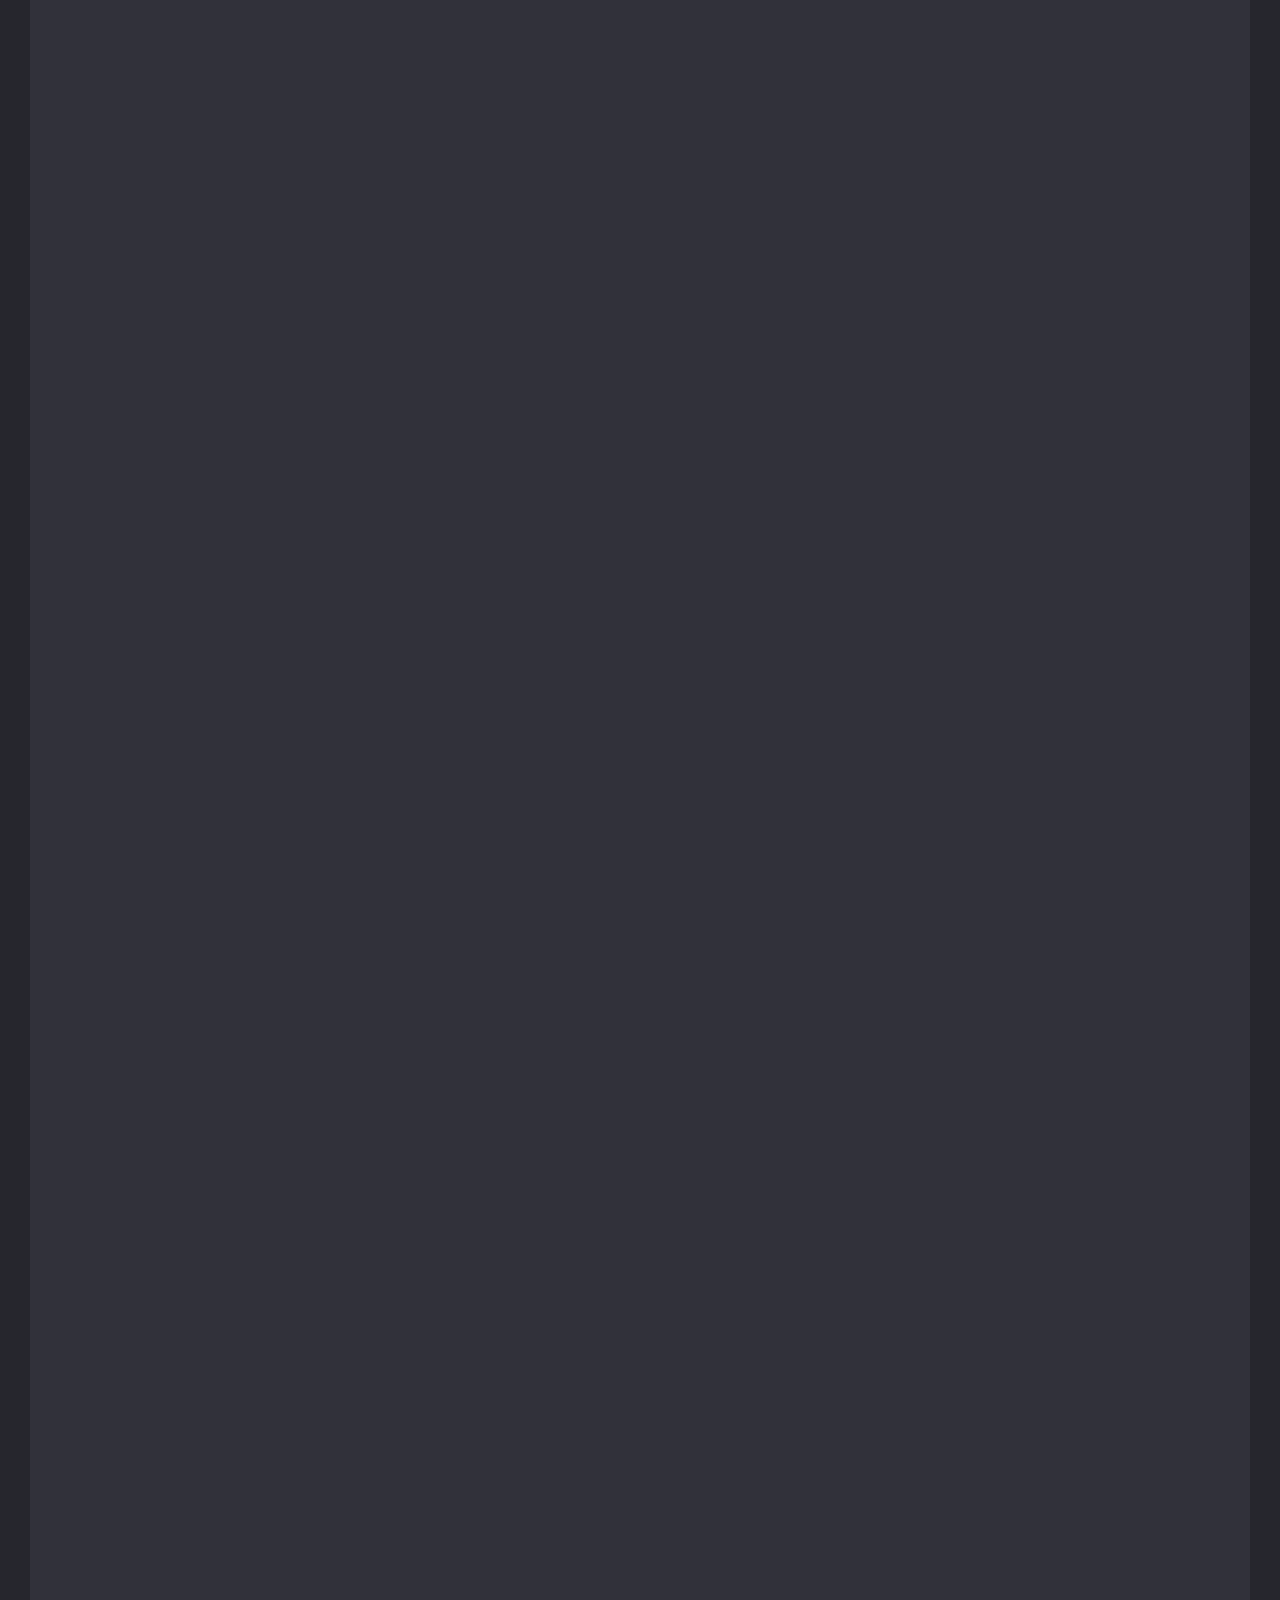
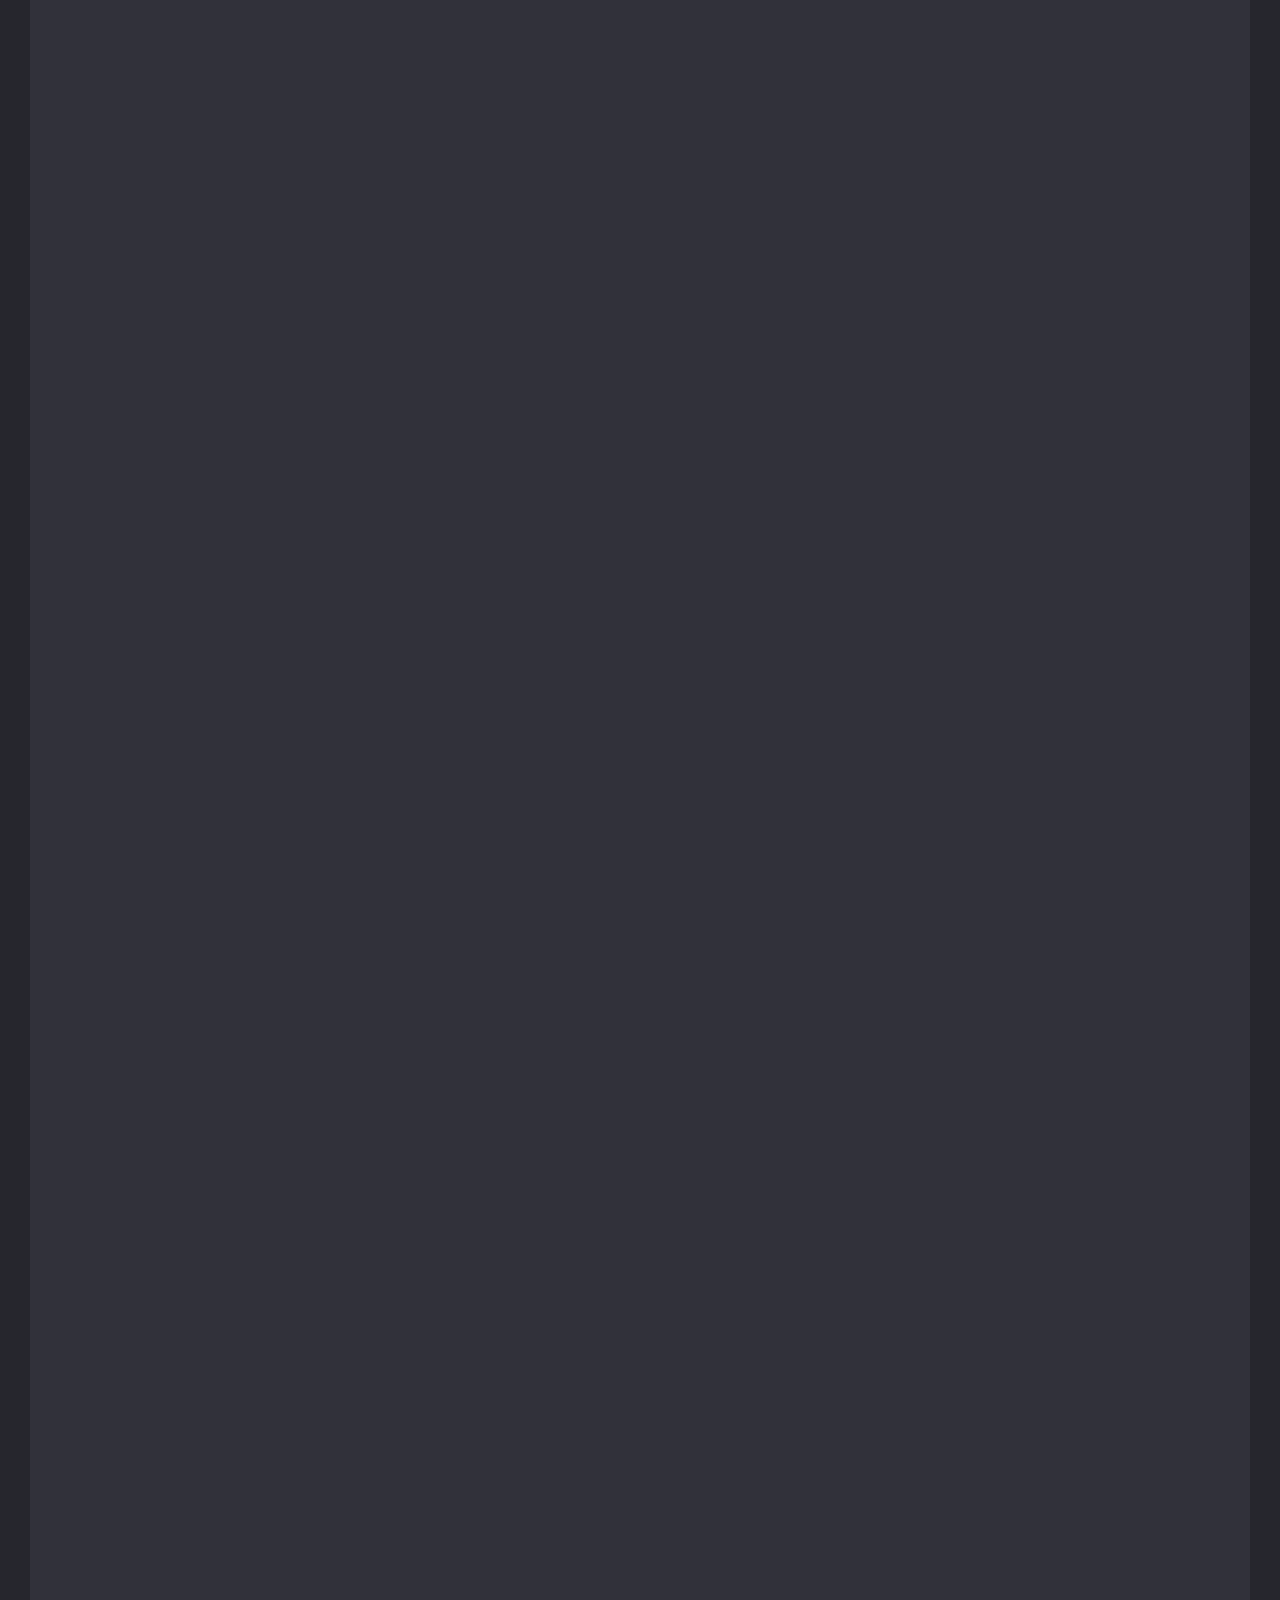
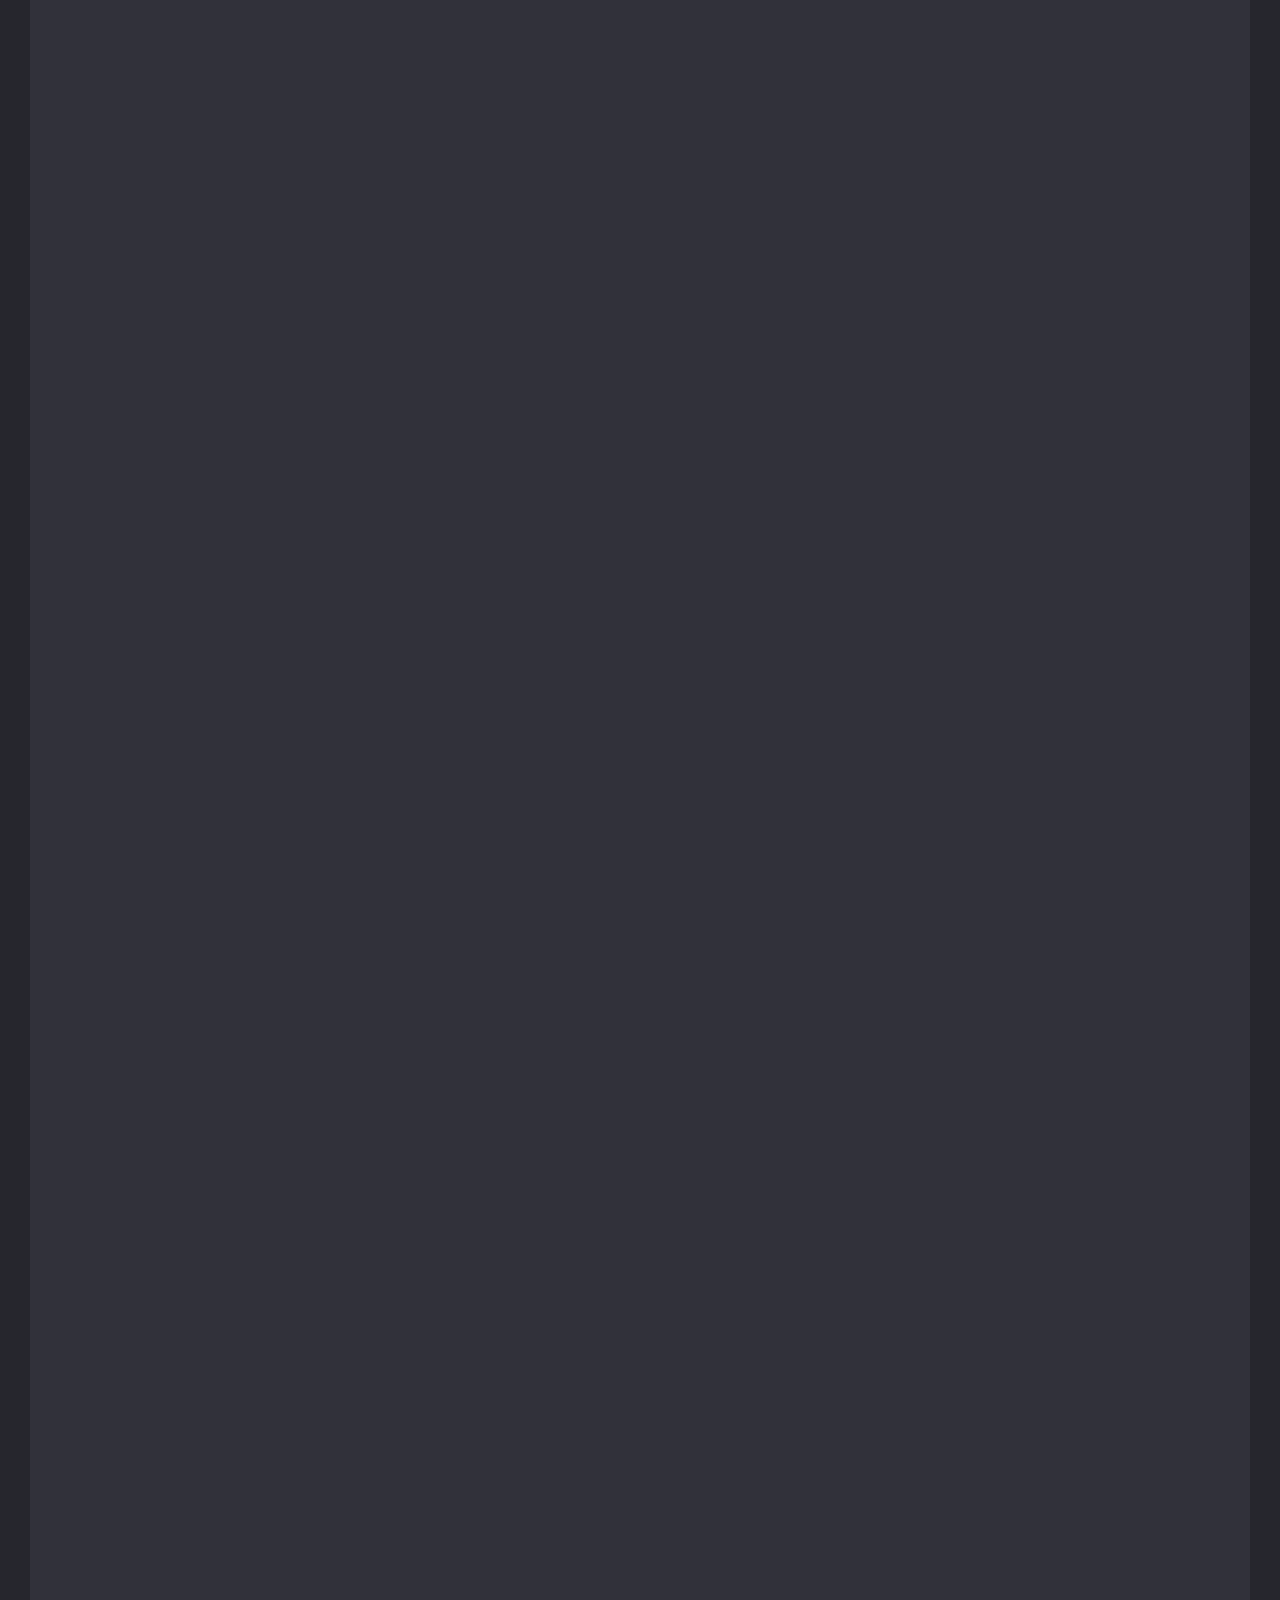
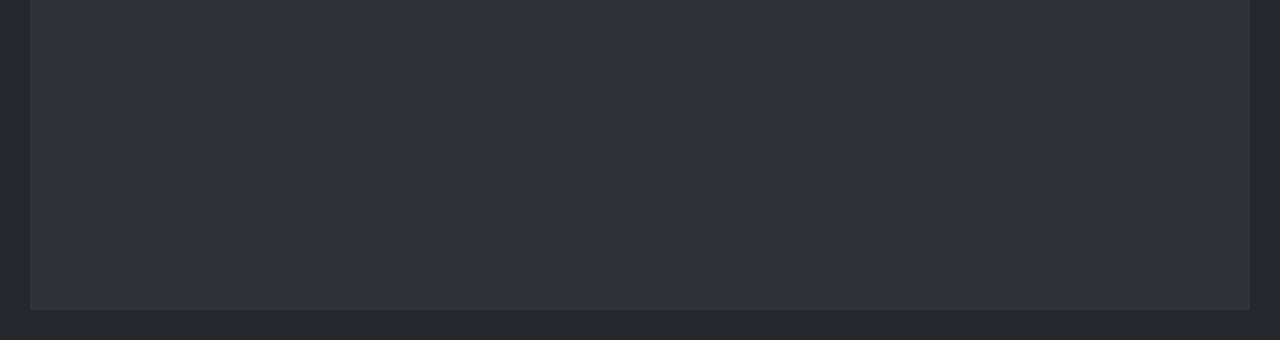
<file: index-onepage-dark.html>
<!DOCTYPE html>
<html lang="en">
<head>
	
	<!-- Basic -->
    <meta http-equiv="Content-Type" content="text/html; charset=utf-8" />
	<title>Glitche - CV/Resume/Portfolio Template</title>
	<meta name="description" content="">
	<meta name="keywords" content="">
	
	<!-- Mobile Specific Metas -->
	<meta name="viewport" content="width=device-width, initial-scale=1, maximum-scale=1" />
	
	<!-- Load Fonts -->
	<link href='https://fonts.googleapis.com/css?family=Roboto+Mono:400,100,300italic,300,100italic,400italic,500,500italic,700,700italic&amp;subset=latin,cyrillic' rel='stylesheet'>
	
	<!-- CSS -->
	<link rel="stylesheet" href="css/glitche-basic.css" />
	<link rel="stylesheet" href="css/glitche-layout.css" />
	<link rel="stylesheet" href="css/ionicons.css" />
	<link rel="stylesheet" href="css/magnific-popup.css" />
	<link rel="stylesheet" href="css/animate.css" />

	<!--
		Template RTL
	-->
	<!--<link rel="stylesheet" href="css/rtl.css" />-->
	
	<!--
		Template Colors
	-->
	<link rel="stylesheet" href="css/template-colors/orange.css" />
	<!--<link rel="stylesheet" href="css/template-colors/blue.css" />-->
	<!--<link rel="stylesheet" href="css/template-colors/green.css" />-->
	<!--<link rel="stylesheet" href="css/template-colors/pink.css" />-->
	<!--<link rel="stylesheet" href="css/template-colors/purple.css" />-->
	<!--<link rel="stylesheet" href="css/template-colors/red.css" />-->

	<!--
		Template Dark
	-->
	<link rel="stylesheet" href="css/template-dark/dark.css" />

	
	<!--[if lt IE 9]>
	<script src="http://css3-mediaqueries-js.googlecode.com/svn/trunk/css3-mediaqueries.js"></script>
	<script src="http://html5shim.googlecode.com/svn/trunk/html5.js"></script>
	<![endif]-->
	
	<!-- Favicons -->
	<link rel="shortcut icon" href="images/favicons/favicon.ico">
	
</head>

<body class="home">	
	
	<!-- Preloader -->
	<div class="preloader">
		<div class="centrize full-width">
			<div class="vertical-center">
				<div class="pre-inner">
					<div class="load typing-load"><p>loading...</p></div>
					<span class="typed-load"></span>
				</div>
			</div>
		</div>
	</div>
	
	<!-- Container -->
	<div class="container">
		
		<!-- Header -->
		<header>
			<div class="head-top">
				<a href="#" class="menu-btn"><span></span></a>
				<div class="top-menu">
					<ul>
						<li><a href="#section-resume" class="lnk">Resume</a></li>
						<li><a href="#section-works" class="lnk">Portfolio</a></li>
						<li><a href="#section-blog" class="lnk">Blog</a></li>
						<li><a href="#section-contacts" class="btn">Contacts</a></li>
					</ul>
				</div>
			</div>
		</header>
		
		<!-- Wrapper -->
		<div class="wrapper">
		
			<!-- Started -->
			<div class="section started">
				<div class="centrize full-width">
					<div class="vertical-center">
						<div class="started-content">
							<div class="h-title glitch-effect" data-text="I'm John Doe">I'm <span>John Doe</span></div>
							<div class="h-subtitle typing-subtitle">
								<p>UX/UI Designer and Front-end Director.</p>
								<p>Based in Kiev.</p>
							</div>
							<span class="typed-subtitle"></span>
						</div>
					</div>
				</div>
				<a href="#" class="mouse_btn"><span class="ion ion-mouse"></span></a>
			</div>

			<!-- About -->
			<div class="section about" id="section-resume">
				<div class="content">
					<div class="title">
						<div class="title_inner">About Me</div>
					</div>
					<div class="image">
						<img src="images/man1.jpg" alt="" />
					</div>
					<div class="desc">
						<p>
							Lorem ipsum dolor sit amet, in quodsi vulputate pro. Ius illum vocent mediocritatem an, cule dicta iriure at. Ubique maluisset vel te, 
							his dico vituperata ut. Pro ei phaedrum maluisset. Ex audire suavitate has, ei quodsi tacimates sapientem sed, pri zril ubique ut. Te 
							cule tation munere noluisse. Enim torquatos ne pri, eum mollis salutandi corrumpit et, fugit apeirian duo ad.
						</p>
						<div class="info-list">
							<ul>
								<li><strong>Name:</strong> John Doe</li>
								<li><strong>Age:</strong> 22 Years</li>
								<li><strong>Job:</strong> Web Developer</li>
								<li><strong>Citizenship:</strong> Ukraine</li>
								<li><strong>Residence: </strong> Kiev</li>
								<li><strong>E-mail:</strong> johndoe@domain.com</li>
							</ul>
						</div>
						<div class="bts"><a href="#" class="btn fill" data-text="Download CV">Download CV</a></div>
					</div>
					<div class="clear"></div>
				</div>
			</div>
			
			<!-- Resume -->
			<div class="section resume">
				<div class="content">
					<div class="cols">
						<div class="col col-md">
							<div class="title">
								<div class="title_inner">Experience</div>
							</div>
							<div class="resume-items">
								<div class="resume-item active">
									<div class="date">2013 - Present</div>
									<div class="name">Art Director - Facebook Inc</div>
									<p>
										Morbi nulla arcu, pellentesque sed egestas in, tempor eget felis. Nullam tincidunt augue in leo feugiat, 
										quis interdum nisi sollicitudin.
									</p>
								</div>
								<div class="resume-item">
									<div class="date">2011 - 2012</div>
									<div class="name">Front-end Developer - Google Inc</div>
									<p>
										Duis ipsum ligula, feugiat nec auctor vitae, porta sit amet urna. Praesent ex lorem, porta nec aliquet eu, 
										ullamcorper eget nibh.
									</p>
								</div>
								<div class="resume-item">
									<div class="date">2009 - 2010</div>
									<div class="name">Senior Developer - Abc Inc</div>
									<p>
										Morbi nulla arcu, pellentesque sed egestas in, tempor eget felis. Nullam tincidunt augue in leo feugiat, 
										quis interdum nisi sollicitudin.
									</p>
								</div>
							</div>
						</div>
						<div class="col col-md">
							<div class="title">
								<div class="title_inner">Education</div>
							</div>
							<div class="resume-items">
								<div class="resume-item">
									<div class="date">2007 - 2008</div>
									<div class="name">Art University of New York</div>
									<p>
										Morbi nulla arcu, pellentesque sed egestas in, tempor eget felis. Nullam tincidunt augue in leo feugiat, quis 
										interdum nisi sollicitudin.
									</p>
								</div>
								<div class="resume-item">
									<div class="date">2004 - 2006</div>
									<div class="name">Front-end Course</div>
									<p>
										Duis ipsum ligula, feugiat nec auctor vitae, porta sit amet urna. Praesent ex lorem, porta nec aliquet eu, 
										ullamcorper eget nibh.
									</p>
								</div>
							</div>
						</div>
					</div>
				</div>
			</div>
			
			<!-- Skills -->
			<div class="section skills">
				<div class="content">
					<div class="title">
						<div class="title_inner">Design Skills</div>
					</div>
					<div class="skills">
						<ul>
							<li> 
								<div class="name">Web Design</div>
								<div class="progress">
									<div class="percentage" style="width:70%;">
										<span class="percent">70%</span>
									</div>
								</div>
							</li>
							<li> 
								<div class="name">Illustrations</div>
								<div class="progress">
									<div class="percentage" style="width:90%;">
										<span class="percent">90%</span>
									</div>
								</div>
							</li>
							<li> 
								<div class="name">Photoshop</div>
								<div class="progress">
									<div class="percentage" style="width:75%;">
										<span class="percent">75%</span>
									</div>
								</div>
							</li>
							<li>
								<div class="name">Graphic Design</div>
								<div class="progress">
									<div class="percentage" style="width:80%;">
										<span class="percent">80%</span>
									</div>
								</div>
							</li>
						</ul>
					</div>
				</div>
			</div>

			<!-- Skills -->
			<div class="section skills">
				<div class="content">
					<div class="title">
						<div class="title_inner">Languages Skills</div>
					</div>
					<div class="skills dotted">
						<ul>
							<li> 
								<div class="name">English</div>
								<div class="progress">
									<div class="percentage" style="width: 90%;">
										<span class="percent">90%</span>
									</div>
								</div>
							</li>
							<li> 
								<div class="name">German</div>
								<div class="progress ">
									<div class="percentage" style="width: 70%;">
										<span class="percent">70%</span>
									</div>
								</div>
							</li>
							<li> 
								<div class="name">Italian</div>
								<div class="progress ">
									<div class="percentage" style="width: 55%;">
										<span class="percent">55%</span>
									</div>
								</div>
							</li>
							<li> 
								<div class="name">French</div>
								<div class="progress ">
									<div class="percentage" style="width: 85%;">
										<span class="percent">85%</span>
									</div>
								</div>
							</li>
						</ul>
					</div>
				</div>
			</div>

			<!-- Skills -->
			<div class="section skills">
				<div class="content">
					<div class="title">
						<div class="title_inner">Coding Skills</div>
					</div>
					<div class="skills circles">
						<ul>
							<li> 
								<div class="name">WordPress</div>
								<div class="progress p90">
									<div class="percentage" style="width: 90%;">
										<span class="percent">90%</span>
									</div>
									<span>90%</span>
								</div>
							</li>
							<li> 
								<div class="name">PHP / MYSQL</div>
								<div class="progress p75">
									<div class="percentage" style="width: 75%;">
										<span class="percent">75%</span>
									</div>
									<span>75%</span>
								</div>
							</li>
							<li> 
								<div class="name">Angular / JavaScript</div>
								<div class="progress p85">
									<div class="percentage" style="width: 85%;">
										<span class="percent">85%</span>
									</div>
									<span>85%</span>
								</div>
							</li>
							<li> 
								<div class="name">HTML / CSS</div>
								<div class="progress p95">
									<div class="percentage" style="width: 95%;">
										<span class="percent">95%</span>
									</div>
									<span>95%</span>
								</div>
							</li>
						</ul>
					</div>
				</div>
			</div>

			<!-- Skills -->
			<div class="section skills">
				<div class="content">
					<div class="title">
						<div class="title_inner">Knowledge</div>
					</div>
					<div class="skills list">
						<ul>
							<li> 
								<div class="name">Website hosting</div>
							</li>
							<li> 
								<div class="name">iOS and android apps</div>
							</li>
							<li> 
								<div class="name">Create logo design</div>
							</li>
							<li> 
								<div class="name">Design for print</div>
							</li>
							<li> 
								<div class="name">Modern and mobile-ready</div>
							</li>
							<li> 
								<div class="name">Advertising services include</div>
							</li>
							<li> 
								<div class="name">Graphics and animations</div>
							</li>
							<li> 
								<div class="name">Search engine marketing</div>
							</li>
						</ul>
					</div>
				</div>
			</div>
			
			<!-- Service -->
			<div class="section service">
				<div class="content">
					<div class="title">
						<div class="title_inner">My Services</div>
					</div>
					<div class="service-items">
						<div class="service-item">
							<div class="icon"><span class="ion ion-social-html5"></span></div>
							<div class="name">Front-end</div>
							<p>Morbi nulla arcu, pellentesque sed egestas in.</p>
						</div>
						<div class="service-item">
							<div class="icon"><span class="ion ion-ipad"></span></div>
							<div class="name">Mobile Application</div>
							<p>Morbi nulla arcu, pellentesque sed egestas in.</p>
						</div>
						<div class="service-item">
							<div class="icon"><span class="ion ion-ios-search-strong"></span></div>
							<div class="name">Investigation</div>
							<p>Morbi nulla arcu, pellentesque sed egestas in.</p>
						</div>
						<div class="service-item">
							<div class="icon"><span class="ion ion-code"></span></div>
							<div class="name">Programming</div>
							<p>Morbi nulla arcu, pellentesque sed egestas in.</p>
						</div>
						<div class="service-item">
							<div class="icon"><span class="ion ion-help-buoy"></span></div>
							<div class="name">Awesome Supports</div>
							<p>Morbi nulla arcu, pellentesque sed egestas in.</p>
						</div>
						<div class="service-item">
							<div class="icon"><span class="ion ion-social-chrome"></span></div>
							<div class="name">Web Development</div>
							<p>Morbi nulla arcu, pellentesque sed egestas in.</p>
						</div>
					</div>
				</div>
			</div>
			
			<!-- Clients -->
			<div class="section clients">
				<div class="content">
					<div class="title">
						<div class="title_inner">Clients</div>
					</div>
					<div class="box-items">
						<div class="box-item">
							<div class="image">
								<a target="_blank" href="https://www.google.com">
									<img src="images/clients/client_1.png" alt="" />
									<span class="info">
										<span class="centrize full-width">
											<span class="vertical-center">
												<span class="ion ion-link"></span>
											</span>
										</span>
									</span>
								</a>
							</div>
						</div>
						<div class="box-item">
							<div class="image">
								<a target="_blank" href="https://www.google.com">
									<img src="images/clients/client_2.png" alt="" />
									<span class="info">
										<span class="centrize full-width">
											<span class="vertical-center">
												<span class="ion ion-link"></span>
											</span>
										</span>
									</span>
								</a>
							</div>
						</div>
						<div class="box-item">
							<div class="image">
								<a target="_blank" href="https://www.google.com">
									<img src="images/clients/client_3.png" alt="" />
									<span class="info">
										<span class="centrize full-width">
											<span class="vertical-center">
												<span class="ion ion-link"></span>
											</span>
										</span>
									</span>
								</a>
							</div>
						</div>
						<div class="box-item">
							<div class="image">
								<a target="_blank" href="https://www.google.com">
									<img src="images/clients/client_1.png" alt="" />
									<span class="info">
										<span class="centrize full-width">
											<span class="vertical-center">
												<span class="ion ion-link"></span>
											</span>
										</span>
									</span>
								</a>
							</div>
						</div>
						<div class="box-item">
							<div class="image">
								<a target="_blank" href="https://www.google.com">
									<img src="images/clients/client_2.png" alt="" />
									<span class="info">
										<span class="centrize full-width">
											<span class="vertical-center">
												<span class="ion ion-link"></span>
											</span>
										</span>
									</span>
								</a>
							</div>
						</div>
						<div class="box-item">
							<div class="image">
								<a target="_blank" href="https://www.google.com">
									<img src="images/clients/client_3.png" alt="" />
									<span class="info">
										<span class="centrize full-width">
											<span class="vertical-center">
												<span class="ion ion-link"></span>
											</span>
										</span>
									</span>
								</a>
							</div>
						</div>
					</div>
					<div class="clear"></div>
				</div>
			</div>

			<!-- Works -->
			<div class="section works" id="section-works">
				<div class="content">
					<div class="title">
						<div class="title_inner">Recent Works</div>
					</div>
					<div class="filter-menu">
						<div class="filters">
							<div class="btn-group">
								<label data-text="All" class="glitch-effect">
									<input type="radio" name="fl_radio" value=".box-item" />All
								</label>
							</div>
							<div class="btn-group">
								<label data-text="Video">
									<input type="radio" name="fl_radio" value=".f-video" />Video
								</label>
							</div>
							<div class="btn-group">
								<label data-text="Music">
									<input type="radio" name="fl_radio" value=".f-music" />Music
								</label>
							</div>
							<div class="btn-group">
								<label data-text="Links">
									<input type="radio" name="fl_radio" value=".f-links" />Links
								</label>
							</div>
							<div class="btn-group">
								<label data-text="Image">
									<input type="radio" name="fl_radio" value=".f-image" />Image
								</label>
							</div>
							<div class="btn-group">
								<label data-text="Gallery">
									<input type="radio" name="fl_radio" value=".f-gallery" />Gallery
								</label>
							</div>
							<div class="btn-group">
								<label data-text="Content">
									<input type="radio" name="fl_radio" value=".f-content" />Content
								</label>
							</div>
						</div>
					</div>

					<div class="box-items portfolio-items">	

						<div class="box-item f-gallery">
							<div class="image">
								<a href="#gallery-1" class="has-popup-gallery">
									<img src="images/works/work1.jpg" alt="" />
									<span class="info">
										<span class="centrize full-width">
											<span class="vertical-center">
												<span class="ion ion-images"></span>
											</span>
										</span>
									</span>
								</a>
								<div id="gallery-1" class="mfp-hide">
									<a href="images/works/work1.jpg"></a>
									<a href="images/works/work2.jpg"></a>
									<a href="images/works/work3.jpg"></a>
									<a href="images/works/work4.jpg"></a>
								</div>
							</div>
							<div class="desc">
								<div class="category">Gallery</div>
								<a href="#gallery-1" class="name has-popup-gallery">Canvas Tote Bag MockUp</a>
							</div>
						</div>

						<div class="box-item f-video">
							<div class="image">
								<a href="https://youtu.be/S4L8T2kFFck" class="has-popup-video">
									<img src="images/works/work2.jpg" alt="" />
									<span class="info">
										<span class="centrize full-width">
											<span class="vertical-center">
												<span class="ion ion-videocamera"></span>
											</span>
										</span>
									</span>
								</a>
							</div>
							<div class="desc">
								<div class="category">Video</div>
								<a href="https://youtu.be/S4L8T2kFFck" class="name has-popup-video">Coffee Cup In Hand</a>
							</div>
						</div>

						<div class="box-item f-links">
							<div class="image">
								<a href="https://beshley.com/" class="has-popup-link" target="_blank">
									<img src="images/works/work8.jpg" alt="" />
									<span class="info">
										<span class="centrize full-width">
											<span class="vertical-center">
												<span class="ion ion-link"></span>
											</span>
										</span>
									</span>
								</a>
							</div>
							<div class="desc">
								<div class="category">Links</div>
								<a href="https://beshley.com/" class="name has-popup-link">Love & Care Ceramic Bottles</a>
							</div>
						</div>

						<div class="box-item f-image">
							<div class="image">
								<a href="images/works/work4.jpg" class="has-popup-image">
									<img src="images/works/work4.jpg" alt="" />
									<span class="info">
										<span class="centrize full-width">
											<span class="vertical-center">
												<span class="ion ion-image"></span>
											</span>
										</span>
									</span>
								</a>
							</div>
							<div class="desc">
								<div class="category">Image</div>
								<a href="images/works/work4.jpg" class="name has-popup-image">Shopping gift bag</a>
							</div>
						</div>

						<div class="box-item f-gallery">
							<div class="image">
								<a href="#gallery-2" class="has-popup-gallery">
									<img src="images/works/work5.jpg" alt="" />
									<span class="info">
										<span class="centrize full-width">
											<span class="vertical-center">
												<span class="ion ion-images"></span>
											</span>
										</span>
									</span>
								</a>
								<div id="gallery-2" class="mfp-hide">
									<a href="images/works/work5.jpg"></a>
									<a href="images/works/work2.jpg"></a>
									<a href="images/works/work3.jpg"></a>
									<a href="images/works/work4.jpg"></a>
								</div>
							</div>
							<div class="desc">
								<div class="category">Gallery</div>
								<a href="#gallery-2" class="name has-popup-gallery">Amore Mio Three Cups</a>
							</div>
						</div>

						<div class="box-item f-music">
							<div class="image">
								<a href="https://w.soundcloud.com/player/?visual=true&#038;url=http%3A%2F%2Fapi.soundcloud.com%2Ftracks%2F221650664&#038;show_artwork=true" class="has-popup-music">
									<img src="images/works/work6.jpg" alt="" />
									<span class="info">
										<span class="centrize full-width">
											<span class="vertical-center">
												<span class="ion ion-music-note"></span>
											</span>
										</span>
									</span>
								</a>
							</div>
							<div class="desc">
								<div class="category">Music</div>
								<a href="https://w.soundcloud.com/player/?visual=true&#038;url=http%3A%2F%2Fapi.soundcloud.com%2Ftracks%2F221650664&#038;show_artwork=true" class="name has-popup-music">Marta Veludo Beautiful Poster</a>
							</div>
						</div>

						<div class="box-item f-image">
							<div class="image">
								<a href="images/works/work7.jpg" class="has-popup-image">
									<img src="images/works/work7.jpg" alt="" />
									<span class="info">
										<span class="centrize full-width">
											<span class="vertical-center">
												<span class="ion ion-image"></span>
											</span>
										</span>
									</span>
								</a>
							</div>
							<div class="desc">
								<div class="category">Image</div>
								<a href="images/works/work7.jpg" class="name has-popup-image">Minimal Poster Frame</a>
							</div>
						</div>

						<div class="box-item f-content">
							<div class="image">
								<a href="#popup-1" class="has-popup-media">
									<img src="images/works/work3.jpg" alt="" />
									<span class="info">
										<span class="centrize full-width">
											<span class="vertical-center">
												<span class="ion ion-ios-plus-empty"></span>
											</span>
										</span>
									</span>
								</a>
							</div>
							<div class="desc">
								<div class="category">Content</div>
								<a href="#popup-1" class="name has-popup-media">Cardboard Box</a>
							</div>
							<div id="popup-1" class="popup-box mfp-fade mfp-hide">
								<div class="content">
									<div class="image">
										<img src="images/works/work9.jpg" alt="">
									</div>
									<div class="desc">
										<div class="category">Graphics</div>
										<h4>Hello World Paper</h4>
										<p>
											Consul latine iudicabit eu vel. Cu has animal eruditi voluptatibus. Eu volumus explicari sed. Mel mutat vituperata 
											suscipiantur et, et fabellas explicari adipiscing quo, no mucius euismod vis. Cu vim quem quod cibo.
										</p>
										<a href="#" class="btn" data-text="View Project">View Project</a>
									</div>
								</div>
							</div>
						</div>

						<div class="box-item f-content">
							<div class="image">
								<a href="#popup-2" class="has-popup-media">
									<img src="images/works/work3.jpg" alt="" />
									<span class="info">
										<span class="centrize full-width">
											<span class="vertical-center">
												<span class="ion ion-ios-plus-empty"></span>
											</span>
										</span>
									</span>
								</a>
							</div>
							<div class="desc">
								<div class="category">Content</div>
								<a href="#popup-2" class="name has-popup-media">Cardboard Box</a>
							</div>
							<div id="popup-2" class="popup-box mfp-fade mfp-hide">
								<div class="content">
									<div class="image">
										<img src="images/works/work9.jpg" alt="">
									</div>
									<div class="desc">
										<div class="category">Graphics</div>
										<h4>Hello World Paper</h4>
										<p>
											Consul latine iudicabit eu vel. Cu has animal eruditi voluptatibus. Eu volumus explicari sed. Mel mutat vituperata 
											suscipiantur et, et fabellas explicari adipiscing quo, no mucius euismod vis. Cu vim quem quod cibo.
										</p>
										<a href="#" class="btn" data-text="View Project">View Project</a>
									</div>
								</div>
							</div>
						</div>
					</div>

					<div class="clear"></div>
				</div>
			</div>

			<!-- Blog -->
			<div class="section blog" id="section-blog">
				<div class="content">
					<div class="title">
						<div class="title_inner">Latest Posts</div>
					</div>
					<div class="box-items">
						<div class="box-item">
							<div class="image">
								<a href="blog_inner.html">
									<img src="images/works/work1.jpg" alt="" />
									<span class="info">
										<span class="centrize full-width">
											<span class="vertical-center">
												<span class="ion ion-ios-book-outline"></span>
											</span>
										</span>
									</span>
								</a>
							</div>
							<div class="desc">
								<div class="date">14 June 2016</div>
								<a href="blog_inner.html" class="name">Designing the perfect notification UX</a>
							</div>
						</div>
						<div class="box-item">
							<div class="image">
								<a href="blog_inner.html">
									<img src="images/works/work2.jpg" alt="" />
									<span class="info">
										<span class="centrize full-width">
											<span class="vertical-center">
												<span class="ion ion-ios-book-outline"></span>
											</span>
										</span>
									</span>
								</a>
							</div>
							<div class="desc">
								<div class="date">14 June 2016</div>
								<a href="blog_inner.html" class="name">Designing the perfect notification UX</a>
							</div>
						</div>
						<div class="box-item">
							<div class="image">
								<a href="blog_inner.html">
									<img src="images/works/work3.jpg" alt="" />
									<span class="info">
										<span class="centrize full-width">
											<span class="vertical-center">
												<span class="ion ion-ios-book-outline"></span>
											</span>
										</span>
									</span>
								</a>
							</div>
							<div class="desc">
								<div class="date">14 June 2016</div>
								<a href="blog_inner.html" class="name">Designing the perfect notification UX</a>
							</div>
						</div>
						<div class="box-item">
							<div class="image">
								<a href="blog_inner.html">
									<img src="images/works/work4.jpg" alt="" />
									<span class="info">
										<span class="centrize full-width">
											<span class="vertical-center">
												<span class="ion ion-ios-book-outline"></span>
											</span>
										</span>
									</span>
								</a>
							</div>
							<div class="desc">
								<div class="date">14 June 2016</div>
								<a href="blog_inner.html" class="name">Designing the perfect notification UX</a>
							</div>
						</div>
						<div class="box-item">
							<div class="image">
								<a href="blog_inner.html">
									<img src="images/works/work5.jpg" alt="" />
									<span class="info">
										<span class="centrize full-width">
											<span class="vertical-center">
												<span class="ion ion-ios-book-outline"></span>
											</span>
										</span>
									</span>
								</a>
							</div>
							<div class="desc">
								<div class="date">14 June 2016</div>
								<a href="blog_inner.html" class="name">Designing the perfect notification UX</a>
							</div>
						</div>
						<div class="box-item">
							<div class="image">
								<a href="blog_inner.html">
									<img src="images/works/work6.jpg" alt="" />
									<span class="info">
										<span class="centrize full-width">
											<span class="vertical-center">
												<span class="ion ion-ios-book-outline"></span>
											</span>
										</span>
									</span>
								</a>
							</div>
							<div class="desc">
								<div class="date">14 June 2016</div>
								<a href="blog_inner.html" class="name">Designing the perfect notification UX</a>
							</div>
						</div>
						<div class="box-item">
							<div class="image">
								<a href="blog_inner.html">
									<img src="images/works/work7.jpg" alt="" />
									<span class="info">
										<span class="centrize full-width">
											<span class="vertical-center">
												<span class="ion ion-ios-book-outline"></span>
											</span>
										</span>
									</span>
								</a>
							</div>
							<div class="desc">
								<div class="date">14 June 2016</div>
								<a href="blog_inner.html" class="name">Designing the perfect notification UX</a>
							</div>
						</div>
						<div class="box-item">
							<div class="image">
								<a href="blog_inner.html">
									<img src="images/works/work8.jpg" alt="" />
									<span class="info">
										<span class="centrize full-width">
											<span class="vertical-center">
												<span class="ion ion-ios-book-outline"></span>
											</span>
										</span>
									</span>
								</a>
							</div>
							<div class="desc">
								<div class="date">14 June 2016</div>
								<a href="blog_inner.html" class="name">Designing the perfect notification UX</a>
							</div>
						</div>
						<div class="box-item">
							<div class="image">
								<a href="blog_inner.html">
									<img src="images/works/work9.jpg" alt="" />
									<span class="info">
										<span class="centrize full-width">
											<span class="vertical-center">
												<span class="ion ion-ios-book-outline"></span>
											</span>
										</span>
									</span>
								</a>
							</div>
							<div class="desc">
								<div class="date">14 June 2016</div>
								<a href="blog_inner.html" class="name">Designing the perfect notification UX</a>
							</div>
						</div>
					</div>
					<div class="clear"></div>
				</div>
			</div>

			<!-- Contacts Info -->
			<div class="section contacts" id="section-contacts">
				<div class="content">
					<div class="title">
						<div class="title_inner">Contacts</div>
					</div>
					<div class="service-items">
						<div class="service-item">
							<div class="icon"><span class="ion ion-android-phone-portrait"></span></div>
							<div class="name">Phone</div>
							<p>
								+ (231) 456 67 89
							</p>
						</div>
						<div class="service-item">
							<div class="icon"><span class="ion ion-email"></span></div>
							<div class="name">Email</div>
							<p>
								<a href="mailto:steve-pearson@gmail.com">steve-pearson@gmail.com</a>
							</p>
						</div>
						<div class="service-item">
							<div class="icon"><span class="ion ion-ios-location"></span></div>
							<div class="name">Address</div>
							<p>
								2621 W Pico Blvd, Los Angeles
							</p>
						</div>
					</div>
					<div class="contact_form">
						<form id="cform" method="post">
							<div class="group-val">
								<input type="text" name="name" placeholder="Name" />
							</div>
							<div class="group-val">
								<input type="text" name="email" placeholder="Email" />
							</div>
							<div class="group-val ct-gr">
								<textarea name="message" placeholder="Message"></textarea>
							</div>
							<a href="#" class="btn fill" onclick="$('#cform').submit(); return false;" data-text="Send Message">Send Message</a>
						</form>
						<div class="alert-success">
							<p>
								Thanks, your message is sent successfully. We will contact you shortly!
							</p>
						</div>
					</div>
				</div>
			</div>
		
		</div>
		
		<!-- Footer -->
		<footer>
			<div class="soc">
				<a target="_blank" href="https://dribbble.com/"><span class="ion ion-social-dribbble"></span></a>
				<a target="_blank" href="https://twitter.com/"><span class="ion ion-social-twitter"></span></a>
				<a target="_blank" href="https://github.com/"><span class="ion ion-social-github"></span></a>
				<a target="_blank" href="https://www.instagram.com/"><span class="ion ion-social-instagram-outline"></span></a>
			</div>
			<div class="copy">© 2016 Glitche. All rights reserved.</div>
			<div class="clr"></div>
		</footer>
		
		<!-- Lines -->
		<div class="line top"></div>
		<div class="line bottom"></div>
		<div class="line left"></div>
		<div class="line right"></div>
		
	</div>
	
	<!-- jQuery Scripts -->
    <script src="js/jquery.min.js"></script>
	<script src="js/jquery.validate.js"></script>
	<script src="js/typed.js"></script>
	<script src="js/magnific-popup.js"></script>
	<script src="js/imagesloaded.pkgd.js"></script>
	<script src="js/isotope.pkgd.js"></script>
	
	<!-- Main Scripts -->
	<script src="js/glitche-scripts.js"></script>
	
</body>
</html>
</file>
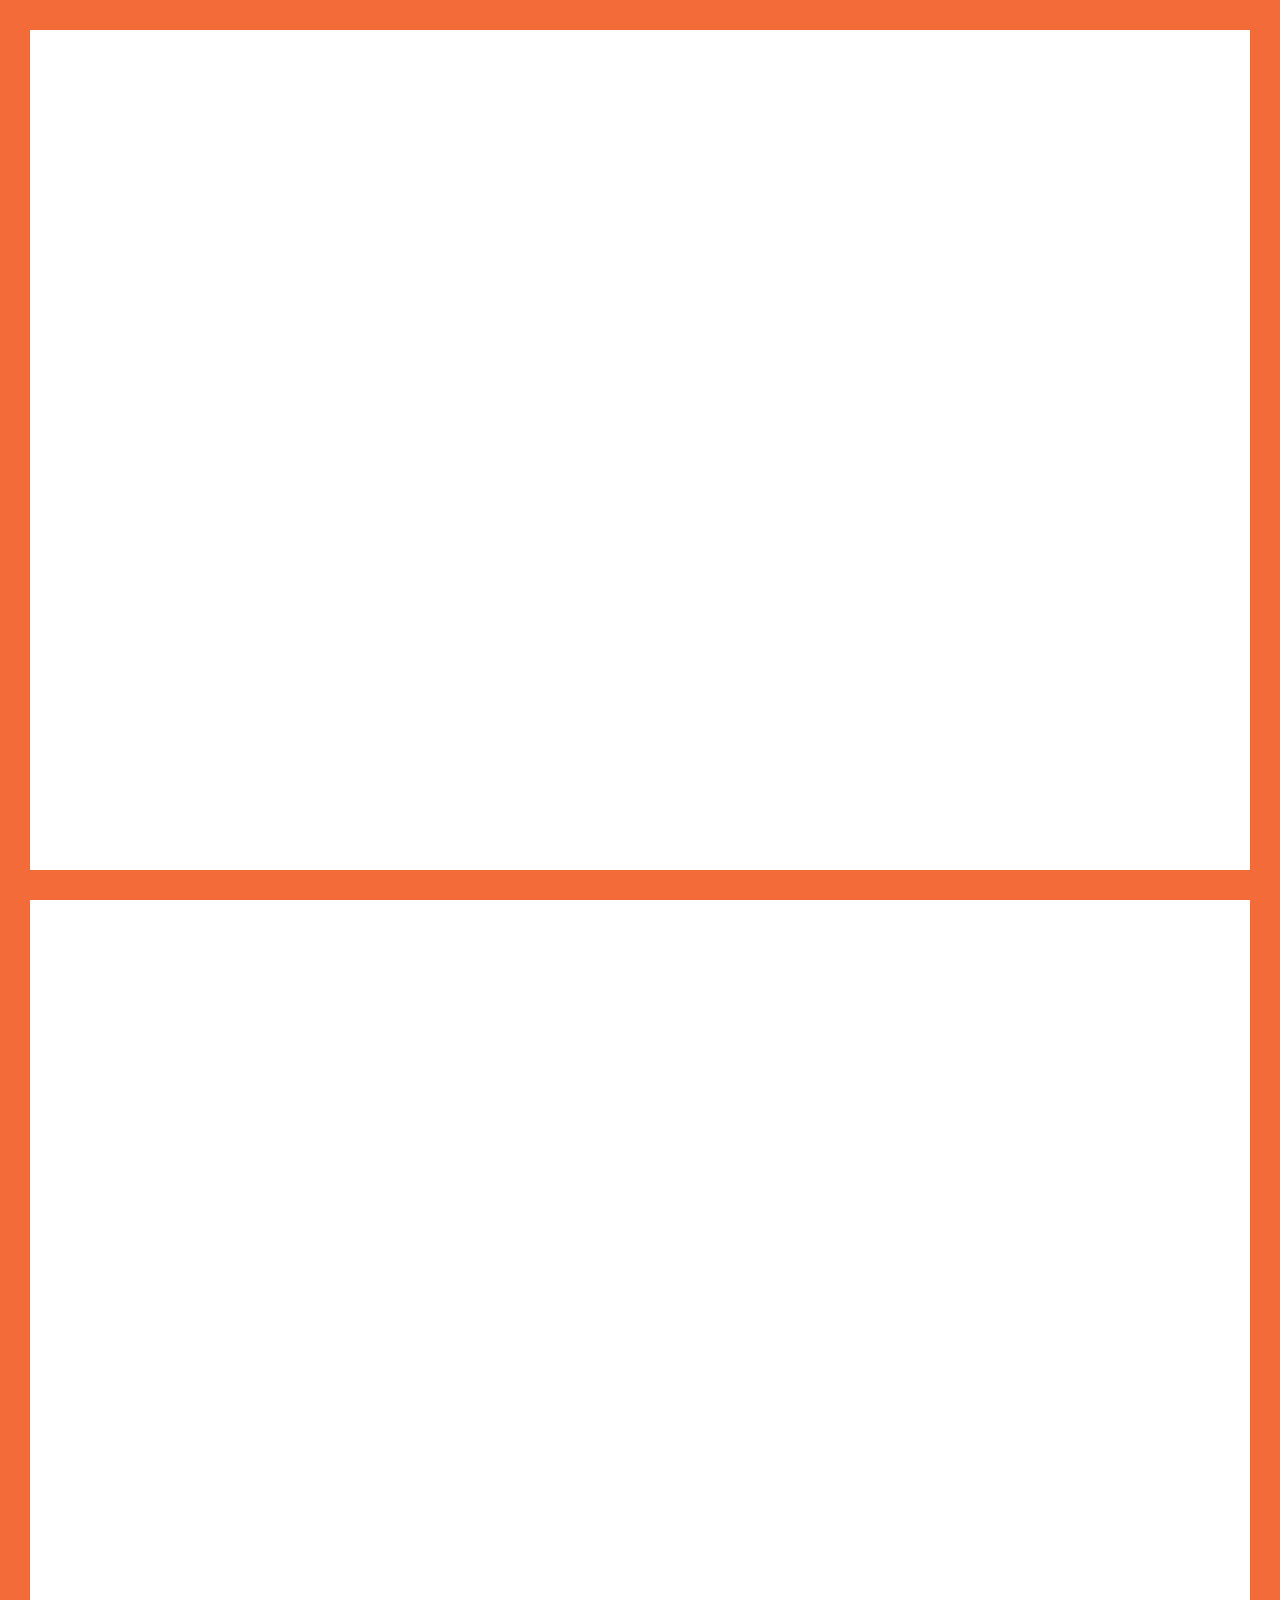
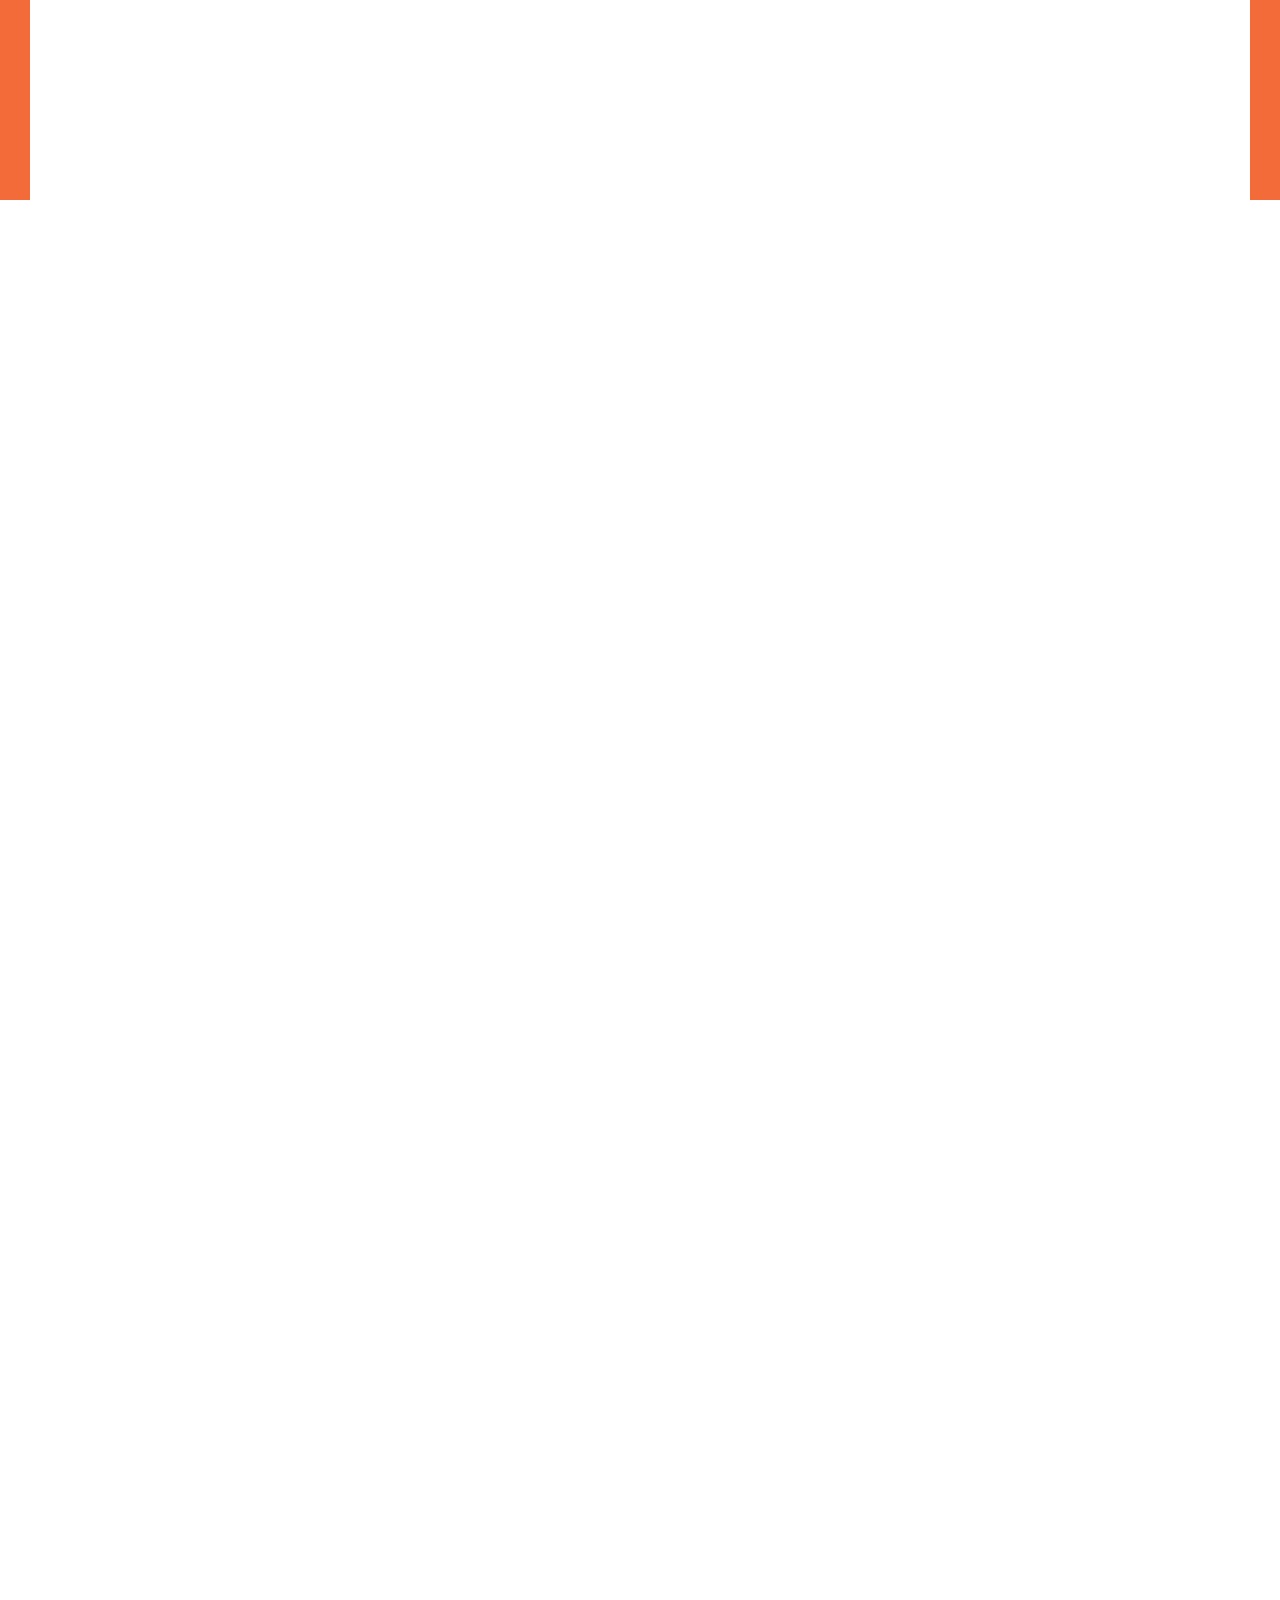
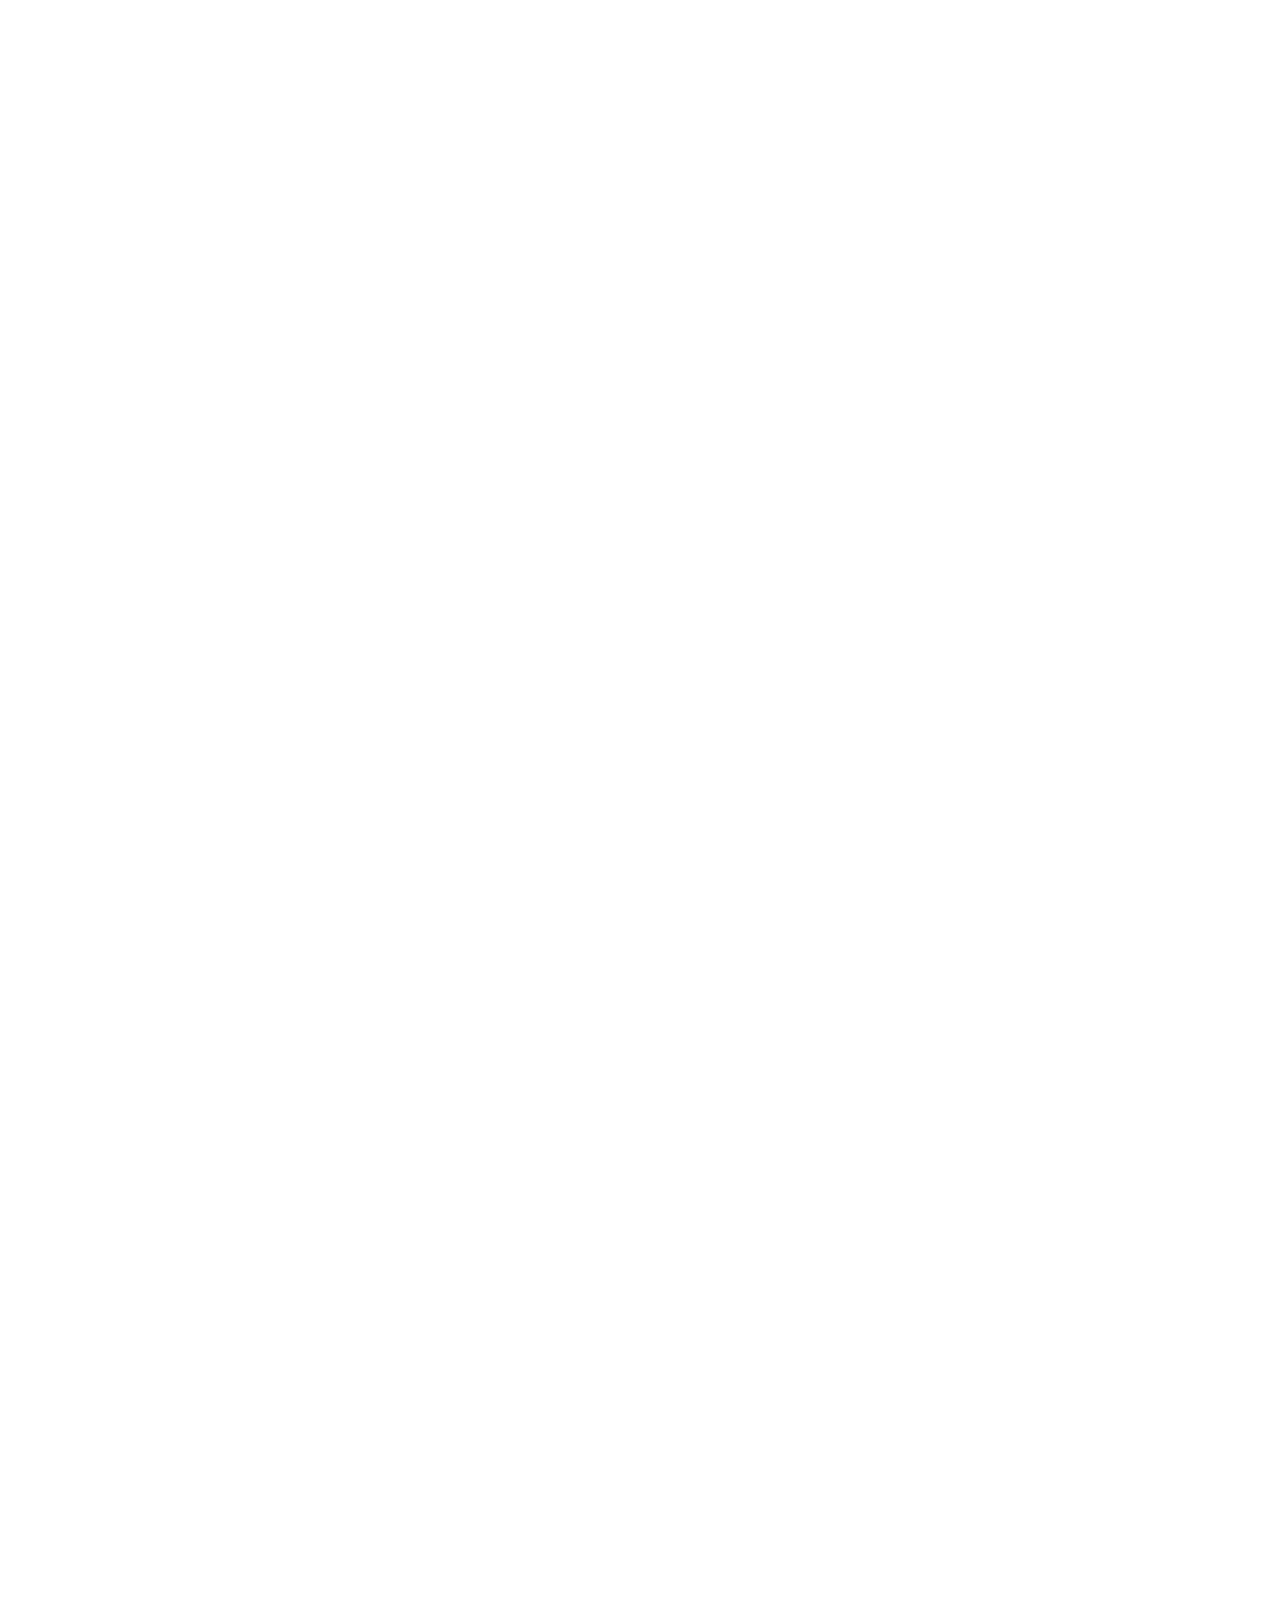
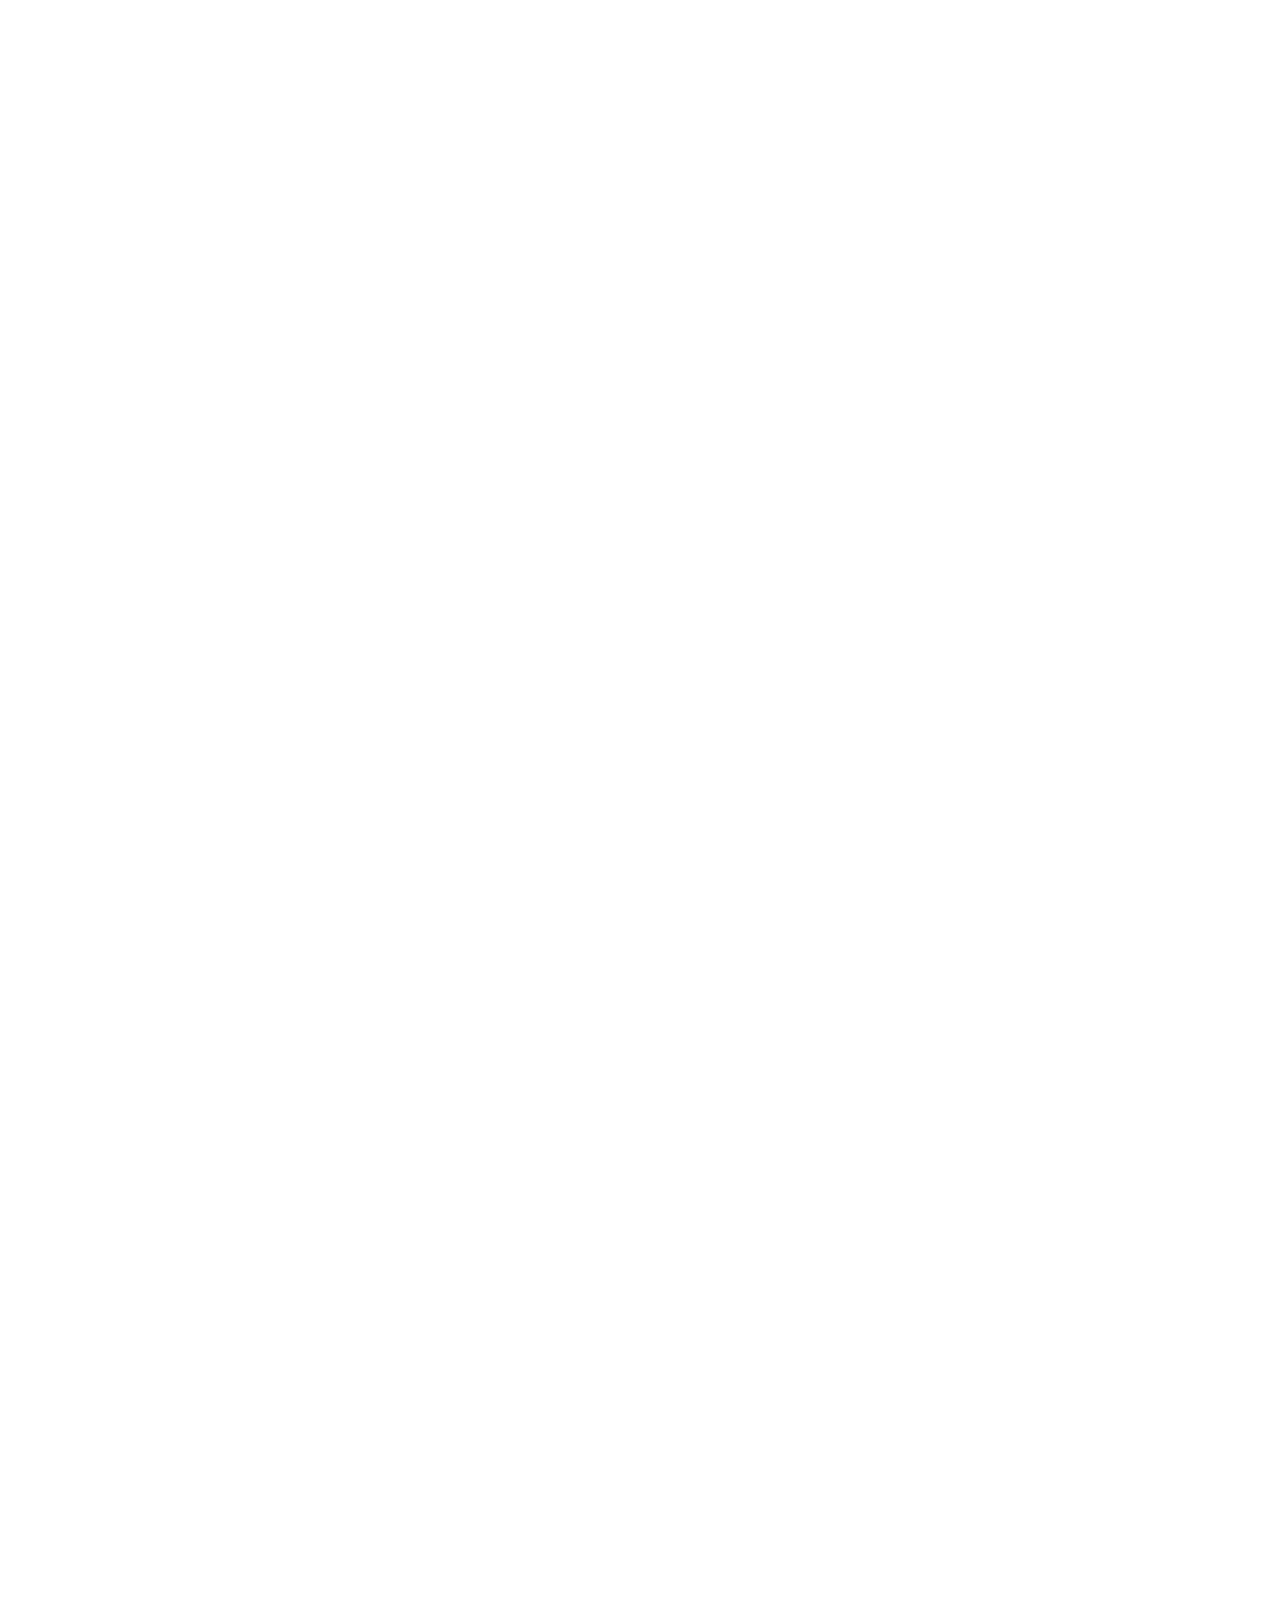
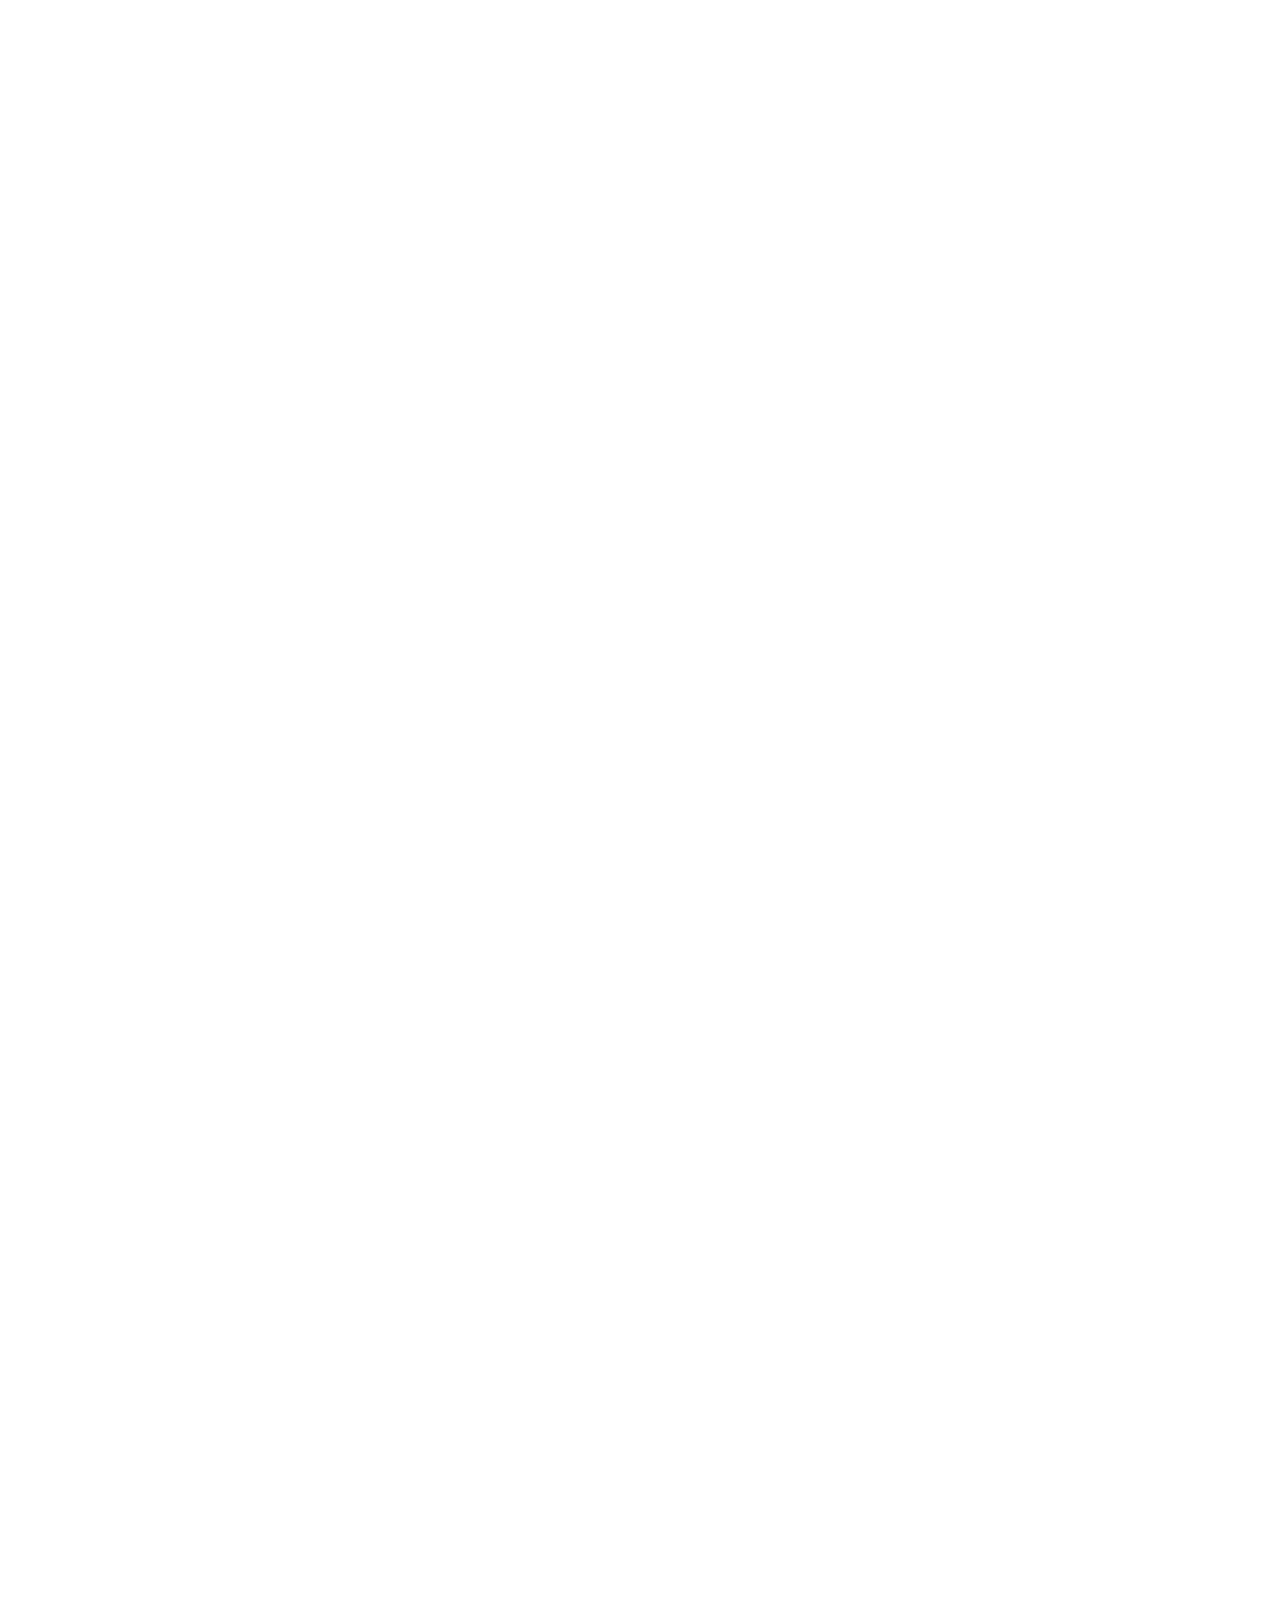
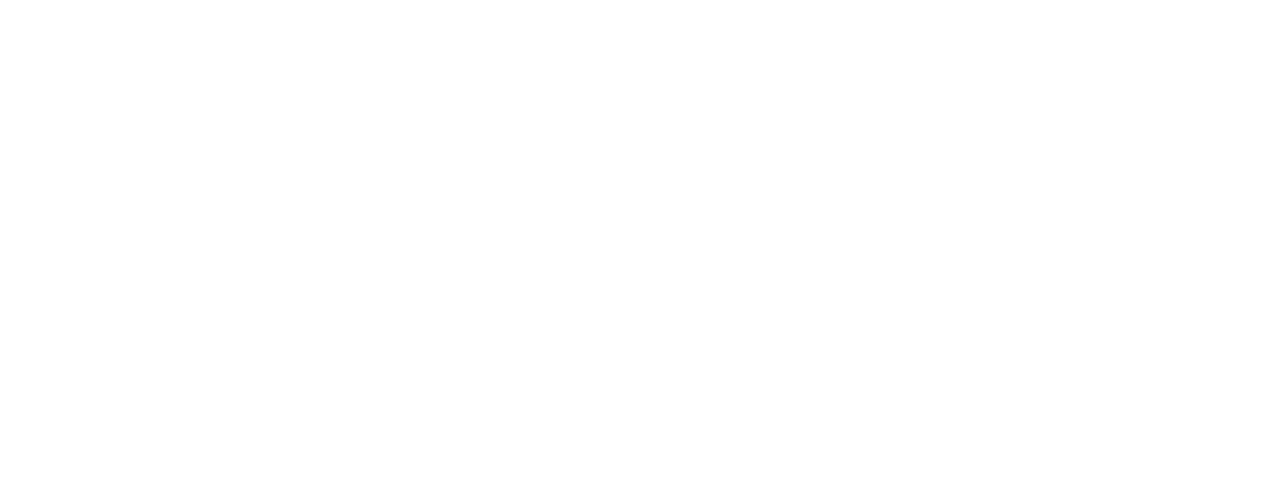
<file: index-onepage-rtl.html>
<!DOCTYPE html>
<html lang="en">
<head>
	
	<!-- Basic -->
    <meta http-equiv="Content-Type" content="text/html; charset=utf-8" />
	<title>Glitche - CV/Resume/Portfolio Template</title>
	<meta name="description" content="">
	<meta name="keywords" content="">
	
	<!-- Mobile Specific Metas -->
	<meta name="viewport" content="width=device-width, initial-scale=1, maximum-scale=1" />
	
	<!-- Load Fonts -->
	<link href='https://fonts.googleapis.com/css?family=Roboto+Mono:400,100,300italic,300,100italic,400italic,500,500italic,700,700italic&amp;subset=latin,cyrillic' rel='stylesheet'>
	
	<!-- CSS -->
	<link rel="stylesheet" href="css/glitche-basic.css" />
	<link rel="stylesheet" href="css/glitche-layout.css" />
	<link rel="stylesheet" href="css/ionicons.css" />
	<link rel="stylesheet" href="css/magnific-popup.css" />
	<link rel="stylesheet" href="css/animate.css" />

	<!--
		Template RTL
	-->
	<link rel="stylesheet" href="css/rtl.css" />
	
	<!--
		Template Colors
	-->
	<link rel="stylesheet" href="css/template-colors/orange.css" />
	<!--<link rel="stylesheet" href="css/template-colors/blue.css" />-->
	<!--<link rel="stylesheet" href="css/template-colors/green.css" />-->
	<!--<link rel="stylesheet" href="css/template-colors/pink.css" />-->
	<!--<link rel="stylesheet" href="css/template-colors/purple.css" />-->
	<!--<link rel="stylesheet" href="css/template-colors/red.css" />-->

	<!--
		Template Dark
	-->
	<!--<link rel="stylesheet" href="css/template-dark/dark.css" />-->

	
	<!--[if lt IE 9]>
	<script src="http://css3-mediaqueries-js.googlecode.com/svn/trunk/css3-mediaqueries.js"></script>
	<script src="http://html5shim.googlecode.com/svn/trunk/html5.js"></script>
	<![endif]-->
	
	<!-- Favicons -->
	<link rel="shortcut icon" href="images/favicons/favicon.ico">
	
</head>

<body class="home">	
	
	<!-- Preloader -->
	<div class="preloader">
		<div class="centrize full-width">
			<div class="vertical-center">
				<div class="pre-inner">
					<div class="load typing-load"><p>جار التحميل...</p></div>
					<span class="typed-load"></span>
				</div>
			</div>
		</div>
	</div>
	
	<!-- Container -->
	<div class="container">
		
		<!-- Header -->
		<header>
			<div class="head-top">
				<a href="#" class="menu-btn"><span></span></a>
				<div class="top-menu">
					<ul>
						<li><a href="#section-resume" class="lnk">استئنف</a></li>
						<li><a href="#section-works" class="lnk">مكون، ماهية، تصميم</a></li>
						<li><a href="#section-blog" class="lnk">مدونة</a></li>
						<li><a href="#section-contacts" class="btn">جهات الاتصال</a></li>
					</ul>
				</div>
			</div>
		</header>
		
		<!-- Wrapper -->
		<div class="wrapper">
		
			<!-- Started -->
			<div class="section started">
				<div class="centrize full-width">
					<div class="vertical-center">
						<div class="started-content">
							<div class="h-title glitch-effect" data-text="أنا جون دو">أنا جون دو</div>
							<div class="h-subtitle typing-subtitle">
								<p>مصمم UX / UI والمدير الأمامي.</p>
								<p>مقرها في كييف.</p>
							</div>
							<span class="typed-subtitle"></span>
						</div>
					</div>
				</div>
			</div>

			<!-- About -->
			<div class="section about" id="section-resume">
				<div class="content">
					<div class="title">
						<div class="title_inner">عني</div>
					</div>
					<div class="image">
						<img src="images/man1.jpg" alt="" />
					</div>
					<div class="desc">
						<p>
							مهمتي بسيطة ومتطورة ، لذلك من الممكن أن أصفها ولغة بسيطة ومنمقة. أنا أحب الشعور والتطور من التفوق. أحب الناس بعقل شديد وفي نفس الوقت من السهل التحدث إليه. يمكن الجمع بين هذه الصفات الطبيعية تماما. ومع ذلك ، تبدو أشياء مثل الناس بائسة ، إذا كانت هذه الخصائص مرتبطة بها بشكل مصطنع.
						</p>
						<div class="info-list">
							<ul>
								<li><strong>اسم:</strong> فلان الفلاني</li>
								<li><strong>عمر:</strong> 22 سنة</li>
								<li><strong>مهنة:</strong> مطور ويب</li>
								<li><strong>المواطنة:</strong> أوكرانيا</li>
								<li><strong>إقامة: </strong> كييف</li>
								<li><strong>E-mail:</strong> johndoe@domain.com</li>
							</ul>
						</div>
						<div class="bts"><a href="#" class="btn fill" data-text="تحميل السيرة الذاتية">تحميل السيرة الذاتية</a></div>
					</div>
					<div class="clear"></div>
				</div>
			</div>
			
			<!-- Resume -->
			<div class="section resume">
				<div class="content">
					<div class="cols">
						<div class="col col-md">
							<div class="title">
								<div class="title_inner">تجربة</div>
							</div>
							<div class="resume-items">
								<div class="resume-item active">
									<div class="date">2013 - Present</div>
									<div class="name">مدير فني - Facebook Inc</div>
									<p>
										مهمتي بسيطة ومتطورة ، لذلك من الممكن أن أصفها ولغة بسيطة ومنمقة. أنا أحب الشعور والتطور من التفوق. أحب الناس بعقل شديد وفي نفس الوقت من السهل التحدث إليه. يمكن الجمع بين هذه الصفات الطبيعية تماما. ومع ذلك ، تبدو أشياء مثل الناس بائسة ، إذا كانت هذه الخصائص مرتبطة بها بشكل مصطنع.
									</p>
								</div>
								<div class="resume-item">
									<div class="date">2011 - 2012</div>
									<div class="name">مطور الواجهة الأمامية - Google Inc</div>
									<p>
										مهمتي بسيطة ومتطورة ، لذلك من الممكن أن أصفها ولغة بسيطة ومنمقة. أنا أحب الشعور والتطور من التفوق. أحب الناس بعقل شديد وفي نفس الوقت من السهل التحدث إليه. يمكن الجمع بين هذه الصفات الطبيعية تماما. ومع ذلك ، تبدو أشياء مثل الناس بائسة ، إذا كانت هذه الخصائص مرتبطة بها بشكل مصطنع.
									</p>
								</div>
								<div class="resume-item">
									<div class="date">2009 - 2010</div>
									<div class="name">مطور رئيسي - شركة اي بي سي</div>
									<p>
										مهمتي بسيطة ومتطورة ، لذلك من الممكن أن أصفها ولغة بسيطة ومنمقة. أنا أحب الشعور والتطور من التفوق. أحب الناس بعقل شديد وفي نفس الوقت من السهل التحدث إليه. يمكن الجمع بين هذه الصفات الطبيعية تماما. ومع ذلك ، تبدو أشياء مثل الناس بائسة ، إذا كانت هذه الخصائص مرتبطة بها بشكل مصطنع.
									</p>
								</div>
							</div>
						</div>
						<div class="col col-md">
							<div class="title">
								<div class="title_inner">التعليم</div>
							</div>
							<div class="resume-items">
								<div class="resume-item">
									<div class="date">2007 - 2008</div>
									<div class="name">جامعة الفن في نيويورك</div>
									<p>
										مهمتي بسيطة ومتطورة ، لذلك من الممكن أن أصفها ولغة بسيطة ومنمقة. أنا أحب الشعور والتطور من التفوق. أحب الناس بعقل شديد وفي نفس الوقت من السهل التحدث إليه. يمكن الجمع بين هذه الصفات الطبيعية تماما. ومع ذلك ، تبدو أشياء مثل الناس بائسة ، إذا كانت هذه الخصائص مرتبطة بها بشكل مصطنع.
									</p>
								</div>
								<div class="resume-item">
									<div class="date">2004 - 2006</div>
									<div class="name">بالطبع الأمامية</div>
									<p>
										مهمتي بسيطة ومتطورة ، لذلك من الممكن أن أصفها ولغة بسيطة ومنمقة. أنا أحب الشعور والتطور من التفوق. أحب الناس بعقل شديد وفي نفس الوقت من السهل التحدث إليه. يمكن الجمع بين هذه الصفات الطبيعية تماما. ومع ذلك ، تبدو أشياء مثل الناس بائسة ، إذا كانت هذه الخصائص مرتبطة بها بشكل مصطنع.
									</p>
								</div>
							</div>
						</div>
					</div>
				</div>
			</div>

			<!-- Skills -->
			<div class="section skills">
				<div class="content">
					<div class="title">
						<div class="title_inner">مهارات التصميم</div>
					</div>
					<div class="skills">
						<ul>
							<li> 
								<div class="name">تصميم المواقع</div>
								<div class="progress">
									<div class="percentage" style="width:70%;">
										<span class="percent">70%</span>
									</div>
								</div>
							</li>
							<li> 
								<div class="name">الرسوم التوضيحية</div>
								<div class="progress">
									<div class="percentage" style="width:90%;">
										<span class="percent">90%</span>
									</div>
								</div>
							</li>
							<li> 
								<div class="name">Photoshop</div>
								<div class="progress">
									<div class="percentage" style="width:75%;">
										<span class="percent">75%</span>
									</div>
								</div>
							</li>
							<li>
								<div class="name">تصميم غرافيك</div>
								<div class="progress">
									<div class="percentage" style="width:80%;">
										<span class="percent">80%</span>
									</div>
								</div>
							</li>
						</ul>
					</div>
				</div>
			</div>

			<!-- Skills -->
			<div class="section skills">
				<div class="content">
					<div class="title">
						<div class="title_inner">مهارات اللغة</div>
					</div>
					<div class="skills dotted">
						<ul>
							<li> 
								<div class="name">الإنجليزية</div>
								<div class="progress">
									<div class="percentage" style="width: 90%;">
										<span class="percent">90%</span>
									</div>
								</div>
							</li>
							<li> 
								<div class="name">ألمانية</div>
								<div class="progress ">
									<div class="percentage" style="width: 70%;">
										<span class="percent">70%</span>
									</div>
								</div>
							</li>
							<li> 
								<div class="name">الإيطالي</div>
								<div class="progress ">
									<div class="percentage" style="width: 55%;">
										<span class="percent">55%</span>
									</div>
								</div>
							</li>
							<li> 
								<div class="name">فرنسي</div>
								<div class="progress ">
									<div class="percentage" style="width: 85%;">
										<span class="percent">85%</span>
									</div>
								</div>
							</li>
						</ul>
					</div>
				</div>
			</div>

			<!-- Skills -->
			<div class="section skills">
				<div class="content">
					<div class="title">
						<div class="title_inner">مهارات الترميز</div>
					</div>
					<div class="skills circles">
						<ul>
							<li> 
								<div class="name">WordPress</div>
								<div class="progress p90">
									<div class="percentage" style="width: 90%;">
										<span class="percent">90%</span>
									</div>
									<span>90%</span>
								</div>
							</li>
							<li> 
								<div class="name">PHP / MYSQL</div>
								<div class="progress p75">
									<div class="percentage" style="width: 75%;">
										<span class="percent">75%</span>
									</div>
									<span>75%</span>
								</div>
							</li>
							<li> 
								<div class="name">Angular / JavaScript</div>
								<div class="progress p85">
									<div class="percentage" style="width: 85%;">
										<span class="percent">85%</span>
									</div>
									<span>85%</span>
								</div>
							</li>
							<li> 
								<div class="name">HTML / CSS</div>
								<div class="progress p95">
									<div class="percentage" style="width: 95%;">
										<span class="percent">95%</span>
									</div>
									<span>95%</span>
								</div>
							</li>
						</ul>
					</div>
				</div>
			</div>

			<!-- Skills -->
			<div class="section skills">
				<div class="content">
					<div class="title">
						<div class="title_inner">المعرفه</div>
					</div>
					<div class="skills list">
						<ul>
							<li> 
								<div class="name">موقع استضافة</div>
							</li>
							<li> 
								<div class="name">تطبيقات iOS و android</div>
							</li>
							<li> 
								<div class="name">إنشاء تصميم الشعار</div>
							</li>
							<li> 
								<div class="name">تصميم للطباعة</div>
							</li>
							<li> 
								<div class="name">الحديثة وجاهزة جاهزة</div>
							</li>
							<li> 
								<div class="name">وتشمل الخدمات الإعلانية</div>
							</li>
							<li> 
								<div class="name">الرسومات والرسوم المتحركة</div>
							</li>
							<li> 
								<div class="name">محرك بحث التسويق</div>
							</li>
						</ul>
					</div>
				</div>
			</div>
			
			<!-- Service -->
			<div class="section service">
				<div class="content">
					<div class="title">
						<div class="title_inner">خدماتي</div>
					</div>
					<div class="service-items">
						<div class="service-item">
							<div class="icon"><span class="ion ion-social-html5"></span></div>
							<div class="name">نهاية المقدمة</div>
							<p>مهمتي بسيطة ومتطورة ، لذلك من الممكن أن أصفها ولغة بسيطة ومنمقة.</p>
						</div>
						<div class="service-item">
							<div class="icon"><span class="ion ion-ipad"></span></div>
							<div class="name">تطبيق المحمول</div>
							<p>مهمتي بسيطة ومتطورة ، لذلك من الممكن أن أصفها ولغة بسيطة ومنمقة.</p>
						</div>
						<div class="service-item">
							<div class="icon"><span class="ion ion-ios-search-strong"></span></div>
							<div class="name">تحقيق</div>
							<p>مهمتي بسيطة ومتطورة ، لذلك من الممكن أن أصفها ولغة بسيطة ومنمقة.</p>
						</div>
						<div class="service-item">
							<div class="icon"><span class="ion ion-code"></span></div>
							<div class="name">برمجة</div>
							<p>مهمتي بسيطة ومتطورة ، لذلك من الممكن أن أصفها ولغة بسيطة ومنمقة.</p>
						</div>
						<div class="service-item">
							<div class="icon"><span class="ion ion-help-buoy"></span></div>
							<div class="name">يدعم رهيبة</div>
							<p>مهمتي بسيطة ومتطورة ، لذلك من الممكن أن أصفها ولغة بسيطة ومنمقة.</p>
						</div>
						<div class="service-item">
							<div class="icon"><span class="ion ion-social-chrome"></span></div>
							<div class="name">تطوير الشبكة</div>
							<p>مهمتي بسيطة ومتطورة ، لذلك من الممكن أن أصفها ولغة بسيطة ومنمقة.</p>
						</div>
					</div>
				</div>
			</div>
			
			<!-- Clients -->
			<div class="section clients">
				<div class="content">
					<div class="title">
						<div class="title_inner">عملاء</div>
					</div>
					<div class="box-items">
						<div class="box-item">
							<div class="image">
								<a target="_blank" href="https://www.google.com">
									<img src="images/clients/client_1.png" alt="" />
									<span class="info">
										<span class="centrize full-width">
											<span class="vertical-center">
												<span class="ion ion-link"></span>
											</span>
										</span>
									</span>
								</a>
							</div>
						</div>
						<div class="box-item">
							<div class="image">
								<a target="_blank" href="https://www.google.com">
									<img src="images/clients/client_2.png" alt="" />
									<span class="info">
										<span class="centrize full-width">
											<span class="vertical-center">
												<span class="ion ion-link"></span>
											</span>
										</span>
									</span>
								</a>
							</div>
						</div>
						<div class="box-item">
							<div class="image">
								<a target="_blank" href="https://www.google.com">
									<img src="images/clients/client_3.png" alt="" />
									<span class="info">
										<span class="centrize full-width">
											<span class="vertical-center">
												<span class="ion ion-link"></span>
											</span>
										</span>
									</span>
								</a>
							</div>
						</div>
						<div class="box-item">
							<div class="image">
								<a target="_blank" href="https://www.google.com">
									<img src="images/clients/client_1.png" alt="" />
									<span class="info">
										<span class="centrize full-width">
											<span class="vertical-center">
												<span class="ion ion-link"></span>
											</span>
										</span>
									</span>
								</a>
							</div>
						</div>
						<div class="box-item">
							<div class="image">
								<a target="_blank" href="https://www.google.com">
									<img src="images/clients/client_2.png" alt="" />
									<span class="info">
										<span class="centrize full-width">
											<span class="vertical-center">
												<span class="ion ion-link"></span>
											</span>
										</span>
									</span>
								</a>
							</div>
						</div>
						<div class="box-item">
							<div class="image">
								<a target="_blank" href="https://www.google.com">
									<img src="images/clients/client_3.png" alt="" />
									<span class="info">
										<span class="centrize full-width">
											<span class="vertical-center">
												<span class="ion ion-link"></span>
											</span>
										</span>
									</span>
								</a>
							</div>
						</div>
					</div>
					<div class="clear"></div>
				</div>
			</div>

			<!-- Works -->
			<div class="section works">
				<div class="content">
					<div class="title">
						<div class="title_inner">الأعمال الأخيرة</div>
					</div>
					<div class="filter-menu">
						<div class="filters">
							<div class="btn-group">
								<label data-text="الكل" class="glitch-effect">
									<input type="radio" name="fl_radio" value=".box-item" />الكل
								</label>
							</div>
							<div class="btn-group">
								<label data-text="فيديو">
									<input type="radio" name="fl_radio" value=".f-video" />فيديو
								</label>
							</div>
							<div class="btn-group">
								<label data-text="موسيقى">
									<input type="radio" name="fl_radio" value=".f-music" />موسيقى
								</label>
							</div>
							<div class="btn-group">
								<label data-text="الروابط">
									<input type="radio" name="fl_radio" value=".f-links" />الروابط
								</label>
							</div>
							<div class="btn-group">
								<label data-text="صورة">
									<input type="radio" name="fl_radio" value=".f-image" />صورة
								</label>
							</div>
							<div class="btn-group">
								<label data-text="صالة عرض">
									<input type="radio" name="fl_radio" value=".f-gallery" />صالة عرض
								</label>
							</div>
							<div class="btn-group">
								<label data-text="يحتوي">
									<input type="radio" name="fl_radio" value=".f-content" />يحتوي
								</label>
							</div>
						</div>
					</div>

					<div class="box-items portfolio-items">	

						<div class="box-item f-gallery">
							<div class="image">
								<a href="#gallery-1" class="has-popup-gallery">
									<img src="images/works/work1.jpg" alt="" />
									<span class="info">
										<span class="centrize full-width">
											<span class="vertical-center">
												<span class="ion ion-images"></span>
											</span>
										</span>
									</span>
								</a>
								<div id="gallery-1" class="mfp-hide">
									<a href="images/works/work1.jpg"></a>
									<a href="images/works/work2.jpg"></a>
									<a href="images/works/work3.jpg"></a>
									<a href="images/works/work4.jpg"></a>
								</div>
							</div>
							<div class="desc">
								<div class="category">صالة عرض</div>
								<a href="#gallery-1" class="name has-popup-gallery">قماش حمل حقيبة MockUp</a>
							</div>
						</div>

						<div class="box-item f-video">
							<div class="image">
								<a href="https://youtu.be/S4L8T2kFFck" class="has-popup-video">
									<img src="images/works/work2.jpg" alt="" />
									<span class="info">
										<span class="centrize full-width">
											<span class="vertical-center">
												<span class="ion ion-videocamera"></span>
											</span>
										</span>
									</span>
								</a>
							</div>
							<div class="desc">
								<div class="category">فيديو</div>
								<a href="https://youtu.be/S4L8T2kFFck" class="name has-popup-video">فنجان قهوة في اليد</a>
							</div>
						</div>

						<div class="box-item f-links">
							<div class="image">
								<a href="https://beshley.com/" class="has-popup-link" target="_blank">
									<img src="images/works/work8.jpg" alt="" />
									<span class="info">
										<span class="centrize full-width">
											<span class="vertical-center">
												<span class="ion ion-link"></span>
											</span>
										</span>
									</span>
								</a>
							</div>
							<div class="desc">
								<div class="category">الروابط</div>
								<a href="https://beshley.com/" class="name has-popup-link">الحب والرعاية زجاجات السيراميك</a>
							</div>
						</div>

						<div class="box-item f-image">
							<div class="image">
								<a href="images/works/work4.jpg" class="has-popup-image">
									<img src="images/works/work4.jpg" alt="" />
									<span class="info">
										<span class="centrize full-width">
											<span class="vertical-center">
												<span class="ion ion-image"></span>
											</span>
										</span>
									</span>
								</a>
							</div>
							<div class="desc">
								<div class="category">صورة</div>
								<a href="images/works/work4.jpg" class="name has-popup-image">حقيبة هدايا التسوق</a>
							</div>
						</div>

						<div class="box-item f-gallery">
							<div class="image">
								<a href="#gallery-2" class="has-popup-gallery">
									<img src="images/works/work5.jpg" alt="" />
									<span class="info">
										<span class="centrize full-width">
											<span class="vertical-center">
												<span class="ion ion-images"></span>
											</span>
										</span>
									</span>
								</a>
								<div id="gallery-2" class="mfp-hide">
									<a href="images/works/work5.jpg"></a>
									<a href="images/works/work2.jpg"></a>
									<a href="images/works/work3.jpg"></a>
									<a href="images/works/work4.jpg"></a>
								</div>
							</div>
							<div class="desc">
								<div class="category">صالة عرض</div>
								<a href="#gallery-2" class="name has-popup-gallery">أموري ميو ثلاثة أكواب</a>
							</div>
						</div>

						<div class="box-item f-music">
							<div class="image">
								<a href="https://w.soundcloud.com/player/?visual=true&#038;url=http%3A%2F%2Fapi.soundcloud.com%2Ftracks%2F221650664&#038;show_artwork=true" class="has-popup-music">
									<img src="images/works/work6.jpg" alt="" />
									<span class="info">
										<span class="centrize full-width">
											<span class="vertical-center">
												<span class="ion ion-music-note"></span>
											</span>
										</span>
									</span>
								</a>
							</div>
							<div class="desc">
								<div class="category">موسيقى</div>
								<a href="https://w.soundcloud.com/player/?visual=true&#038;url=http%3A%2F%2Fapi.soundcloud.com%2Ftracks%2F221650664&#038;show_artwork=true" class="name has-popup-music">ملصق مارتا فيلودو الجميل</a>
							</div>
						</div>

						<div class="box-item f-image">
							<div class="image">
								<a href="images/works/work7.jpg" class="has-popup-image">
									<img src="images/works/work7.jpg" alt="" />
									<span class="info">
										<span class="centrize full-width">
											<span class="vertical-center">
												<span class="ion ion-image"></span>
											</span>
										</span>
									</span>
								</a>
							</div>
							<div class="desc">
								<div class="category">صورة</div>
								<a href="images/works/work7.jpg" class="name has-popup-image">الحد الأدنى للإطار الملصق</a>
							</div>
						</div>

						<div class="box-item f-content">
							<div class="image">
								<a href="#popup-1" class="has-popup-media">
									<img src="images/works/work3.jpg" alt="" />
									<span class="info">
										<span class="centrize full-width">
											<span class="vertical-center">
												<span class="ion ion-ios-plus-empty"></span>
											</span>
										</span>
									</span>
								</a>
							</div>
							<div class="desc">
								<div class="category">يحتوي</div>
								<a href="#popup-1" class="name has-popup-media">صندوق من الورق المقوى</a>
							</div>
							<div id="popup-1" class="popup-box mfp-fade mfp-hide">
								<div class="content">
									<div class="image">
										<img src="images/works/work9.jpg" alt="">
									</div>
									<div class="desc">
										<div class="category">الرسومات</div>
										<h4>مرحبا ورقة العالم</h4>
										<p>
											مهمتي بسيطة ومتطورة ، لذلك من الممكن أن أصفها ولغة بسيطة ومنمقة. أنا أحب الشعور والتطور من التفوق. أحب الناس بعقل شديد وفي نفس الوقت من السهل التحدث إليه. يمكن الجمع بين هذه الصفات الطبيعية تماما. ومع ذلك ، تبدو أشياء مثل الناس بائسة ، إذا كانت هذه الخصائص مرتبطة بها بشكل مصطنع.
										</p>
										<a href="#" class="btn" data-text="View Project">عرض مشروع</a>
									</div>
								</div>
							</div>
						</div>

						<div class="box-item f-content">
							<div class="image">
								<a href="#popup-2" class="has-popup-media">
									<img src="images/works/work3.jpg" alt="" />
									<span class="info">
										<span class="centrize full-width">
											<span class="vertical-center">
												<span class="ion ion-ios-plus-empty"></span>
											</span>
										</span>
									</span>
								</a>
							</div>
							<div class="desc">
								<div class="category">يحتوي</div>
								<a href="#popup-2" class="name has-popup-media">صندوق من الورق المقوى</a>
							</div>
							<div id="popup-2" class="popup-box mfp-fade mfp-hide">
								<div class="content">
									<div class="image">
										<img src="images/works/work9.jpg" alt="">
									</div>
									<div class="desc">
										<div class="category">الرسومات</div>
										<h4>مرحبا ورقة العالم</h4>
										<p>
											مهمتي بسيطة ومتطورة ، لذلك من الممكن أن أصفها ولغة بسيطة ومنمقة. أنا أحب الشعور والتطور من التفوق. أحب الناس بعقل شديد وفي نفس الوقت من السهل التحدث إليه. يمكن الجمع بين هذه الصفات الطبيعية تماما. ومع ذلك ، تبدو أشياء مثل الناس بائسة ، إذا كانت هذه الخصائص مرتبطة بها بشكل مصطنع.
										</p>
										<a href="#" class="btn" data-text="View Project">عرض مشروع</a>
									</div>
								</div>
							</div>
						</div>
					</div>

					<div class="clear"></div>
				</div>
			</div>

			<!-- Blog -->
			<div class="section blog">
				<div class="content">
					<div class="title">
						<div class="title_inner">آخر المشاركات</div>
					</div>
					<div class="box-items">
						<div class="box-item">
							<div class="image">
								<a href="blog_inner-rtl.html">
									<img src="images/works/work1.jpg" alt="" />
									<span class="info">
										<span class="centrize full-width">
											<span class="vertical-center">
												<span class="ion ion-ios-book-outline"></span>
											</span>
										</span>
									</span>
								</a>
							</div>
							<div class="desc">
								<div class="date">14 June 2016</div>
								<a href="blog_inner-rtl.html" class="name">تصميم الإخطار المثالي UX</a>
							</div>
						</div>
						<div class="box-item">
							<div class="image">
								<a href="blog_inner-rtl.html">
									<img src="images/works/work2.jpg" alt="" />
									<span class="info">
										<span class="centrize full-width">
											<span class="vertical-center">
												<span class="ion ion-ios-book-outline"></span>
											</span>
										</span>
									</span>
								</a>
							</div>
							<div class="desc">
								<div class="date">14 June 2016</div>
								<a href="blog_inner-rtl.html" class="name">تصميم الإخطار المثالي UX</a>
							</div>
						</div>
						<div class="box-item">
							<div class="image">
								<a href="blog_inner-rtl.html">
									<img src="images/works/work3.jpg" alt="" />
									<span class="info">
										<span class="centrize full-width">
											<span class="vertical-center">
												<span class="ion ion-ios-book-outline"></span>
											</span>
										</span>
									</span>
								</a>
							</div>
							<div class="desc">
								<div class="date">14 June 2016</div>
								<a href="blog_inner-rtl.html" class="name">تصميم الإخطار المثالي UX</a>
							</div>
						</div>
						<div class="box-item">
							<div class="image">
								<a href="blog_inner-rtl.html">
									<img src="images/works/work4.jpg" alt="" />
									<span class="info">
										<span class="centrize full-width">
											<span class="vertical-center">
												<span class="ion ion-ios-book-outline"></span>
											</span>
										</span>
									</span>
								</a>
							</div>
							<div class="desc">
								<div class="date">14 June 2016</div>
								<a href="blog_inner-rtl.html" class="name">تصميم الإخطار المثالي UX</a>
							</div>
						</div>
						<div class="box-item">
							<div class="image">
								<a href="blog_inner-rtl.html">
									<img src="images/works/work5.jpg" alt="" />
									<span class="info">
										<span class="centrize full-width">
											<span class="vertical-center">
												<span class="ion ion-ios-book-outline"></span>
											</span>
										</span>
									</span>
								</a>
							</div>
							<div class="desc">
								<div class="date">14 June 2016</div>
								<a href="blog_inner-rtl.html" class="name">تصميم الإخطار المثالي UX</a>
							</div>
						</div>
						<div class="box-item">
							<div class="image">
								<a href="blog_inner-rtl.html">
									<img src="images/works/work6.jpg" alt="" />
									<span class="info">
										<span class="centrize full-width">
											<span class="vertical-center">
												<span class="ion ion-ios-book-outline"></span>
											</span>
										</span>
									</span>
								</a>
							</div>
							<div class="desc">
								<div class="date">14 June 2016</div>
								<a href="blog_inner-rtl.html" class="name">تصميم الإخطار المثالي UX</a>
							</div>
						</div>
						<div class="box-item">
							<div class="image">
								<a href="blog_inner-rtl.html">
									<img src="images/works/work7.jpg" alt="" />
									<span class="info">
										<span class="centrize full-width">
											<span class="vertical-center">
												<span class="ion ion-ios-book-outline"></span>
											</span>
										</span>
									</span>
								</a>
							</div>
							<div class="desc">
								<div class="date">14 June 2016</div>
								<a href="blog_inner-rtl.html" class="name">تصميم الإخطار المثالي UX</a>
							</div>
						</div>
						<div class="box-item">
							<div class="image">
								<a href="blog_inner-rtl.html">
									<img src="images/works/work8.jpg" alt="" />
									<span class="info">
										<span class="centrize full-width">
											<span class="vertical-center">
												<span class="ion ion-ios-book-outline"></span>
											</span>
										</span>
									</span>
								</a>
							</div>
							<div class="desc">
								<div class="date">14 June 2016</div>
								<a href="blog_inner-rtl.html" class="name">تصميم الإخطار المثالي UX</a>
							</div>
						</div>
						<div class="box-item">
							<div class="image">
								<a href="blog_inner-rtl.html">
									<img src="images/works/work9.jpg" alt="" />
									<span class="info">
										<span class="centrize full-width">
											<span class="vertical-center">
												<span class="ion ion-ios-book-outline"></span>
											</span>
										</span>
									</span>
								</a>
							</div>
							<div class="desc">
								<div class="date">14 June 2016</div>
								<a href="blog_inner-rtl.html" class="name">تصميم الإخطار المثالي UX</a>
							</div>
						</div>
					</div>
					<div class="clear"></div>
				</div>
			</div>

			<!-- Contacts Info -->
			<div class="section contacts">
				<div class="content">
					<div class="title">
						<div class="title_inner">الصفحة الرئيسية</div>
					</div>
					<div class="service-items">
						<div class="service-item">
							<div class="icon"><span class="ion ion-android-phone-portrait"></span></div>
							<div class="name">هاتف</div>
							<p>
								+ (231) 456 67 89
							</p>
						</div>
						<div class="service-item">
							<div class="icon"><span class="ion ion-email"></span></div>
							<div class="name">Email</div>
							<p>
								<a href="mailto:steve-pearson@gmail.com">steve-pearson@gmail.com</a>
							</p>
						</div>
						<div class="service-item">
							<div class="icon"><span class="ion ion-ios-location"></span></div>
							<div class="name">عنوان</div>
							<p>
								2621 W Pico Blvd, Los Angeles
							</p>
						</div>
					</div>
					<div class="contact_form">
						<form id="cform" method="post">
							<div class="group-val">
								<input type="text" name="name" placeholder="اسم" />
							</div>
							<div class="group-val">
								<input type="text" name="email" placeholder="Email" />
							</div>
							<div class="group-val ct-gr">
								<textarea name="message" placeholder="رسالة"></textarea>
							</div>
							<a href="#" class="btn fill" onclick="$('#cform').submit(); return false;" data-text="إرسال رسالة">إرسال رسالة</a>
						</form>
						<div class="alert-success">
							<p>
								شكرا ، تم إرسال رسالتك بنجاح. سوف نتصل بك قريبا!
							</p>
						</div>
					</div>
				</div>
			</div>
		
		</div>
		
		<!-- Footer -->
		<footer>
			<div class="soc">
				<a target="_blank" href="https://dribbble.com/"><span class="ion ion-social-dribbble"></span></a>
				<a target="_blank" href="https://twitter.com/"><span class="ion ion-social-twitter"></span></a>
				<a target="_blank" href="https://github.com/"><span class="ion ion-social-github"></span></a>
				<a target="_blank" href="https://www.instagram.com/"><span class="ion ion-social-instagram-outline"></span></a>
			</div>
			<div class="copy">© 2016 Glitche. كل الحقوق محفوظة.</div>
			<div class="clr"></div>
		</footer>
		
		<!-- Lines -->
		<div class="line top"></div>
		<div class="line bottom"></div>
		<div class="line left"></div>
		<div class="line right"></div>
		
	</div>
	
	<!-- jQuery Scripts -->
    <script src="js/jquery.min.js"></script>
	<script src="js/jquery.validate.js"></script>
	<script src="js/typed.js"></script>
	<script src="js/magnific-popup.js"></script>
	<script src="js/imagesloaded.pkgd.js"></script>
	<script src="js/isotope.pkgd.js"></script>
	
	<!-- Main Scripts -->
	<script src="js/glitche-scripts.js"></script>
	
</body>
</html>
</file>
<file: html/doc/assets/style.css>
* {
  margin: 0;
  padding: 0;
  border: none;
}
html {
  font-size: 10px;
}
@media screen and (max-width: 768px) {
  html {
    font-size: 8px;
  }
}
@media screen and (max-width: 680px) {
  html {
    font-size: 7px;
  }
}
@media screen and (max-width: 480px) {
  html {
    font-size: 6px;
  }
}
body {
  font-family: arial;
  font-size: 1.4rem;
}
a {
  text-decoration: none;
}
.dt-list {
  line-height: 2.5rem;
  list-style-position: inside;
}
.dt-list_nested {
  margin-left: 1rem;
}
p {
  margin-bottom: 2rem;
  line-height: 2.5rem;
}
p:last-child {
  margin-bottom: 0;
}
.dt-label_bold {
  font-weight: bold;
}
.dt-title {
  font-size: 2.8rem;
  font-weight: 300;
  margin-bottom: 2rem;
}
.dt-title_middle {
  font-size: 2.2rem;
  margin-bottom: 1.5rem;
}
.dt-title_small {
  font-size: 2rem;
  margin-bottom: 1.5rem;
}
.dt-title_little {
  font-size: 1.8rem;
  margin-bottom: 1rem;
}
.dt-title_border-bottom {
  border-bottom: 2px solid;
  padding-bottom: 1rem;
}
.dt-header {
  width: 100vw;
  height: 10vh;
  box-sizing: border-box;
  line-height: 7vh;
  padding: 1.5vh  2rem;
  display: flex;
  align-items: center;
}
.dt-header_fixed {
  position: fixed;
  top: 0;
  z-index: 2;
}
@media screen and (max-width: 480px) {
  .dt-header {
    line-height: 3.33333333vh;
  }
}
.dt-container {
  height: 90vh;
}
.dt-container_fixed-width {
  width: 1300px;
  margin: 0 auto;
}
.dt-container_flex {
  display: flex;
  overflow: hidden;
}
.dt-content {
  padding: 50px 20px;
  box-sizing: border-box;
  width: 80vw;
}
.dt-content_scroll-bar-yes {
  overflow-y: scroll;
}
.dt-content__main-title {
  margin-bottom: 2.5rem;
}
.dt-section {
  margin-bottom: 4rem;
}
.dt-section:last-child {
  margin-bottom: 0;
}
.dt-info-block {
  margin-bottom: 3rem;
}
.dt-info-block:last-child {
  margin-bottom: 0;
}
.code-example {
  margin-bottom: 3rem;
}
.code-example:last-child {
  margin-bottom: 0;
}
.dt-live-example {
  padding-top: 4rem;
  padding-bottom: 4rem;
}
.dt-live-example_black {
  background-color: #000;
}
@media screen and (max-height: 480px) {
  .dt-content {
    width: 70vw;
  }
}
.dt-navbar {
  overflow-y: scroll;
  overflow-x: hidden;
  box-sizing: border-box;
  width: 20vw;
  height: 100%;
}
.dt-navbar__section {
  padding-top: 1rem;
}
.dt-navbar__section:last-child {
  padding-bottom: 0;
}
.dt-navbar__title {
  padding: 0 2rem;
}
.dt-navbar__link {
  display: block;
  font-size: 1.3rem;
  width: 20vw;
  padding: 1rem 2rem;
  box-sizing: border-box;
  transition: background-color, color 0.4s ease-out 0s;
}
.dt-navbar__link_nested {
  padding: .8rem 3.5rem;
}
@media screen and (max-height: 480px) {
  .dt-navbar,
  .dt-navbar__link {
    width: 30vw;
  }
}
.dt-logo {
  font-weight: 300;
  font-size: 1.8rem;
}
.dt-logo_center {
  text-align: center;
}
.code-example {
  border: 1px solid #eaeaea;
  margin-right: 2px;
  margin-left: 2px;
  padding: 0 5px;
}
pre,
code {
  font-family: Consolas, Liberation Mono, Courier, monospace;
  color: #333;
  background: #f8f8f8;
  border-radius: 3px;
  word-wrap: normal;
}
pre {
  border: 1px solid #ccc;
  word-wrap: normal;
  line-height: 20px;
  text-align: left;
  padding: 6px 10px;
}
pre .code-example {
  padding: 0;
  margin: 0;
  border: 0;
  border-radius: 0;
}
pre,
pre .code-example {
  font-size: 11px;
}
pre .comment {
  color: #999988;
}
pre .support {
  color: #0086b3;
}
pre .tag,
pre .tag-name {
  color: #000080;
}
pre .keyword,
pre .css-property,
pre .vendor-prefix,
pre .sass,
pre .class,
pre .id,
pre .css-value,
pre .entity.function,
pre .storage.function {
  font-weight: 700;
}
pre .css-property,
pre .css-value,
pre .vendor-prefix,
pre .support.namespace {
  color: #333333;
}
pre .constant.numeric,
pre .keyword.unit,
pre .hex-color {
  font-weight: 400;
  color: #009999;
}
pre .entity.class {
  color: #445588;
}
pre .entity.id,
pre .entity.function {
  color: #990000;
}
pre .attribute,
pre .variable {
  color: #008080;
}
pre .string,
pre .support.value {
  font-weight: 400;
  color: #dd1144;
}
pre .regexp {
  color: #009926;
}
.notice {
  box-sizing: border-box;
  padding: 1rem 1.5rem;
  color: #fff;
}
.notice__label {
  font-weight: bold;
}
.notice_success {
  background-color: #4CAF50;
}
a {
  color: #2196F3;
}
a:hover {
  color: #1976D2;
}
.dt-header {
  background-color: #f26b38;
  color: #fff;
}
/*
 *dt-navbar
 */
.dt-navbar {
  background-color: #f26b38;
}
.dt-navbar__title {
  color: #fff;
}
.dt-navbar__link {
  color: #fff;
  border-bottom-color: #fff;
}
.dt-navbar__link:hover,
.dt-navbar__link_active {
  background-color: #ff7643;
  color: #fff;
}
.dt-title_border-bottom {
  border-color: #eee;
}
</file>
<file: html/doc/assets/table.css>
/*
 *table
 */
table {
  width: 100%;
  border-collapse: collapse;
}
td,
th {
  padding: 1.5rem .5rem;
  text-align: left;
}
tr {
  color: #000;
}
tr:hover {
  background-color: rgba(221, 221, 221, 0.25);
}
th {
  border-bottom: 1px solid #36bae2;
  color: #000;
}
</file>
<file: css/glitche-basic.css>
/**
*	Glitche - CV/Resume/Portfolio Template (HTML)
*	Version: 1.3
*	Author: beshleyua
*	Author URL: http://themeforest.net/user/beshleyua
*	Copyright © Cvio by beshleyua. All Rights Reserved.
**/

/* TABLE OF CONTENTS
	1. Basic
	2. Container
	3. Columns
	4. Typography
	5. Links
	6. Buttons
	7. Preloader
	8. Forms
	9. Lists
	10. Code
	11. Tables
	12. Alignment
	13. Text Formating
	14. Blockquote
	15. Animations
*/

/* 1. Basic */
html {
	margin-right: 0!important;
}

body {
	margin: 0;
	padding: 0;
	border: none;
	font-family: 'Roboto Mono';
	font-size: 13px;
	color: #363636;
	background: #fff;
	letter-spacing: 0;
	font-weight: 400;
}

body header,
body footer,
body .section {
	opacity: 0;
	visibility: hidden;
}

body.loaded header,
body.loaded footer,
body.loaded .section {
	opacity: 1;
	visibility: visible;
}

* {
	box-sizing: border-box;
	-webkit-box-sizing: border-box;
}

.clear {
	clear: both;
}


/* 2. Container */
.container {
	position: relative;
	margin: 30px;
	overflow: hidden;
	background: #ffffff;
}

@media (max-width: 840px) {
	.container {
		margin: 15px;
	}

}

.container .line {
	content: '';
	position: fixed;
	background: #f26b38;
	z-index: 105;
}

.container .line.top {
	left: 0;
	top: 0;
	width: 100%;
	height: 30px;
}

@media (max-width: 840px) {
	.container .line.top {
		height: 15px;
	}

}

.container .line.bottom {
	left: 0;
	top: auto;
	bottom: 0;
	width: 100%;
	height: 30px;
}

@media (max-width: 840px) {
	.container .line.bottom {
		height: 15px;
	}

}

.container .line.left {
	left: 0;
	top: 0;
	width: 30px;
	height: 200%;
}

@media (max-width: 840px) {
	.container .line.left {
		width: 15px;
	}

}

.container .line.right {
	left: auto;
	right: 0;
	top: 0;
	width: 30px;
	height: 200%;
}

@media (max-width: 840px) {
	.container .line.right {
		width: 15px;
	}

}

.wrapper {
	overflow: hidden;
	position: relative;
	margin: 0 auto;
	max-width: 1060px;
}

/* 3. Columns */
.cols {
	position: relative;
}

.cols .col.col-sm {
	float: left;
	width: 25%;
}

@media (max-width: 840px) {
	.cols .col.col-sm {
		width: 100%;
	}

}

.cols .col.col-lg {
	float: left;
	width: 75%;
}

@media (max-width: 840px) {
	.cols .col.col-lg {
		width: 100%;
	}

}

.cols .col.col-md {
	float: left;
	width: 50%;
}

@media (max-width: 840px) {
	.cols .col.col-md {
		width: 100%;
	}

}

.cols:after {
	content: '';
	display: block;
	clear: both;
}

/* 4. Typography */
h1,
h2,
h3,
h4,
h5,
h6 {
	font-weight: 500;
	font-family: 'Roboto Mono';
	margin: 0;
	margin-bottom: 30px;
	color: #141414;
}

h1 {
	font-size: 26px;
}

h2 {
	font-size: 23px;
}

h3 {
	font-size: 20px;
}

h4 {
	font-size: 18px;
}

h5 {
	font-size: 16px;
}

h6 {
	font-size: 14px;
}

p {
	font-size: 13px;
	line-height: 23px;
	padding: 0;
	margin: 30px 0;
}

strong {
	font-weight: 500;
}

/* 5. Links */
a {
	color: #363636;
	text-decoration: none;
	opacity: 1;
	outline: none;
}

a:hover {
	text-decoration: none;
	color: #f26b38;
}

/* 6. Buttons */
a.btn,
.btn {
	display: inline-block;
	vertical-align: middle;
	height: 42px;
	line-height: 40px;
	text-align: center;
	color: #363636;
	font-size: 13px;
	background: none;
	border: 1px solid #dddddd;
	position: relative;
	overflow: hidden;
	padding: 0 30px;
	cursor: pointer;
	transition: all 0.3s ease 0s;
	-moz-transition: all 0.3s ease 0s;
	-webkit-transition: all 0.3s ease 0s;
	-o-transition: all 0.3s ease 0s;
}

a.btn.fill,
.btn.fill {
	color: #ffffff;
	background: #f26b38;
	border: 1px solid #f26b38;
}

a.btn:hover,
.btn:hover {
	color: #ffffff;
	background: #f26b38;
	border: 1px solid #f26b38;
}

/* 7. Preloader */
.preloader {
	width: 100%;
	height: 100%;
	position: fixed;
	z-index: 1000;
	top: 0;
	left: 0;
	text-align: center;
}

.preloader .load {
	color: #f26b38;
	font-size: 12px;
}

.preloader .typed-load,
.preloader .typed-cursor {
	color: #f26b38;
	font-size: 12px;
}

/* 8. Forms */
input,
textarea,
button {
	display: block;
	background: none;
	font-family: 'Roboto Mono';
	font-size: 12px;
	height: 60px;
	width: 100%;
	color: #141414;
	margin-bottom: 30px;
	padding: 0;
	border: none;
	border-bottom: 1px solid #dddddd;
	-webkit-appearance: none;
	resize: none;
	transition: all 0.3s ease 0s;
	-moz-transition: all 0.3s ease 0s;
	-webkit-transition: all 0.3s ease 0s;
	-o-transition: all 0.3s ease 0s;
	border-radius: 0px;
	-moz-border-radius: 0px;
	-webkit-border-radius: 0px;
	-khtml-border-radius: 0px;
	outline: 0;
}

input:focus,
textarea:focus,
button:focus {
	color: #141414;
	border-bottom: 1px solid #f26b38;
}

textarea {
	height: 120px;
	padding: 0;
	margin-top: 55px;
}

button {
	width: auto;
	display: inline-block;
	vertical-align: top;
	text-align: left;
	border-bottom: 1px solid #dddddd;
	cursor: pointer;
	color: #141414;
}

button:hover {
	border-bottom: 1px solid #f26b38;
}

label,
legend {
	display: block;
	padding-bottom: 10px;
	font-family: 'Roboto Mono';
	font-size: 13px;
}

fieldset {
	border-width: 0;
	padding: 0;
}

input[type="checkbox"],
input[type="radio"] {
	display: inline;
}

::-webkit-input-placeholder {
	color: #999999;
}

:-moz-placeholder {
	color: #999999;
}

::-moz-placeholder {
	color: #999999;
}

:-ms-input-placeholder {
	color: #999999;
}

input:focus::-webkit-input-placeholder,
textarea:focus::-webkit-input-placeholder {
	color: #141414;
}

input:focus:-moz-placeholder,
textarea:focus:-moz-placeholder {
	color: #141414;
}

input:focus::-moz-placeholder,
textarea:focus::-moz-placeholder {
	color: #141414;
}

input:focus:-ms-input-placeholder,
textarea:focus:-ms-input-placeholder {
	color: #141414;
}

input.error,
textarea.error {
	border-bottom: 1px solid red !important;
}

label.error {
	display: none!important;
}

input.error::-moz-placeholder,
textarea.error::-moz-placeholder {
	color: red;
}

input.error:-moz-placeholder,
textarea.error:-moz-placeholder {
	color: red;
}

input.error:-ms-input-placeholder,
textarea.error:-ms-input-placeholder {
	color: red;
}

input.error::-webkit-input-placeholder,
textarea.error::-webkit-input-placeholder {
	color: red;
}

/* 9. Lists */
ol,
ul {
	list-style: none;
	margin-top: 0px;
	margin-bottom: 0px;
	padding-left: 0px;
}

ul ul,
ul ol,
ol ol,
ol ul {
	margin-bottom: 0px;
}

li {
	margin-bottom: 0px;
}

/* 10. Code */
code {
	background: #dddddd;
	font-size: 16px;
	font-family: 'Roboto Mono';
	margin: 20px 0;
	padding: 10px 20px;
}

/* 11. Tables */
table {
	width: 100%;
	margin: 30px 0;
	padding: 0;
	border-collapse: collapse;
}

th {
	font-weight: 500;
	border: none;
	border-bottom: 1px solid #dddddd;
	color: #141414;
	padding: 12px 15px;
	text-align: left;
}

td {
	border: none;
	border-bottom: 1px solid #dddddd;
	padding: 12px 15px;
	text-align: left;
	color: #363636;
}

/* 12. Alignment */
.align-center {
	text-align: center !important;
}

.align-right {
	text-align: right !important;
}

.align-left {
	text-align: left !important;
}

.pull-right {
	float: right !important;
}

.pull-left {
	float: left !important;
}

.pull-none {
	float: none !important;
}

.full-width {
	max-width: 100% !important;
	width: 100% !important;
}

.full-max-width {
	max-width: 100% !important;
	width: auto !important;
}

.centrize {
	display: table !important;
	table-layout: fixed !important;
	height: 100% !important;
	position: relative !important;
}

.vertical-center {
	display: table-cell !important;
	vertical-align: middle !important;
}

/* 13. Text Formating */
.text-uppercase {
	text-transform: uppercase !important;
}

.text-lowercase {
	text-transform: lowercase !important;
}

.text-capitalize {
	text-transform: capitalize !important;
}

.text-regular {
	font-weight: 400 !important;
}

.text-bold {
	font-weight: 700 !important;
}

.text-italic {
	font-style: italic !important;
}

/* 14. Blockquote */
blockquote {
	font-family: 'Roboto Mono';
}

/* Animations */
/* Glitch Animations */
@media (min-width: 580px) {
	.glitch-effect,
	.glitch-effect-white {
		position: relative;
	}

	.glitch-effect:before,
	.glitch-effect:after,
	.glitch-effect-white:before,
	.glitch-effect-white:after {
		content: attr(data-text);
		position: absolute;
		top: 0;
		left: 0;
		width: 100%;
		background: #ffffff;
		clip: rect(0, 0, 0, 0);
	}

	.glitch-effect-white:before,
	.glitch-effect-white:after {
		background: #f26b38;
	}

	.glitch-effect:after,
	.glitch-effect-white:after {
		left: 2px;
		text-shadow: -1px 0 #f26b38;
		animation: glitch-1 2s infinite linear alternate-reverse;
	}

	.glitch-effect:before,
	.glitch-effect-white:before {
		left: -2px;
		text-shadow: 2px 0 #f26b38;
		animation: glitch-2 2s infinite linear alternate-reverse;
	}

}

@keyframes glitch-1 {
	0% {
		clip: rect(20px, 920px, 51px, 0);
	}

	5% {
		clip: rect(83px, 920px, 102px, 0);
	}

	10% {
		clip: rect(83px, 920px, 105px, 0);
	}

	15% {
		clip: rect(95px, 920px, 11px, 0);
	}

	20% {
		clip: rect(105px, 920px, 56px, 0);
	}

	25% {
		clip: rect(40px, 920px, 19px, 0);
	}

	30% {
		clip: rect(56px, 920px, 97px, 0);
	}

	35% {
		clip: rect(9px, 920px, 17px, 0);
	}

	40% {
		clip: rect(103px, 920px, 53px, 0);
	}

	45% {
		clip: rect(92px, 920px, 6px, 0);
	}

	50% {
		clip: rect(69px, 920px, 46px, 0);
	}

	55% {
		clip: rect(8px, 920px, 87px, 0);
	}

	60% {
		clip: rect(12px, 920px, 15px, 0);
	}

	70% {
		clip: rect(28px, 920px, 106px, 0);
	}

	80% {
		clip: rect(98px, 920px, 63px, 0);
	}

	85% {
		clip: rect(11px, 920px, 44px, 0);
	}

	95% {
		clip: rect(23px, 920px, 84px, 0);
	}

	100% {
		clip: rect(66px, 920px, 91px, 0);
	}

}

@keyframes glitch-2 {
	0% {
		clip: rect(86px, 920px, 25px, 0);
	}

	5% {
		clip: rect(30px, 920px, 17px, 0);
	}

	10% {
		clip: rect(54px, 920px, 43px, 0);
	}

	15% {
		clip: rect(10px, 920px, 86px, 0);
	}

	25% {
		clip: rect(62px, 920px, 1px, 0);
	}

	30% {
		clip: rect(61px, 920px, 24px, 0);
	}

	35% {
		clip: rect(38px, 920px, 46px, 0);
	}

	40% {
		clip: rect(115px, 920px, 8px, 0);
	}

	45% {
		clip: rect(87px, 920px, 44px, 0);
	}

	50% {
		clip: rect(6px, 920px, 65px, 0);
	}

	55% {
		clip: rect(83px, 920px, 99px, 0);
	}

	65% {
		clip: rect(25px, 920px, 71px, 0);
	}

	70% {
		clip: rect(37px, 920px, 55px, 0);
	}

	75% {
		clip: rect(115px, 920px, 18px, 0);
	}

	80% {
		clip: rect(68px, 920px, 46px, 0);
	}

	90% {
		clip: rect(47px, 920px, 31px, 0);
	}

	95% {
		clip: rect(47px, 920px, 84px, 0);
	}

	100% {
		clip: rect(93px, 920px, 53px, 0);
	}

}

/* Mouse Button Animations */
@keyframes mouse-anim {
	0% {
		top: 0px;
	}

	50% {
		top: 10px;
	}

	100% {
		top: 0px;
	}

}
</file>
<file: css/glitche-layout.css>
/**
* Glitche - CV/Resume/Portfolio Template (HTML)
* Version: 1.3
* Author: beshleyua
* Author URL: http://themeforest.net/user/beshleyua
* Copyright © Cvio by beshleyua. All Rights Reserved.
**/

/* TABLE OF CONTENTS
	1. Header
	2. Section
	3. Started
	4. About
	5. Resume
	6. Skills
	7. Service
	8. Portfolio
	9. Box Items
	10. Contacts
	11. Blog
	12. Footer
	13. Popups
*/

/* 1. Header */
header {
  position: fixed;
  left: 0;
  top: 30px;
  width: 100%;
  z-index: 100;
  text-align: right;
  background: #ffffff;
  opacity: 1;
  visibility: visible;
  transition: all 0.6s ease 0s;
  -moz-transition: all 0.6s ease 0s;
  -webkit-transition: all 0.6s ease 0s;
  -o-transition: all 0.6s ease 0s;
}

header.active {
  opacity: 1!important;
  visibility: visible!important;
}

header.active .menu-btn:before {
  opacity: 0;
}

header.active .menu-btn:after {
  bottom: 9px!important;
  transform: rotate(-45deg);
  -webkit-transform: rotate(-45deg);
  -moz-transform: rotate(-45deg);
  -o-transform: rotate(-45deg);
}

header.active .menu-btn span {
  transform: rotate(45deg);
  -webkit-transform: rotate(45deg);
  -moz-transform: rotate(45deg);
  -o-transform: rotate(45deg);
}

header.active .head-top .top-menu {
  position: fixed;
  top: 100px;
  left: 50%;
  margin-left: -100px;
  width: 200px;
  height: auto;
  text-align: center;
  opacity: 1!important;
  visibility: visible!important;
}

header.active .head-top .top-menu ul li {
  display: block;
  margin: 30px 0;
}

@media (max-width: 840px) {
  header {
    top: 15px;
  }

}

header .head-top {
  padding: 30px 65px 15px 65px;
}

header .head-top .menu-btn {
  position: relative;
  margin: 0 auto;
  width: 26px;
  height: 20px;
}

header .head-top .menu-btn:before,
header .head-top .menu-btn:after {
  content: '';
  position: absolute;
  top: 0;
  left: 0;
  width: 100%;
  height: 2px;
  background: #141414;
  transition: all 0.3s ease 0s;
  -moz-transition: all 0.3s ease 0s;
  -webkit-transition: all 0.3s ease 0s;
  -o-transition: all 0.3s ease 0s;
}

header .head-top .menu-btn:after {
  top: auto;
  bottom: 0;
}

header .head-top .menu-btn span {
  position: absolute;
  top: 50%;
  left: 0;
  width: 100%;
  height: 2px;
  background: #141414;
  margin-top: -1px;
  transition: all 0.3s ease 0s;
  -moz-transition: all 0.3s ease 0s;
  -webkit-transition: all 0.3s ease 0s;
  -o-transition: all 0.3s ease 0s;
}

header .head-top .menu-btn:hover:before,
header .head-top .menu-btn:hover:after,
header .head-top .menu-btn:hover span {
  background: #f26b38;
}

@media (max-width: 840px) {
  header .head-top .menu-btn {
    display: block;
  }

}

@media (max-width: 840px) {
  header .head-top .top-menu {
    opacity: 0;
    visibility: hidden;
    height: 0px;
    transition: opacity 0.3s ease 0.5s;
    -moz-transition: opacity 0.3s ease 0.5s;
    -webkit-transition: opacity 0.3s ease 0.5s;
    -o-transition: opacity 0.3s ease 0.5s;
  }

}

header .head-top .top-menu ul li {
  margin-left: 50px;
  display: inline-block;
  vertical-align: top;
  transition: color 0.3s ease 0s;
  -moz-transition: color 0.3s ease 0s;
  -webkit-transition: color 0.3s ease 0s;
  -o-transition: color 0.3s ease 0s;
}

header .head-top .top-menu ul li a {
  display: block;
  margin-top: 12px;
}

header .head-top .top-menu ul li a.btn {
  margin-top: 0;
}

header .head-top .top-menu ul li.active a {
  color: #f26b38;
}

header .head-top .top-menu ul li.active .btn {
  color: #ffffff;
  background: #f26b38;
  border: 1px solid #f26b38;
}

/* 2. Section */
.section {
  position: relative;
  padding: 0 80px 150px 80px;
  z-index: 97;
  opacity: 1;
  visibility: visible;
  transition: all 0.6s ease 0s;
  -moz-transition: all 0.6s ease 0s;
  -webkit-transition: all 0.6s ease 0s;
  -o-transition: all 0.6s ease 0s;
}

@media (max-width: 960px) {
  .section {
    padding: 0 40px 120px 40px;
  }

}

@media (max-width: 480px) {
  .section {
    padding: 0 20px 120px 20px;
  }

}

.section .content {
  position: relative;
}

.section .content .title {
  position: relative;
  margin-bottom: 40px;
}

@media (max-width: 400px) {
  .section .content .title {
    text-align: center;
  }

}

.section .content .title .title_inner {
  display: inline-block;
  vertical-align: middle;
  text-align: center;
  position: relative;
  line-height: 18px;
  font-size: 13px;
  color: #141414;
  text-transform: uppercase;
  letter-spacing: 0.04em;
  transition: all 0.3s ease 0s;
  -moz-transition: all 0.3s ease 0s;
  -webkit-transition: all 0.3s ease 0s;
  -o-transition: all 0.3s ease 0s;
  box-shadow: inset 0 -6px 0px #ede574;
  -moz-box-shadow: inset 0 -6px 0px #ede574;
  -webkit-box-shadow: inset 0 -6px 0px #ede574;
  -khtml-box-shadow: inset 0 -6px 0px #ede574;
}

/* 3. Started */
.section.started {
  text-align: center;
  padding: 0;
  margin: 0;
  position: relative;
}

.section.started .started-content {
  display: inline-block;
  vertical-align: middle;
  text-align: center;
  position: relative;
}

.section.started .started-content .h-title {
  font-size: 68px;
  font-family: 'Roboto Mono';
  color: #141414;
  font-weight: 700;
  text-transform: uppercase;
  letter-spacing: 0.04em;
  margin: 10px 0 5px 0;
}

@media (max-width: 1060px) {
  .section.started .started-content .h-title.blog_title {
    font-size: 48px;
  }

}

@media (max-width: 840px) {
  .section.started .started-content .h-title {
    font-size: 52px;
    padding: 0 20px;
  }

  .section.started .started-content .h-title.blog_title {
    font-size: 40px;
  }

}

@media (max-width: 580px) {
  .section.started .started-content .h-title span {
    display: block;
  }

}

@media (max-width: 480px) {
  .section.started .started-content .h-title {
    font-size: 42px;
  }

  .section.started .started-content .h-title.blog_title {
    font-size: 26px;
  }

}

.section.started .started-content .h-subtitle {
  font-size: 13px;
}

.section.started .started-content .typed-subtitle,
.section.started .started-content .typed-bread {
  font-size: 13px;
}

.section.started .mouse_btn {
  font-size: 24px;
  color: #f26b38;
  text-align: center;
  position: absolute;
  width: 20px;
  height: 40px;
  left: 50%;
  bottom: 80px;
  margin-left: -10px;
}

.section.started .mouse_btn .ion {
  position: relative;
  top: 0px;
  animation: mouse-anim 1s ease-out 0s infinite;
}

/* 4. About */
@media (max-width: 400px) {
  .section.about {
    text-align: center;
  }

}

.section.about .image {
  float: left;
}

.section.about .image img {
  width: 100px;
  height: 100px;
  border-radius: 100px;
  -moz-border-radius: 100px;
  -webkit-border-radius: 100px;
  -khtml-border-radius: 100px;
}

@media (max-width: 600px) {
  .section.about .image img {
    width: 80px;
    height: 80px;
    border-radius: 80px;
    -moz-border-radius: 80px;
    -webkit-border-radius: 80px;
    -khtml-border-radius: 80px;
  }

}

@media (max-width: 400px) {
  .section.about .image {
    float: none;
    text-align: center;
  }

  .section.about .image img {
    width: 100px;
    height: 100px;
    border-radius: 100px;
    -moz-border-radius: 100px;
    -webkit-border-radius: 100px;
    -khtml-border-radius: 100px;
  }

}

.section.about .desc {
  margin-left: 130px;
}

@media (max-width: 600px) {
  .section.about .desc {
    margin-left: 100px;
  }

}

@media (max-width: 400px) {
  .section.about .desc {
    margin-left: 0;
  }

}

.info-list {
  margin-bottom: 42px;
}

.info-list ul li {
  display: inline-block;
  vertical-align: top;
  width: 32%;
  margin: 12px 0 0 0;
}

@media (max-width: 840px) {
  .info-list ul li {
    width: 48%;
  }

}

@media (max-width: 580px) {
  .info-list ul li {
    width: 100%;
  }

}

.info-list ul li strong {
  font-weight: 400;
  color: #f26b38;
}

/* 5. Resume */
@media (max-width: 840px) {
  .section.resume .cols .col.col-md:first-child {
    margin-bottom: 120px;
  }

}

.resume-items .resume-item {
  position: relative;
  padding: 0 30px 60px 30px;
}

@media (max-width: 840px) {
  .resume-items .resume-item {
    padding-right: 0px;
  }

}

.resume-items .resume-item:before {
  content: '';
  position: absolute;
  left: 0;
  top: 0;
  width: 1px;
  height: 100%;
  background: #f26b38;
}

.resume-items .resume-item:first-child {
  padding-top: 0;
}

.resume-items .resume-item:last-child {
  padding-bottom: 0;
  margin-top: -1px;
}

.resume-items .resume-item:last-child:before {
  display: none;
}

.resume-items .resume-item .date {
  position: relative;
  top: -10px;
  margin: 0 0 5px 0;
  display: inline-block;
  padding: 0 5px;
  height: 20px;
  line-height: 18px;
  font-weight: 500;
  font-size: 11px;
  color: #f26b38;
  border: 1px solid #f26b38;
}

.resume-items .resume-item .date:before {
  content: '';
  width: 29px;
  height: 1px;
  position: absolute;
  left: -30px;
  top: 9px;
  background: #f26b38;
}

.resume-items .resume-item .name {
  font-weight: 500;
  color: #141414;
  margin: 0 0 15px 0;
}

.resume-items .resume-item p {
  margin: 0;
}

/* 6. Skills */
.skills ul {
  margin: 0;
  padding: 0;
  list-style: none;
}

.skills ul li {
  padding: 5px 0 30px 0;
}

.skills ul li .name {
  font-size: 13px;
  color: #363636;
  font-weight: 400;
  position: relative;
  margin: 0 0 9px 0;
}

.skills ul li .progress {
  display: block;
  height: 3px;
  position: relative;
  width: 100%;
  background: #dddddd;
}

.skills ul li .progress .percentage {
  left: 0;
  top: 0;
  position: absolute;
  height: 3px;
  width: 0%;
  background: #f26b38;
  transition: all 0.3s ease 0s;
  -moz-transition: all 0.3s ease 0s;
  -webkit-transition: all 0.3s ease 0s;
  -o-transition: all 0.3s ease 0s;
}

.skills ul li .progress .percentage .percent {
  position: absolute;
  top: -27px;
  right: 0;
  font-size: 13px;
  color: #363636;
  font-weight: 400;
}

.skills ul li:last-child {
  padding-bottom: 0;
}

/* 7. Service */
@media (max-width: 400px) {
  .section.service {
    text-align: center;
  }

}

.section.service .title,
.section.contacts .title {
  margin-bottom: 0;
}

.service-items .service-item {
  display: inline-block;
  vertical-align: top;
  width: 28%;
  margin: 50px 4% 0 0;
  text-align: left;
}

@media (max-width: 840px) {
  .service-items .service-item {
    width: 45%;
  }

}

@media (max-width: 580px) {
  .service-items .service-item {
    width: 100%;
    margin-right: 0;
  }

}

@media (max-width: 400px) {
  .service-items .service-item {
    text-align: center;
  }

}

.service-items .service-item .icon {
  float: left;
  width: 36px;
  text-align: center;
  font-size: 30px;
  color: #f26b38;
}

@media (max-width: 400px) {
  .service-items .service-item .icon {
    float: none;
    display: inline-block;
    vertical-align: middle;
  }

}

.service-items .service-item .icon .ion {
  display: block;
}

.service-items .service-item .name {
  font-weight: 500;
  font-size: 13px;
  color: #141414;
  margin: 6px 0 0 46px;
}

@media (max-width: 400px) {
  .service-items .service-item .name {
    margin: 0 0 0 2px;
    display: inline-block;
    vertical-align: middle;
  }

}

.service-items .service-item p {
  margin-bottom: 0;
}

/* 8. Portfolio */
.section.works .filters {
  margin-bottom: 30px;
}

.section.works .filters input {
  display: none;
}

.section.works .filters label {
  display: inline-block;
  vertical-align: top;
  margin-right: 25px;
  font-size: 13px;
  color: #363636;
  cursor: pointer;
  position: relative;
  padding-bottom: 0;
}

.section.works .filters label.glitch-effect {
  color: #f26b38;
}

@media (max-width: 580px) {
  .section.works .filters label {
    padding-bottom: 15px;
  }

}

@media (max-width: 580px) {
  .section.works .filters {
    margin-bottom: 10px;
  }

}

/* 9. Box Items */
.box-items {
  position: relative;
  overflow: hidden;
  margin-left: -3%;
}

@media (max-width: 580px) {
  .box-items {
    margin-left: 0;
  }

}

.box-items .box-item {
  width: 30.33333%;
  margin: 0 0 3% 3%;
  position: relative;
  overflow: hidden;
  text-align: center;
}

@media (max-width: 840px) {
  .box-items .box-item {
    width: 47%;
  }

}

@media (max-width: 580px) {
  .box-items .box-item {
    width: 100%;
    margin: 0 0 3% 0;
  }

}

.box-items .box-item:hover .image .info {
  opacity: 0.94;
  transform: scale(1, 1);
  -webkit-transform: scale(1, 1);
  -moz-transform: scale(1, 1);
  -o-transform: scale(1, 1);
}

.box-items .box-item:hover .desc .name {
  color: #f26b38;
}

.box-items .box-item .image {
  position: relative;
}

.box-items .box-item .image a {
  display: block;
  font-size: 0;
}

.box-items .box-item .image a img {
  width: 100%;
  height: auto;
  position: relative;
  top: 0;
}

.box-items .box-item .image .info {
  text-align: center;
  width: 100%;
  height: 100%;
  display: block;
  position: absolute;
  left: 0;
  top: 0;
  opacity: 0;
  padding: 18px;
  transition: all 0.3s ease 0s;
  -moz-transition: all 0.3s ease 0s;
  -webkit-transition: all 0.3s ease 0s;
  -o-transition: all 0.3s ease 0s;
  transform: scale(0.5, 0.5);
  -webkit-transform: scale(0.5, 0.5);
  -moz-transform: scale(0.5, 0.5);
  -o-transform: scale(0.5, 0.5);
}

.box-items .box-item .image .info .centrize {
  background: #f26b38;
}

.box-items .box-item .image .info .ion {
  color: #ffffff;
  font-size: 38px;
  display: inline-block;
  transition: all 0.1s ease-in 0.4s;
  -moz-transition: all 0.1s ease-in 0.4s;
  -webkit-transition: all 0.1s ease-in 0.4s;
  -o-transition: all 0.1s ease-in 0.4s;
  font-weight: normal;
}

.box-items .box-item .desc {
  position: relative;
  padding: 15px 45px 5px 45px;
}

@media (max-width: 1000px) {
  .box-items .box-item .desc {
    padding: 15px 15px 5px 15px;
  }

}

.box-items .box-item .desc .name {
  height: 40px;
  display: block;
  color: #363636;
  font-size: 13px;
  font-weight: 700;
  text-transform: uppercase;
  transition: all 0.3s ease 0s;
  -moz-transition: all 0.3s ease 0s;
  -webkit-transition: all 0.3s ease 0s;
  -o-transition: all 0.3s ease 0s;
}

.date {
  margin: 0 0 10px 0;
  display: inline-block;
  padding: 0 5px;
  height: 20px;
  line-height: 18px;
  font-weight: 500;
  font-size: 11px;
  color: #f26b38;
  border: 1px solid #f26b38;
}

.category {
  margin: 0 0 10px 0;
  display: inline-block;
  font-size: 11px;
  color: #363636;
  text-transform: uppercase;
  letter-spacing: 0.04em;
  box-shadow: inset 0 -6px 0px #ede574;
  -moz-box-shadow: inset 0 -6px 0px #ede574;
  -webkit-box-shadow: inset 0 -6px 0px #ede574;
  -khtml-box-shadow: inset 0 -6px 0px #ede574;
}

/* 10. Contacts */
@media (max-width: 400px) {
  .section.contacts {
    text-align: center;
  }

}

.section.contacts .service-items .service-item p {
  margin-top: 20px;
}

.section.contacts .contact_form {
  margin-top: 30px;
}

.section.contacts .alert-success {
  display: none;
}

.section.contacts .alert-success p {
  margin: 60px 0 30px 0;
  font-size: 15px;
}

/* 11. Blog */
.single-post-text img {
  max-width: 100%;
}

.post-comments {
  margin-top: 60px;
}

.post-comments .post-comment {
  padding: 20px 0;
  border-top: 1px solid #dddddd;
}

.post-comments .post-comment:first-child {
  padding-top: 0;
  border-top: none;
}

.post-comments .post-comment .image {
  float: left;
  width: 80px;
  height: 80px;
}

.post-comments .post-comment .image img {
  width: 100%;
  height: 100%;
}

.post-comments .post-comment .desc {
  margin-left: 100px;
}

.post-comments .post-comment .desc .name {
  font-size: 13px;
  color: #141414;
  text-transform: uppercase;
  font-weight: 500;
  padding: 5px 0 0 0;
  margin: 0 0 10px 0;
}

.post-comments .post-comment .desc p {
  margin: 0;
}

.post-comments .form-comment .title {
  margin: 30px 0 15px 0;
}

/* 12. Footer */
footer {
  position: fixed;
  bottom: 25px;
  left: 0;
  padding: 15px 60px 30px 60px;
  width: 100%;
  background: #ffffff;
  z-index: 100;
  opacity: 1;
  visibility: visible;
  transition: all 0.6s ease 0s;
  -moz-transition: all 0.6s ease 0s;
  -webkit-transition: all 0.6s ease 0s;
  -o-transition: all 0.6s ease 0s;
}

@media (max-width: 840px) {
  footer {
    bottom: 15px;
  }

}

footer .soc {
  float: right;
}

footer .soc a {
  display: inline-block;
  vertical-align: middle;
  margin-left: 12px;
}

footer .soc a .ion {
  font-size: 17px;
  color: #363636;
  transition: all 0.3s ease 0s;
  -moz-transition: all 0.3s ease 0s;
  -webkit-transition: all 0.3s ease 0s;
  -o-transition: all 0.3s ease 0s;
}

footer .soc a:hover .ion {
  color: #f26b38;
}

@media (max-width: 840px) {
  footer .soc {
    float: none;
    text-align: center;
  }

  footer .soc a {
    margin: 0 6px;
  }

}

footer .copy {
  float: left;
  padding-top: 2px;
  font-size: 11px;
  color: #999999;
}

@media (max-width: 840px) {
  footer .copy {
    display: none;
  }

}

/* 13. Popups */
.popup-box {
  margin: 30px auto;
  width: 520px;
  background: #ffffff;
  position: relative;
  padding: 10px;
}

@media (max-width: 580px) {
  .popup-box {
    width: 440px;
  }

}

@media (max-width: 480px) {
  .popup-box {
    width: 320px;
  }

}

.popup-box .image img {
  width: 100%;
  height: auto;
}

.popup-box .desc {
  padding: 30px 20px;
}

.popup-box .desc h4 {
  display: block;
  color: #363636;
  font-size: 17px;
  font-weight: 700;
  text-transform: uppercase;
  letter-spacing: 0.04em;
  margin: 0 0 15px 0;
  line-height: normal;
}

.popup-box .desc p {
  margin-top: 15px;
}

.mfp-fade.mfp-bg {
  opacity: 0;
  transition: all 0.15s ease-out;
  -moz-transition: all 0.15s ease-out;
  -webkit-transition: all 0.15s ease-out;
  -o-transition: all 0.15s ease-out;
}

/* overlay animate in */
.mfp-fade.mfp-bg.mfp-ready {
  opacity: 0.8;
}

/* overlay animate out */
.mfp-fade.mfp-bg.mfp-removing {
  opacity: 0;
}

/* content at start */
.mfp-fade.mfp-wrap .mfp-content {
  opacity: 0;
  transition: all 0.15s ease-out;
  -moz-transition: all 0.15s ease-out;
  -webkit-transition: all 0.15s ease-out;
  -o-transition: all 0.15s ease-out;
}

/* content animate it */
.mfp-fade.mfp-wrap.mfp-ready .mfp-content {
  opacity: 1;
}

/* content animate out */
.mfp-fade.mfp-wrap.mfp-removing .mfp-content {
  opacity: 0;
}

.mfp-close {
  width: 54px!important;
  height: 54px!important;
  background: #ffffff !important;
  line-height: 54px!important;
  opacity: 1!important;
  font-weight: 300;
  color: #ffffff;
  font-size: 24px;
  font-family: 'Verdana' !important;
}



/*
  New Styles
*/

.box-items .box-item .image .info .ion {
  font-size: 28px;
}

.skills.dotted ul li .progress .da span {
  background: #f26b38!important;
}

.section.works .filters .btn-group {
  display: inline-block;
  vertical-align: top;
}

.mfp-image-holder .mfp-close, .mfp-iframe-holder .mfp-close {
  background: none!important;
  top: -10px;
}

a.btn, .btn {
  transition: background 0.3s ease 0s;
  -moz-transition: background 0.3s ease 0s;
  -webkit-transition: background 0.3s ease 0s;
  -o-transition: background 0.3s ease 0s;
}

/* 6. Skills */
.skills ul {
  margin: 0;
  padding: 0;
  list-style: none;
  font-size: 0;
}

.skills.circles ul {
  margin: -30px 0 0 0;
}

.skills.list ul {
  margin: 0 -30px;
}

.skills.dotted ul {
  margin-left: -30px;
  margin-right: -30px;
}

.skills ul li {
  position: relative;
  padding: 0 0 30px 0;
}

.skills.dotted ul li {
  padding-left: 30px;
  padding-right: 30px;
  width: 50%;
  display: inline-block;
  vertical-align: top;
}

.skills.circles ul li {
  margin-top: 30px;
  padding-bottom: 40px;
  display: inline-block;
  vertical-align: top;
  width: 20%;
}

.skills.list ul li {
  padding-top: 0;
  padding-bottom: 10px;
  padding-left: 30px;
  padding-right: 30px;
  display: inline-block;
  vertical-align: top;
  width: 50%;
}

.skills ul li:last-child {
  padding-bottom: 0;
}

.skills.circles ul li:last-child {
  padding-bottom: 40px;
}

.skills ul li:after {
  display: none;
}

.skills ul li .name {
  font-size: 13px;
  font-weight: 400;
  position: relative;
  margin: 0 0 9px 0;
}

.skills.circles ul li .name {
  position: absolute;
  top: 115px;
  left: 0;
  width: 90px;
  text-align: center;
}

.skills.list ul li .name {
  padding-left: 23px;
  position: relative;
}

.skills.list ul li .name:before {
  content: "\f121";
  position: absolute;
  left: 0;
  top: 3px;
  display: inline-block;
  font-family: "Ionicons";
  color: #f26b38;
  speak: none;
  font-style: normal;
  font-weight: normal;
  font-variant: normal;
  text-transform: none;
  text-rendering: auto;
  line-height: 1;
  -webkit-font-smoothing: antialiased;
  -moz-osx-font-smoothing: grayscale;
}

.skills ul li .progress {
  display: block;
  height: 3px;
  position: relative;
  width: 100%;
  background: #dddddd;
}

.skills.dotted ul li .progress {
  height: 14px;
  background: transparent!important;
}

.skills.list ul li .progress {
  display: none;
}

.skills ul li .progress .percentage {
  left: 0;
  top: 0;
  position: absolute;
  height: 3px;
  width: 0%;
  background: #f26b38;
  transition: all 0.3s ease 0s;
  -moz-transition: all 0.3s ease 0s;
  -webkit-transition: all 0.3s ease 0s;
  -o-transition: all 0.3s ease 0s;
}

.skills ul li .progress .percentage .percent {
  position: absolute;
  top: -27px;
  right: 0;
  font-size: 13px;
  font-weight: 400;
}

.skills.dotted ul li .progress .percentage {
  position: relative;
  overflow: hidden;
  top: 0;
  height: 14px;
  background: transparent!important;
  z-index: 2;
}

.skills.dotted ul li .progress .dg,
.skills.dotted ul li .progress .da {
  position: absolute;
  left: 0;
  top: 0;
  width: 100%;
  display: flex;
  justify-content: space-between;
  height: 14px;
}

.skills.dotted ul li .progress .da {
  top: 0;
}

.skills.dotted ul li .progress .dg span,
.skills.dotted ul li .progress .da span {
  display: block;
  width: 14px;
  height: 14px;
  background: #dddddd;
  -webkit-border-radius: 14px;
  border-radius: 14px;
}

.skills.dotted ul li .progress .da span {
  background: #f26b38;
}

.skills.circles .progress.p51 .slice, 
.skills.circles .progress.p52 .slice, 
.skills.circles .progress.p53 .slice, 
.skills.circles .progress.p54 .slice, 
.skills.circles .progress.p55 .slice, 
.skills.circles .progress.p56 .slice, 
.skills.circles .progress.p57 .slice, 
.skills.circles .progress.p58 .slice, 
.skills.circles .progress.p59 .slice, 
.skills.circles .progress.p60 .slice, 
.skills.circles .progress.p61 .slice, 
.skills.circles .progress.p62 .slice, 
.skills.circles .progress.p63 .slice, 
.skills.circles .progress.p64 .slice, 
.skills.circles .progress.p65 .slice, 
.skills.circles .progress.p66 .slice, 
.skills.circles .progress.p67 .slice, 
.skills.circles .progress.p68 .slice, 
.skills.circles .progress.p69 .slice, 
.skills.circles .progress.p70 .slice, 
.skills.circles .progress.p71 .slice, 
.skills.circles .progress.p72 .slice, 
.skills.circles .progress.p73 .slice, 
.skills.circles .progress.p74 .slice, 
.skills.circles .progress.p75 .slice, 
.skills.circles .progress.p76 .slice, 
.skills.circles .progress.p77 .slice, 
.skills.circles .progress.p78 .slice, 
.skills.circles .progress.p79 .slice, 
.skills.circles .progress.p80 .slice, 
.skills.circles .progress.p81 .slice, 
.skills.circles .progress.p82 .slice, 
.skills.circles .progress.p83 .slice, 
.skills.circles .progress.p84 .slice, 
.skills.circles .progress.p85 .slice, 
.skills.circles .progress.p86 .slice, 
.skills.circles .progress.p87 .slice, 
.skills.circles .progress.p88 .slice, 
.skills.circles .progress.p89 .slice, 
.skills.circles .progress.p90 .slice, 
.skills.circles .progress.p91 .slice, 
.skills.circles .progress.p92 .slice, 
.skills.circles .progress.p93 .slice, 
.skills.circles .progress.p94 .slice, 
.skills.circles .progress.p95 .slice, 
.skills.circles .progress.p96 .slice, 
.skills.circles .progress.p97 .slice, 
.skills.circles .progress.p98 .slice, 
.skills.circles .progress.p99 .slice, 
.skills.circles .progress.p100 .slice {
  clip: rect(auto, auto, auto, auto);
}

.skills.circles .progress .bar, 
.skills.circles .progress.p51 .fill, 
.skills.circles .progress.p52 .fill, 
.skills.circles .progress.p53 .fill, 
.skills.circles .progress.p54 .fill, 
.skills.circles .progress.p55 .fill, 
.skills.circles .progress.p56 .fill, 
.skills.circles .progress.p57 .fill, 
.skills.circles .progress.p58 .fill, 
.skills.circles .progress.p59 .fill, 
.skills.circles .progress.p60 .fill, 
.skills.circles .progress.p61 .fill, 
.skills.circles .progress.p62 .fill, 
.skills.circles .progress.p63 .fill, 
.skills.circles .progress.p64 .fill, 
.skills.circles .progress.p65 .fill, 
.skills.circles .progress.p66 .fill, 
.skills.circles .progress.p67 .fill, 
.skills.circles .progress.p68 .fill, 
.skills.circles .progress.p69 .fill, 
.skills.circles .progress.p70 .fill, 
.skills.circles .progress.p71 .fill, 
.skills.circles .progress.p72 .fill, 
.skills.circles .progress.p73 .fill, 
.skills.circles .progress.p74 .fill, 
.skills.circles .progress.p75 .fill, 
.skills.circles .progress.p76 .fill, 
.skills.circles .progress.p77 .fill, 
.skills.circles .progress.p78 .fill, 
.skills.circles .progress.p79 .fill, 
.skills.circles .progress.p80 .fill, 
.skills.circles .progress.p81 .fill, 
.skills.circles .progress.p82 .fill, 
.skills.circles .progress.p83 .fill, 
.skills.circles .progress.p84 .fill, 
.skills.circles .progress.p85 .fill, 
.skills.circles .progress.p86 .fill, 
.skills.circles .progress.p87 .fill, 
.skills.circles .progress.p88 .fill, 
.skills.circles .progress.p89 .fill, 
.skills.circles .progress.p90 .fill, 
.skills.circles .progress.p91 .fill, 
.skills.circles .progress.p92 .fill, 
.skills.circles .progress.p93 .fill, 
.skills.circles .progress.p94 .fill, 
.skills.circles .progress.p95 .fill, 
.skills.circles .progress.p96 .fill, 
.skills.circles .progress.p97 .fill, 
.skills.circles .progress.p98 .fill, 
.skills.circles .progress.p99 .fill, 
.skills.circles .progress.p100 .fill {
  position: absolute;
  width: 0.82em;
  height: 0.82em;
  clip: rect(0em, 0.5em, 1em, 0em);
  border: 0.09em solid #f26b38;
  -webkit-border-radius: 50%;
  border-radius: 50%;
  -webkit-transform: rotate(0deg);
  transform: rotate(0deg);
}

.skills.circles .progress.p51 .bar:after, 
.skills.circles .progress.p51 .fill, 
.skills.circles .progress.p52 .bar:after, 
.skills.circles .progress.p52 .fill, 
.skills.circles .progress.p53 .bar:after, 
.skills.circles .progress.p53 .fill, 
.skills.circles .progress.p54 .bar:after, 
.skills.circles .progress.p54 .fill, 
.skills.circles .progress.p55 .bar:after, 
.skills.circles .progress.p55 .fill, 
.skills.circles .progress.p56 .bar:after, 
.skills.circles .progress.p56 .fill, 
.skills.circles .progress.p57 .bar:after, 
.skills.circles .progress.p57 .fill, 
.skills.circles .progress.p58 .bar:after, 
.skills.circles .progress.p58 .fill, 
.skills.circles .progress.p59 .bar:after, 
.skills.circles .progress.p59 .fill, 
.skills.circles .progress.p60 .bar:after, 
.skills.circles .progress.p60 .fill, 
.skills.circles .progress.p61 .bar:after, 
.skills.circles .progress.p61 .fill, 
.skills.circles .progress.p62 .bar:after, 
.skills.circles .progress.p62 .fill, 
.skills.circles .progress.p63 .bar:after, 
.skills.circles .progress.p63 .fill, 
.skills.circles .progress.p64 .bar:after, 
.skills.circles .progress.p64 .fill, 
.skills.circles .progress.p65 .bar:after, 
.skills.circles .progress.p65 .fill, 
.skills.circles .progress.p66 .bar:after, 
.skills.circles .progress.p66 .fill, 
.skills.circles .progress.p67 .bar:after, 
.skills.circles .progress.p67 .fill, 
.skills.circles .progress.p68 .bar:after, 
.skills.circles .progress.p68 .fill, 
.skills.circles .progress.p69 .bar:after, 
.skills.circles .progress.p69 .fill, 
.skills.circles .progress.p70 .bar:after, 
.skills.circles .progress.p70 .fill, 
.skills.circles .progress.p71 .bar:after, 
.skills.circles .progress.p71 .fill, 
.skills.circles .progress.p72 .bar:after, 
.skills.circles .progress.p72 .fill, 
.skills.circles .progress.p73 .bar:after, 
.skills.circles .progress.p73 .fill, 
.skills.circles .progress.p74 .bar:after, 
.skills.circles .progress.p74 .fill, 
.skills.circles .progress.p75 .bar:after, 
.skills.circles .progress.p75 .fill, 
.skills.circles .progress.p76 .bar:after, 
.skills.circles .progress.p76 .fill, 
.skills.circles .progress.p77 .bar:after, 
.skills.circles .progress.p77 .fill, 
.skills.circles .progress.p78 .bar:after, 
.skills.circles .progress.p78 .fill, 
.skills.circles .progress.p79 .bar:after, 
.skills.circles .progress.p79 .fill, 
.skills.circles .progress.p80 .bar:after, 
.skills.circles .progress.p80 .fill, 
.skills.circles .progress.p81 .bar:after, 
.skills.circles .progress.p81 .fill, 
.skills.circles .progress.p82 .bar:after, 
.skills.circles .progress.p82 .fill, 
.skills.circles .progress.p83 .bar:after, 
.skills.circles .progress.p83 .fill, 
.skills.circles .progress.p84 .bar:after, 
.skills.circles .progress.p84 .fill, 
.skills.circles .progress.p85 .bar:after, 
.skills.circles .progress.p85 .fill, 
.skills.circles .progress.p86 .bar:after, 
.skills.circles .progress.p86 .fill, 
.skills.circles .progress.p87 .bar:after, 
.skills.circles .progress.p87 .fill, 
.skills.circles .progress.p88 .bar:after, 
.skills.circles .progress.p88 .fill, 
.skills.circles .progress.p89 .bar:after, 
.skills.circles .progress.p89 .fill, 
.skills.circles .progress.p90 .bar:after, 
.skills.circles .progress.p90 .fill, 
.skills.circles .progress.p91 .bar:after, 
.skills.circles .progress.p91 .fill, 
.skills.circles .progress.p92 .bar:after, 
.skills.circles .progress.p92 .fill, 
.skills.circles .progress.p93 .bar:after, 
.skills.circles .progress.p93 .fill, 
.skills.circles .progress.p94 .bar:after, 
.skills.circles .progress.p94 .fill, 
.skills.circles .progress.p95 .bar:after, 
.skills.circles .progress.p95 .fill, 
.skills.circles .progress.p96 .bar:after, 
.skills.circles .progress.p96 .fill, 
.skills.circles .progress.p97 .bar:after, 
.skills.circles .progress.p97 .fill, 
.skills.circles .progress.p98 .bar:after, 
.skills.circles .progress.p98 .fill, 
.skills.circles .progress.p99 .bar:after, 
.skills.circles .progress.p99 .fill, 
.skills.circles .progress.p100 .bar:after, 
.skills.circles .progress.p100 .fill {
  -webkit-transform: rotate(180deg);
  transform: rotate(180deg);
}

.skills.circles .progress {
  margin: 0;
  position: relative;
  font-size: 90px;
  width: 90px;
  height: 90px;
  border-radius: 90px;
  background: #dddddd;
}

.skills.circles .progress *, .skills.circles .progress *:before, .skills.circles .progress *:after {
  -moz-box-sizing: content-box;
  -webkit-box-sizing: content-box;
  box-sizing: content-box;
}

.skills.circles .progress span {
  position: absolute;
  width: 100%;
  left: 0;
  top: 0;
  width: 100%;
  height: 100%;
  line-height: 90px;
  font-size: 17px;
  text-align: center;
  white-space: nowrap;
  z-index: 2;
}

.skills.circles .progress:after {
  position: absolute;
  top: 0.09em;
  left: 0.09em;
  display: block;
  content: " ";
  border-radius: 50%;
  background-color: #ffffff;
  width: 0.82em;
  height: 0.82em;
}

.skills.circles ul li .progress .percentage {
  display: none;
}

.skills.circles .progress .slice {
  position: absolute;
  width: 1em;
  height: 1em;
  clip: rect(0em, 1em, 1em, 0.5em);
}

.skills.circles .progress.p1 .bar {
  -moz-transform: rotate(3.6deg);
  -ms-transform: rotate(3.6deg);
  -webkit-transform: rotate(3.6deg);
  transform: rotate(3.6deg);
}

.skills.circles .progress.p2 .bar {
  -moz-transform: rotate(7.2deg);
  -ms-transform: rotate(7.2deg);
  -webkit-transform: rotate(7.2deg);
  transform: rotate(7.2deg);
}

.skills.circles .progress.p3 .bar {
  -moz-transform: rotate(10.8deg);
  -ms-transform: rotate(10.8deg);
  -webkit-transform: rotate(10.8deg);
  transform: rotate(10.8deg);
}

.skills.circles .progress.p4 .bar {
  -moz-transform: rotate(14.4deg);
  -ms-transform: rotate(14.4deg);
  -webkit-transform: rotate(14.4deg);
  transform: rotate(14.4deg);
}

.skills.circles .progress.p5 .bar {
  -moz-transform: rotate(18deg);
  -ms-transform: rotate(18deg);
  -webkit-transform: rotate(18deg);
  transform: rotate(18deg);
}

.skills.circles .progress.p6 .bar {
  -moz-transform: rotate(21.6deg);
  -ms-transform: rotate(21.6deg);
  -webkit-transform: rotate(21.6deg);
  transform: rotate(21.6deg);
}

.skills.circles .progress.p7 .bar {
  -moz-transform: rotate(25.2deg);
  -ms-transform: rotate(25.2deg);
  -webkit-transform: rotate(25.2deg);
  transform: rotate(25.2deg);
}

.skills.circles .progress.p8 .bar {
  -moz-transform: rotate(28.8deg);
  -ms-transform: rotate(28.8deg);
  -webkit-transform: rotate(28.8deg);
  transform: rotate(28.8deg);
}

.skills.circles .progress.p9 .bar {
  -moz-transform: rotate(32.4deg);
  -ms-transform: rotate(32.4deg);
  -webkit-transform: rotate(32.4deg);
  transform: rotate(32.4deg);
}

.skills.circles .progress.p10 .bar {
  -moz-transform: rotate(36deg);
  -ms-transform: rotate(36deg);
  -webkit-transform: rotate(36deg);
  transform: rotate(36deg);
}

.skills.circles .progress.p11 .bar {
  -moz-transform: rotate(39.6deg);
  -ms-transform: rotate(39.6deg);
  -webkit-transform: rotate(39.6deg);
  transform: rotate(39.6deg);
}

.skills.circles .progress.p12 .bar {
  -moz-transform: rotate(43.2deg);
  -ms-transform: rotate(43.2deg);
  -webkit-transform: rotate(43.2deg);
  transform: rotate(43.2deg);
}

.skills.circles .progress.p13 .bar {
  -moz-transform: rotate(46.8deg);
  -ms-transform: rotate(46.8deg);
  -webkit-transform: rotate(46.8deg);
  transform: rotate(46.8deg);
}

.skills.circles .progress.p14 .bar {
  -moz-transform: rotate(50.4deg);
  -ms-transform: rotate(50.4deg);
  -webkit-transform: rotate(50.4deg);
  transform: rotate(50.4deg);
}

.skills.circles .progress.p15 .bar {
  -moz-transform: rotate(54deg);
  -ms-transform: rotate(54deg);
  -webkit-transform: rotate(54deg);
  transform: rotate(54deg);
}

.skills.circles .progress.p16 .bar {
  -moz-transform: rotate(57.6deg);
  -ms-transform: rotate(57.6deg);
  -webkit-transform: rotate(57.6deg);
  transform: rotate(57.6deg);
}

.skills.circles .progress.p17 .bar {
  -moz-transform: rotate(61.2deg);
  -ms-transform: rotate(61.2deg);
  -webkit-transform: rotate(61.2deg);
  transform: rotate(61.2deg);
}

.skills.circles .progress.p18 .bar {
  -moz-transform: rotate(64.8deg);
  -ms-transform: rotate(64.8deg);
  -webkit-transform: rotate(64.8deg);
  transform: rotate(64.8deg);
}

.skills.circles .progress.p19 .bar {
  -moz-transform: rotate(68.4deg);
  -ms-transform: rotate(68.4deg);
  -webkit-transform: rotate(68.4deg);
  transform: rotate(68.4deg);
}

.skills.circles .progress.p20 .bar {
  -moz-transform: rotate(72deg);
  -ms-transform: rotate(72deg);
  -webkit-transform: rotate(72deg);
  transform: rotate(72deg);
}

.skills.circles .progress.p21 .bar {
  -moz-transform: rotate(75.6deg);
  -ms-transform: rotate(75.6deg);
  -webkit-transform: rotate(75.6deg);
  transform: rotate(75.6deg);
}

.skills.circles .progress.p22 .bar {
  -moz-transform: rotate(79.2deg);
  -ms-transform: rotate(79.2deg);
  -webkit-transform: rotate(79.2deg);
  transform: rotate(79.2deg);
}

.skills.circles .progress.p23 .bar {
  -moz-transform: rotate(82.8deg);
  -ms-transform: rotate(82.8deg);
  -webkit-transform: rotate(82.8deg);
  transform: rotate(82.8deg);
}

.skills.circles .progress.p24 .bar {
  -moz-transform: rotate(86.4deg);
  -ms-transform: rotate(86.4deg);
  -webkit-transform: rotate(86.4deg);
  transform: rotate(86.4deg);
}

.skills.circles .progress.p25 .bar {
  -moz-transform: rotate(90deg);
  -ms-transform: rotate(90deg);
  -webkit-transform: rotate(90deg);
  transform: rotate(90deg);
}

.skills.circles .progress.p26 .bar {
  -moz-transform: rotate(93.6deg);
  -ms-transform: rotate(93.6deg);
  -webkit-transform: rotate(93.6deg);
  transform: rotate(93.6deg);
}

.skills.circles .progress.p27 .bar {
  -moz-transform: rotate(97.2deg);
  -ms-transform: rotate(97.2deg);
  -webkit-transform: rotate(97.2deg);
  transform: rotate(97.2deg);
}

.skills.circles .progress.p28 .bar {
  -moz-transform: rotate(100.8deg);
  -ms-transform: rotate(100.8deg);
  -webkit-transform: rotate(100.8deg);
  transform: rotate(100.8deg);
}

.skills.circles .progress.p29 .bar {
  -moz-transform: rotate(104.4deg);
  -ms-transform: rotate(104.4deg);
  -webkit-transform: rotate(104.4deg);
  transform: rotate(104.4deg);
}

.skills.circles .progress.p30 .bar {
  -moz-transform: rotate(108deg);
  -ms-transform: rotate(108deg);
  -webkit-transform: rotate(108deg);
  transform: rotate(108deg);
}

.skills.circles .progress.p31 .bar {
  -moz-transform: rotate(111.6deg);
  -ms-transform: rotate(111.6deg);
  -webkit-transform: rotate(111.6deg);
  transform: rotate(111.6deg);
}

.skills.circles .progress.p32 .bar {
  -moz-transform: rotate(115.2deg);
  -ms-transform: rotate(115.2deg);
  -webkit-transform: rotate(115.2deg);
  transform: rotate(115.2deg);
}

.skills.circles .progress.p33 .bar {
  -moz-transform: rotate(118.8deg);
  -ms-transform: rotate(118.8deg);
  -webkit-transform: rotate(118.8deg);
  transform: rotate(118.8deg);
}

.skills.circles .progress.p34 .bar {
  -moz-transform: rotate(122.4deg);
  -ms-transform: rotate(122.4deg);
  -webkit-transform: rotate(122.4deg);
  transform: rotate(122.4deg);
}

.skills.circles .progress.p35 .bar {
  -moz-transform: rotate(126deg);
  -ms-transform: rotate(126deg);
  -webkit-transform: rotate(126deg);
  transform: rotate(126deg);
}

.skills.circles .progress.p36 .bar {
  -moz-transform: rotate(129.6deg);
  -ms-transform: rotate(129.6deg);
  -webkit-transform: rotate(129.6deg);
  transform: rotate(129.6deg);
}

.skills.circles .progress.p37 .bar {
  -moz-transform: rotate(133.2deg);
  -ms-transform: rotate(133.2deg);
  -webkit-transform: rotate(133.2deg);
  transform: rotate(133.2deg);
}

.skills.circles .progress.p38 .bar {
  -moz-transform: rotate(136.8deg);
  -ms-transform: rotate(136.8deg);
  -webkit-transform: rotate(136.8deg);
  transform: rotate(136.8deg);
}

.skills.circles .progress.p39 .bar {
  -moz-transform: rotate(140.4deg);
  -ms-transform: rotate(140.4deg);
  -webkit-transform: rotate(140.4deg);
  transform: rotate(140.4deg);
}

.skills.circles .progress.p40 .bar {
  -moz-transform: rotate(144deg);
  -ms-transform: rotate(144deg);
  -webkit-transform: rotate(144deg);
  transform: rotate(144deg);
}

.skills.circles .progress.p41 .bar {
  -moz-transform: rotate(147.6deg);
  -ms-transform: rotate(147.6deg);
  -webkit-transform: rotate(147.6deg);
  transform: rotate(147.6deg);
}

.skills.circles .progress.p42 .bar {
  -moz-transform: rotate(151.2deg);
  -ms-transform: rotate(151.2deg);
  -webkit-transform: rotate(151.2deg);
  transform: rotate(151.2deg);
}

.skills.circles .progress.p43 .bar {
  -moz-transform: rotate(154.8deg);
  -ms-transform: rotate(154.8deg);
  -webkit-transform: rotate(154.8deg);
  transform: rotate(154.8deg);
}

.skills.circles .progress.p44 .bar {
  -moz-transform: rotate(158.4deg);
  -ms-transform: rotate(158.4deg);
  -webkit-transform: rotate(158.4deg);
  transform: rotate(158.4deg);
}

.skills.circles .progress.p45 .bar {
  -moz-transform: rotate(162deg);
  -ms-transform: rotate(162deg);
  -webkit-transform: rotate(162deg);
  transform: rotate(162deg);
}

.skills.circles .progress.p46 .bar {
  -moz-transform: rotate(165.6deg);
  -ms-transform: rotate(165.6deg);
  -webkit-transform: rotate(165.6deg);
  transform: rotate(165.6deg);
}

.skills.circles .progress.p47 .bar {
  -moz-transform: rotate(169.2deg);
  -ms-transform: rotate(169.2deg);
  -webkit-transform: rotate(169.2deg);
  transform: rotate(169.2deg);
}

.skills.circles .progress.p48 .bar {
  -moz-transform: rotate(172.8deg);
  -ms-transform: rotate(172.8deg);
  -webkit-transform: rotate(172.8deg);
  transform: rotate(172.8deg);
}

.skills.circles .progress.p49 .bar {
  -moz-transform: rotate(176.4deg);
  -ms-transform: rotate(176.4deg);
  -webkit-transform: rotate(176.4deg);
  transform: rotate(176.4deg);
}

.skills.circles .progress.p50 .bar {
  -moz-transform: rotate(180deg);
  -ms-transform: rotate(180deg);
  -webkit-transform: rotate(180deg);
  transform: rotate(180deg);
}

.skills.circles .progress.p51 .bar {
  -moz-transform: rotate(183.6deg);
  -ms-transform: rotate(183.6deg);
  -webkit-transform: rotate(183.6deg);
  transform: rotate(183.6deg);
}

.skills.circles .progress.p52 .bar {
  -moz-transform: rotate(187.2deg);
  -ms-transform: rotate(187.2deg);
  -webkit-transform: rotate(187.2deg);
  transform: rotate(187.2deg);
}

.skills.circles .progress.p53 .bar {
  -moz-transform: rotate(190.8deg);
  -ms-transform: rotate(190.8deg);
  -webkit-transform: rotate(190.8deg);
  transform: rotate(190.8deg);
}

.skills.circles .progress.p54 .bar {
  -moz-transform: rotate(194.4deg);
  -ms-transform: rotate(194.4deg);
  -webkit-transform: rotate(194.4deg);
  transform: rotate(194.4deg);
}

.skills.circles .progress.p55 .bar {
  -moz-transform: rotate(198deg);
  -ms-transform: rotate(198deg);
  -webkit-transform: rotate(198deg);
  transform: rotate(198deg);
}

.skills.circles .progress.p56 .bar {
  -moz-transform: rotate(201.6deg);
  -ms-transform: rotate(201.6deg);
  -webkit-transform: rotate(201.6deg);
  transform: rotate(201.6deg);
}

.skills.circles .progress.p57 .bar {
  -moz-transform: rotate(205.2deg);
  -ms-transform: rotate(205.2deg);
  -webkit-transform: rotate(205.2deg);
  transform: rotate(205.2deg);
}

.skills.circles .progress.p58 .bar {
  -moz-transform: rotate(208.8deg);
  -ms-transform: rotate(208.8deg);
  -webkit-transform: rotate(208.8deg);
  transform: rotate(208.8deg);
}

.skills.circles .progress.p59 .bar {
  -moz-transform: rotate(212.4deg);
  -ms-transform: rotate(212.4deg);
  -webkit-transform: rotate(212.4deg);
  transform: rotate(212.4deg);
}

.skills.circles .progress.p60 .bar {
  -moz-transform: rotate(216deg);
  -ms-transform: rotate(216deg);
  -webkit-transform: rotate(216deg);
  transform: rotate(216deg);
}

.skills.circles .progress.p61 .bar {
  -moz-transform: rotate(219.6deg);
  -ms-transform: rotate(219.6deg);
  -webkit-transform: rotate(219.6deg);
  transform: rotate(219.6deg);
}

.skills.circles .progress.p62 .bar {
  -moz-transform: rotate(223.2deg);
  -ms-transform: rotate(223.2deg);
  -webkit-transform: rotate(223.2deg);
  transform: rotate(223.2deg);
}

.skills.circles .progress.p63 .bar {
  -moz-transform: rotate(226.8deg);
  -ms-transform: rotate(226.8deg);
  -webkit-transform: rotate(226.8deg);
  transform: rotate(226.8deg);
}

.skills.circles .progress.p64 .bar {
  -moz-transform: rotate(230.4deg);
  -ms-transform: rotate(230.4deg);
  -webkit-transform: rotate(230.4deg);
  transform: rotate(230.4deg);
}

.skills.circles .progress.p65 .bar {
  -moz-transform: rotate(234deg);
  -ms-transform: rotate(234deg);
  -webkit-transform: rotate(234deg);
  transform: rotate(234deg);
}

.skills.circles .progress.p66 .bar {
  -moz-transform: rotate(237.6deg);
  -ms-transform: rotate(237.6deg);
  -webkit-transform: rotate(237.6deg);
  transform: rotate(237.6deg);
}

.skills.circles .progress.p67 .bar {
  -moz-transform: rotate(241.2deg);
  -ms-transform: rotate(241.2deg);
  -webkit-transform: rotate(241.2deg);
  transform: rotate(241.2deg);
}

.skills.circles .progress.p68 .bar {
  -moz-transform: rotate(244.8deg);
  -ms-transform: rotate(244.8deg);
  -webkit-transform: rotate(244.8deg);
  transform: rotate(244.8deg);
}

.skills.circles .progress.p69 .bar {
  -moz-transform: rotate(248.4deg);
  -ms-transform: rotate(248.4deg);
  -webkit-transform: rotate(248.4deg);
  transform: rotate(248.4deg);
}

.skills.circles .progress.p70 .bar {
  -moz-transform: rotate(252deg);
  -ms-transform: rotate(252deg);
  -webkit-transform: rotate(252deg);
  transform: rotate(252deg);
}

.skills.circles .progress.p71 .bar {
  -moz-transform: rotate(255.6deg);
  -ms-transform: rotate(255.6deg);
  -webkit-transform: rotate(255.6deg);
  transform: rotate(255.6deg);
}

.skills.circles .progress.p72 .bar {
  -moz-transform: rotate(259.2deg);
  -ms-transform: rotate(259.2deg);
  -webkit-transform: rotate(259.2deg);
  transform: rotate(259.2deg);
}

.skills.circles .progress.p73 .bar {
  -moz-transform: rotate(262.8deg);
  -ms-transform: rotate(262.8deg);
  -webkit-transform: rotate(262.8deg);
  transform: rotate(262.8deg);
}

.skills.circles .progress.p74 .bar {
  -moz-transform: rotate(266.4deg);
  -ms-transform: rotate(266.4deg);
  -webkit-transform: rotate(266.4deg);
  transform: rotate(266.4deg);
}

.skills.circles .progress.p75 .bar {
  -moz-transform: rotate(270deg);
  -ms-transform: rotate(270deg);
  -webkit-transform: rotate(270deg);
  transform: rotate(270deg);
}

.skills.circles .progress.p76 .bar {
  -moz-transform: rotate(273.6deg);
  -ms-transform: rotate(273.6deg);
  -webkit-transform: rotate(273.6deg);
  transform: rotate(273.6deg);
}

.skills.circles .progress.p77 .bar {
  -moz-transform: rotate(277.2deg);
  -ms-transform: rotate(277.2deg);
  -webkit-transform: rotate(277.2deg);
  transform: rotate(277.2deg);
}

.skills.circles .progress.p78 .bar {
  -moz-transform: rotate(280.8deg);
  -ms-transform: rotate(280.8deg);
  -webkit-transform: rotate(280.8deg);
  transform: rotate(280.8deg);
}

.skills.circles .progress.p79 .bar {
  -moz-transform: rotate(284.4deg);
  -ms-transform: rotate(284.4deg);
  -webkit-transform: rotate(284.4deg);
  transform: rotate(284.4deg);
}

.skills.circles .progress.p80 .bar {
  -moz-transform: rotate(288deg);
  -ms-transform: rotate(288deg);
  -webkit-transform: rotate(288deg);
  transform: rotate(288deg);
}

.skills.circles .progress.p81 .bar {
  -moz-transform: rotate(291.6deg);
  -ms-transform: rotate(291.6deg);
  -webkit-transform: rotate(291.6deg);
  transform: rotate(291.6deg);
}

.skills.circles .progress.p82 .bar {
  -moz-transform: rotate(295.2deg);
  -ms-transform: rotate(295.2deg);
  -webkit-transform: rotate(295.2deg);
  transform: rotate(295.2deg);
}

.skills.circles .progress.p83 .bar {
  -moz-transform: rotate(298.8deg);
  -ms-transform: rotate(298.8deg);
  -webkit-transform: rotate(298.8deg);
  transform: rotate(298.8deg);
}

.skills.circles .progress.p84 .bar {
  -moz-transform: rotate(302.4deg);
  -ms-transform: rotate(302.4deg);
  -webkit-transform: rotate(302.4deg);
  transform: rotate(302.4deg);
}

.skills.circles .progress.p85 .bar {
  -moz-transform: rotate(306deg);
  -ms-transform: rotate(306deg);
  -webkit-transform: rotate(306deg);
  transform: rotate(306deg);
}

.skills.circles .progress.p86 .bar {
  -moz-transform: rotate(309.6deg);
  -ms-transform: rotate(309.6deg);
  -webkit-transform: rotate(309.6deg);
  transform: rotate(309.6deg);
}

.skills.circles .progress.p87 .bar {
  -moz-transform: rotate(313.2deg);
  -ms-transform: rotate(313.2deg);
  -webkit-transform: rotate(313.2deg);
  transform: rotate(313.2deg);
}

.skills.circles .progress.p88 .bar {
  -moz-transform: rotate(316.8deg);
  -ms-transform: rotate(316.8deg);
  -webkit-transform: rotate(316.8deg);
  transform: rotate(316.8deg);
}

.skills.circles .progress.p89 .bar {
  -moz-transform: rotate(320.4deg);
  -ms-transform: rotate(320.4deg);
  -webkit-transform: rotate(320.4deg);
  transform: rotate(320.4deg);
}

.skills.circles .progress.p90 .bar {
  -moz-transform: rotate(324deg);
  -ms-transform: rotate(324deg);
  -webkit-transform: rotate(324deg);
  transform: rotate(324deg);
}

.skills.circles .progress.p91 .bar {
  -moz-transform: rotate(327.6deg);
  -ms-transform: rotate(327.6deg);
  -webkit-transform: rotate(327.6deg);
  transform: rotate(327.6deg);
}

.skills.circles .progress.p92 .bar {
  -moz-transform: rotate(331.2deg);
  -ms-transform: rotate(331.2deg);
  -webkit-transform: rotate(331.2deg);
  transform: rotate(331.2deg);
}

.skills.circles .progress.p93 .bar {
  -moz-transform: rotate(334.8deg);
  -ms-transform: rotate(334.8deg);
  -webkit-transform: rotate(334.8deg);
  transform: rotate(334.8deg);
}

.skills.circles .progress.p94 .bar {
  -moz-transform: rotate(338.4deg);
  -ms-transform: rotate(338.4deg);
  -webkit-transform: rotate(338.4deg);
  transform: rotate(338.4deg);
}

.skills.circles .progress.p95 .bar {
  -moz-transform: rotate(342deg);
  -ms-transform: rotate(342deg);
  -webkit-transform: rotate(342deg);
  transform: rotate(342deg);
}

.skills.circles .progress.p96 .bar {
  -moz-transform: rotate(345.6deg);
  -ms-transform: rotate(345.6deg);
  -webkit-transform: rotate(345.6deg);
  transform: rotate(345.6deg);
}

.skills.circles .progress.p97 .bar {
  -moz-transform: rotate(349.2deg);
  -ms-transform: rotate(349.2deg);
  -webkit-transform: rotate(349.2deg);
  transform: rotate(349.2deg);
}

.skills.circles .progress.p98 .bar {
  -moz-transform: rotate(352.8deg);
  -ms-transform: rotate(352.8deg);
  -webkit-transform: rotate(352.8deg);
  transform: rotate(352.8deg);
}

.skills.circles .progress.p99 .bar {
  -moz-transform: rotate(356.4deg);
  -ms-transform: rotate(356.4deg);
  -webkit-transform: rotate(356.4deg);
  transform: rotate(356.4deg);
}

.skills.circles .progress.p100 .bar {
  -moz-transform: rotate(360deg);
  -ms-transform: rotate(360deg);
  -webkit-transform: rotate(360deg);
  transform: rotate(360deg);
}

@media (max-width: 840px) {
  .skills.circles ul li {
    width: 25%;
  }
}

@media (max-width: 580px) {
  .skills.dotted ul li {
    width: 100%;
    display: block;
  }
  .skills.circles ul li {
    width: 33.333%;
  }
  .skills.list ul li {
    display: block;
    width: 100%;
  }
}
</file>
<file: css/rtl.css>
/**
*	Glitche - CV/Resume/Portfolio Template (HTML)
*	Version: 1.3
*	Author: beshleyua
*	Author URL: http://themeforest.net/user/beshleyua
*	Copyright © Cvio by beshleyua. All Rights Reserved.
**/

/* RTL */

body {
	direction: rtl;
	unicode-bidi: embed;
}

/* 1. Basic */
html {
	margin-left: 0!important;
	margin-right: 0!important;
}

/* 3. Columns */
.cols .col.col-sm {
	float: right;
}

.cols .col.col-lg {
	float: right;
}

.cols .col.col-md {
	float: right;
}

/* 6. Buttons */
.bts-list .btn {
	margin-right: auto;
	margin-left: 20px;
}

.bts-list .btn:last-child {
	margin-right: auto;
	margin-left: 0px;
}

/* 8. Forms */

button {
	text-align: right;
}

/* 9. Lists */
ul {
	padding-right: 0px;
}

ol {
	padding-right: 0px;
}

ul ul, ol ol, ul ol, ol ul {
	margin-right: 15px;
}

/* 11. Tables */
th {
	text-align: right;
}

dd {
	margin-right: 30px;
}

/* 1. header */
header {
	left: auto;
	right: 0;
	text-align: left;
}

header .top-menu-nav {
	text-align: right;
}

header .head-top .top-menu ul li {
	margin-left: 0;
	margin-right: 50px;
}

header .head-top .top-menu-nav .sub-menu, header .head-top .top-menu-nav .children {
	left: auto;
	right: 0;
	text-align: right;
}

header .head-top .top-menu-nav .sub-menu:before, header .head-top .top-menu-nav .children:before {
	left: auto;
	right: 10px;
}

header .head-top .top-menu-nav .sub-menu li, header .head-top .top-menu-nav .children li {
	margin-left: 0;
	margin-right: 0;
}

header .head-top .top-menu-nav .sub-menu li .sub-menu, header .head-top .top-menu-nav .children li .children {
	left: auto;
	right: 100%;
}

header .head-top .top-menu-nav .sub-menu li .sub-menu:before, header .head-top .top-menu-nav .children li .children:before {
	left: auto;
	right: -12px;
}

header .logo {
	float: right;
}

/* header active */
@media (max-width: 840px) {
	header .top-menu-nav {
		text-align: center;
	}
	header .head-top .top-menu {
		float: right;
		text-align: center;
	}
	header .head-top .top-menu-nav .sub-menu, header .head-top .top-menu-nav .children {
		left: auto;
		right: 0;
		text-align: center;
	}
	header.active .head-top .top-menu-nav .sub-menu:before, header.active .head-top .top-menu-nav .children:before {
		margin-left: auto;
		margin-right: -6px;
		left: auto;
		right: 50%;
	}
	header .head-top .top-menu-nav .sub-menu li, header .head-top .top-menu-nav .children li {
		margin-left: 0;
		margin-right: 0;
	}
	header .head-top .top-menu-nav .sub-menu li .sub-menu, header .head-top .top-menu-nav .children li .children {
		left: auto;
		right: 0;
	}
	header .head-top .top-menu-nav .sub-menu li .sub-menu:before, header .head-top .top-menu-nav .children li .children:before {
		left: auto;
		right: 50%;
	}
	header .head-top .menu-btn {
		float: left;
	}
}

/* 4. About */
.section.about .image {
	float: right;
}

.section.about .desc {
	margin-left: 0;
	margin-right: 130px;
}

@media (max-width: 600px) {
	.section.about .desc {
		margin-left: 0;
		margin-right: 100px;
	}
	.section.about .image {
		float: none;
	}
}

@media (max-width: 400px) {
	.section.about .desc {
		margin-left: 0;
		margin-right: 0;
	}

}

/* 5. Resume */
@media (max-width: 840px) {
	.resume-items .resume-item {
		padding-right: 30px;
		padding-left: 0;
	}
}

.resume-items .resume-item:before {
	left: auto;
	right: 0;
}

.resume-items .resume-item .date:before {
	left: auto;
	right: -30px;
}

/* 6. Skills */
.skills ul li .progress .percentage {
	left: auto;
	right: 0;
	top: 0;
}

.skills ul li .progress .percentage .percent {
	right: auto;
	left: 0;
}

/* 7. Service */
.service-items .service-item {
	margin: 50px 0 0 4%;
	text-align: right;
}

@media (max-width: 580px) {
	.service-items .service-item {
		margin-left: 0;
	}
}

@media (max-width: 400px) {
	.service-items .service-item {
		text-align: center;
	}
}

.service-items .service-item .icon {
	float: right;
}

@media (max-width: 400px) {
	.service-items .service-item .icon {
		float: none;
	}
}

.service-items .service-item .name {
	margin: 6px 46px 0 0;
}

@media (max-width: 400px) {
	.service-items .service-item .name {
		margin: 0 2px 0 0;
	}
}

/* 8. Portfolio */
.section.works .filters label {
	margin-right: auto;
	margin-left: 25px;
}

/* 9. Box Items */

.box-items .box-item .category-name {
	margin-right: auto;
	margin-left: 8px;
}

.box-items .box-item .category-name:last-child {
	margin-left: 0px;
}

/* 11. Blog */
.started-content .date {
	margin: 0 10px 10px 0;
}

blockquote {
	padding: 0 20px 0 0;
	border-left: none;
	border-right: 2px solid #f26b38;
}

.single-post-text ul > li, .single-post-text ol > li, .comment-text ul > li, .comment-text ol > li {
	padding: 0 18px 0 0;
}

.single-post-text ul > li:before, .comment-text ul > li:before {
	left: auto;
	right: 0;
}

.post-comments .post-comment .image {
	float: right;
}

.post-comments .post-comment .desc {
	margin-left: 0;
	margin-right: 100px;
}

.post-comment.pingback .desc {
	margin-left: 0px;
	margin-right: 0px;
}

.post-text-bottom > span {
	margin-right: auto;
	margin-left: 20px;
}

.post-text-bottom .tags-links a, .post-text-bottom .tags-links span {
	margin: 0 0 10px 10px;
}

.post-comments ul.children {
	padding: 20px 100px 0 20px;
}

.post-comments ul.children ul.children {
	padding: 20px 40px 0 0;
}

.comment-info span.comment-reply {
	right: auto;
	left: 0;
}

.comment-respond .title_inner small {
	left: auto;
	right: 120%;
}

@media (max-width: 1160px) {
	.post-comments .post-comment .desc {
		margin-left: auto;
		margin-right: 80px;
	}
	.post-comments .post-comment.pingback .desc {
		margin-left: 0;
		margin-right: 0;
	}
	.post-comments ul.children {
		padding: 20px 80px 0 20px;
	}
	.post-comments ul.children ul.children {
		padding: 20px 20px 0 0;
	}
	.post-comments ul.children ul.children ul.children ul.children {
		padding: 20px 10px 0 0;
	}
}

@media (max-width: 840px) {
	.post-comments ul.children {
		padding: 20px 20px 0 20px;
	}
	.post-comments ul.children ul.children {
		padding: 20px 20px 0 0;
	}
	.post-comments ul.children ul.children ul.children {
		padding: 20px 20px 0 0;
	}
	.post-comments ul.children ul.children ul.children ul.children {
		padding: 20px 10px 0 0;
	}
}

@media (max-width: 480px) {
	.section .content .comment-respond .title.comment-reply-title {
		text-align: right;
	}
	.post-comments ul.children {
		padding: 15px 15px 15px 15px;
	}
	.post-comments ul.children ul.children {
		padding: 15px 10px 0 0;
	}
	.post-comments ul.children ul.children ul.children {
		padding: 15px 5px 0 0;
	}
	.post-comments ul.children ul.children ul.children ul.children {
		padding: 15px 5px 0 0;
	}
	.post-comments .post-comment .desc {
		margin-left: auto;
		margin-right: 55px;
	}
	.post-comments .post-comment.pingback .desc {
		margin-left: 0;
		margin-right: 0;
	}
}

/* 12. Footer */

footer .soc {
	float: left;
}

footer .soc a {
	margin-left: 0;
	margin-right: 12px;
}

@media (max-width: 840px) {
	footer .soc {
		float: none;
	}
	footer .soc a {
		margin: 0 6px;
	}

}

footer .copy {
	float: right;
}

.content-sidebar {
	right: auto;
	left: -368px;
}

.content-sidebar.active {
	right: auto;
	left: 0;
}

.content-sidebar .widget ul ul {
	margin-right: 0;
}

.content-sidebar .widget ul ul ul {
	margin-right: 5px;
	padding-left: 0;
}

.search-form input.search-field {
	padding: 0 15px 0 50px;
}

.search-form input.search-submit {
	margin-right: auto;
	margin-left: 12px;
	float: left;
}

.content-sidebar h2.widget-title span {
	left: auto;
	right: -5px;
}

.content-sidebar .close {
	left: auto;
	right: -68px;
}

.sidebar_btn {
	margin-left: 0;
	margin-right: 20px;
}

.navigation.post-navigation .nav-links .nav-previous a {
	float: right;
	padding-left: 0;
	padding-right: 34px;
}

.navigation.post-navigation .nav-links .nav-previous a:before, .navigation.post-navigation .nav-links .nav-next a:after {
	left: auto;
	right: 0;
	-webkit-transform: scaleX(1);
	transform: scaleX(1);
}

.navigation.post-navigation .nav-links .nav-next a {
	float: left;
	padding-right: 0;
	padding-left: 34px;
}

.navigation.post-navigation .nav-links .nav-next a:after {
	left: 0;
	right: auto;
	-webkit-transform: scaleX(-1);
	transform: scaleX(-1);
}

@media (max-width: 840px) {
	.sidebar_btn {
		margin-right: auto;
		right: auto;
		left: 0;
	}
}

div.wpcf7 {
	direction: rtl;
}

header .head-top .top-menu ul li.menu-item-has-children > a:after {
	margin-right: 5px;
	margin-left: 0;
}

.section.started.layout-creative .started-content, .section.started.layout-post-creative .started-content {
	text-align: right;
}

.skills.list ul li .name {
	padding-left: 0;
	padding-right: 23px;
}

.skills.list ul li .name:before {
	left: auto;
	right: 0;
}

.skills.dotted ul li .progress .dg, .skills.dotted ul li .progress .da {
	left: auto;
	right: 0;
}

.skills.circles ul li .name {
	left: auto;
	right: 0;
}

.details-col {
	padding-left: 0;
	padding-right: 30px;
}

.single-post-text .details-list li {
	padding-right: 0;
}

/* 13. Popups */
.popup-box {
	text-align: right;
}
</file>
<file: css/template-colors/orange.css>
/**
*	Glitche - CV/Resume/Portfolio Template (HTML)
*	Version: 1.3
*	Author: beshleyua
*	Author URL: http://themeforest.net/user/beshleyua
*	Copyright © Cvio by beshleyua. All Rights Reserved.
**/

/* TABLE OF CONTENTS
	1. Template Orange
*/

/* 1. Template Orange */
.container .line {
	background: #f26b38;
}

a:hover {
	color: #f26b38;
}

a.btn.fill,
.btn.fill {
	background: #f26b38;
	border-color: #f26b38;
}

a.btn:hover,
.btn:hover {
	background: #f26b38;
	border-color: #f26b38;
}

.preloader .load {
	color: #f26b38;
}

.preloader .typed-load,
.preloader .typed-cursor {
	color: #f26b38;
}

input:focus,
textarea:focus,
button:focus {
	border-bottom-color: #f26b38;
}

button:hover {
	border-bottom-color: #f26b38;
}

@media (min-width: 580px) {
	.glitch-effect-white:before,
	.glitch-effect-white:after {
		background: #f26b38;
	}

	.glitch-effect:after,
	.glitch-effect-white:after {
		text-shadow: -1px 0 #f26b38;
	}

	.glitch-effect:before,
	.glitch-effect-white:before {
		text-shadow: 2px 0 #f26b38;
	}

}

header .head-top .menu-btn:hover:before,
header .head-top .menu-btn:hover:after,
header .head-top .menu-btn:hover span {
  background: #f26b38;
}

header .head-top .top-menu ul li.active a {
  color: #f26b38;
}

header .head-top .top-menu ul li.active .btn {
  background: #f26b38;
  border-color: #f26b38;
}

.section.started .mouse_btn {
  color: #f26b38;
}

.info-list ul li strong {
  color: #f26b38;
}

.resume-items .resume-item:before {
  background: #f26b38;
}

.resume-items .resume-item .date {
  color: #f26b38;
  border-color: #f26b38;
}

.resume-items .resume-item .date:before {
  background: #f26b38;
}

.skills ul li .progress .percentage {
  background: #f26b38;
}

.service-items .service-item .icon {
  color: #f26b38;
}

.section.works .filters label.glitch-effect {
  color: #f26b38;
}

.box-items .box-item:hover .desc .name {
  color: #f26b38;
}

.box-items .box-item .image .info .centrize {
  background: #f26b38;
}

.date {
  color: #f26b38;
  border-color: #f26b38;
}

footer .soc a:hover .ion {
  color: #f26b38;
}

.skills.dotted ul li .progress .da span {
  background: #f26b38!important;
}

.skills.list ul li .name:before {
  color: #f26b38;
}

.skills ul li .progress .percentage {
  background: #f26b38;
}

.skills.dotted ul li .progress .da span {
  background: #f26b38;
}

.skills.circles .progress .bar, 
.skills.circles .progress.p51 .fill, 
.skills.circles .progress.p52 .fill, 
.skills.circles .progress.p53 .fill, 
.skills.circles .progress.p54 .fill, 
.skills.circles .progress.p55 .fill, 
.skills.circles .progress.p56 .fill, 
.skills.circles .progress.p57 .fill, 
.skills.circles .progress.p58 .fill, 
.skills.circles .progress.p59 .fill, 
.skills.circles .progress.p60 .fill, 
.skills.circles .progress.p61 .fill, 
.skills.circles .progress.p62 .fill, 
.skills.circles .progress.p63 .fill, 
.skills.circles .progress.p64 .fill, 
.skills.circles .progress.p65 .fill, 
.skills.circles .progress.p66 .fill, 
.skills.circles .progress.p67 .fill, 
.skills.circles .progress.p68 .fill, 
.skills.circles .progress.p69 .fill, 
.skills.circles .progress.p70 .fill, 
.skills.circles .progress.p71 .fill, 
.skills.circles .progress.p72 .fill, 
.skills.circles .progress.p73 .fill, 
.skills.circles .progress.p74 .fill, 
.skills.circles .progress.p75 .fill, 
.skills.circles .progress.p76 .fill, 
.skills.circles .progress.p77 .fill, 
.skills.circles .progress.p78 .fill, 
.skills.circles .progress.p79 .fill, 
.skills.circles .progress.p80 .fill, 
.skills.circles .progress.p81 .fill, 
.skills.circles .progress.p82 .fill, 
.skills.circles .progress.p83 .fill, 
.skills.circles .progress.p84 .fill, 
.skills.circles .progress.p85 .fill, 
.skills.circles .progress.p86 .fill, 
.skills.circles .progress.p87 .fill, 
.skills.circles .progress.p88 .fill, 
.skills.circles .progress.p89 .fill, 
.skills.circles .progress.p90 .fill, 
.skills.circles .progress.p91 .fill, 
.skills.circles .progress.p92 .fill, 
.skills.circles .progress.p93 .fill, 
.skills.circles .progress.p94 .fill, 
.skills.circles .progress.p95 .fill, 
.skills.circles .progress.p96 .fill, 
.skills.circles .progress.p97 .fill, 
.skills.circles .progress.p98 .fill, 
.skills.circles .progress.p99 .fill, 
.skills.circles .progress.p100 .fill {
  border-color: #f26b38;
}
</file>
<file: css/template-colors/blue.css>
/**
*	Glitche - CV/Resume/Portfolio Template (HTML)
*	Version: 1.3
*	Author: beshleyua
*	Author URL: http://themeforest.net/user/beshleyua
*	Copyright © Cvio by beshleyua. All Rights Reserved.
**/

/* TABLE OF CONTENTS
	1. Template Blue
*/

/* 1. Template Blue */
.container .line {
	background: #0856c1;
}

a:hover {
	color: #0856c1;
}

a.btn.fill,
.btn.fill {
	background: #0856c1;
	border-color: #0856c1;
}

a.btn:hover,
.btn:hover {
	background: #0856c1;
	border-color: #0856c1;
}

.preloader .load {
	color: #0856c1;
}

.preloader .typed-load,
.preloader .typed-cursor {
	color: #0856c1;
}

input:focus,
textarea:focus,
button:focus {
	border-bottom-color: #0856c1;
}

button:hover {
	border-bottom-color: #0856c1;
}

@media (min-width: 580px) {
	.glitch-effect-white:before,
	.glitch-effect-white:after {
		background: #0856c1;
	}

	.glitch-effect:after,
	.glitch-effect-white:after {
		text-shadow: -1px 0 #0856c1;
	}

	.glitch-effect:before,
	.glitch-effect-white:before {
		text-shadow: 2px 0 #0856c1;
	}

}

header .head-top .menu-btn:hover:before,
header .head-top .menu-btn:hover:after,
header .head-top .menu-btn:hover span {
  background: #0856c1;
}

header .head-top .top-menu ul li.active a {
  color: #0856c1;
}

header .head-top .top-menu ul li.active .btn {
  background: #0856c1;
  border-color: #0856c1;
}

.section.started .mouse_btn {
  color: #0856c1;
}

.info-list ul li strong {
  color: #0856c1;
}

.resume-items .resume-item:before {
  background: #0856c1;
}

.resume-items .resume-item .date {
  color: #0856c1;
  border-color: #0856c1;
}

.resume-items .resume-item .date:before {
  background: #0856c1;
}

.skills ul li .progress .percentage {
  background: #0856c1;
}

.service-items .service-item .icon {
  color: #0856c1;
}

.section.works .filters label.glitch-effect {
  color: #0856c1;
}

.box-items .box-item:hover .desc .name {
  color: #0856c1;
}

.box-items .box-item .image .info .centrize {
  background: #0856c1;
}

.date {
  color: #0856c1;
  border-color: #0856c1;
}

footer .soc a:hover .ion {
  color: #0856c1;
}

.skills.dotted ul li .progress .da span {
  background: #0856c1!important;
}

.skills.list ul li .name:before {
  color: #0856c1;
}

.skills ul li .progress .percentage {
  background: #0856c1;
}

.skills.dotted ul li .progress .da span {
  background: #0856c1;
}

.skills.circles .progress .bar, 
.skills.circles .progress.p51 .fill, 
.skills.circles .progress.p52 .fill, 
.skills.circles .progress.p53 .fill, 
.skills.circles .progress.p54 .fill, 
.skills.circles .progress.p55 .fill, 
.skills.circles .progress.p56 .fill, 
.skills.circles .progress.p57 .fill, 
.skills.circles .progress.p58 .fill, 
.skills.circles .progress.p59 .fill, 
.skills.circles .progress.p60 .fill, 
.skills.circles .progress.p61 .fill, 
.skills.circles .progress.p62 .fill, 
.skills.circles .progress.p63 .fill, 
.skills.circles .progress.p64 .fill, 
.skills.circles .progress.p65 .fill, 
.skills.circles .progress.p66 .fill, 
.skills.circles .progress.p67 .fill, 
.skills.circles .progress.p68 .fill, 
.skills.circles .progress.p69 .fill, 
.skills.circles .progress.p70 .fill, 
.skills.circles .progress.p71 .fill, 
.skills.circles .progress.p72 .fill, 
.skills.circles .progress.p73 .fill, 
.skills.circles .progress.p74 .fill, 
.skills.circles .progress.p75 .fill, 
.skills.circles .progress.p76 .fill, 
.skills.circles .progress.p77 .fill, 
.skills.circles .progress.p78 .fill, 
.skills.circles .progress.p79 .fill, 
.skills.circles .progress.p80 .fill, 
.skills.circles .progress.p81 .fill, 
.skills.circles .progress.p82 .fill, 
.skills.circles .progress.p83 .fill, 
.skills.circles .progress.p84 .fill, 
.skills.circles .progress.p85 .fill, 
.skills.circles .progress.p86 .fill, 
.skills.circles .progress.p87 .fill, 
.skills.circles .progress.p88 .fill, 
.skills.circles .progress.p89 .fill, 
.skills.circles .progress.p90 .fill, 
.skills.circles .progress.p91 .fill, 
.skills.circles .progress.p92 .fill, 
.skills.circles .progress.p93 .fill, 
.skills.circles .progress.p94 .fill, 
.skills.circles .progress.p95 .fill, 
.skills.circles .progress.p96 .fill, 
.skills.circles .progress.p97 .fill, 
.skills.circles .progress.p98 .fill, 
.skills.circles .progress.p99 .fill, 
.skills.circles .progress.p100 .fill {
  border-color: #0856c1;
}
</file>
<file: css/template-colors/green.css>
/**
* Glitche - CV/Resume/Portfolio Template (HTML)
* Version: 1.3
* Author: beshleyua
* Author URL: http://themeforest.net/user/beshleyua
* Copyright © Cvio by beshleyua. All Rights Reserved.
**/

/* TABLE OF CONTENTS
	1. Template Green
*/

/* 1. Template Green */
.container .line {
  background: #78cc6d;
}

a:hover {
  color: #78cc6d;
}

a.btn.fill,
.btn.fill {
  background: #78cc6d;
  border-color: #78cc6d;
}

a.btn:hover,
.btn:hover {
  background: #78cc6d;
  border-color: #78cc6d;
}

.preloader .load {
  color: #78cc6d;
}

.preloader .typed-load,
.preloader .typed-cursor {
  color: #78cc6d;
}

input:focus,
textarea:focus,
button:focus {
  border-bottom-color: #78cc6d;
}

button:hover {
  border-bottom-color: #78cc6d;
}

@media (min-width: 580px) {
  .glitch-effect-white:before,
  .glitch-effect-white:after {
    background: #78cc6d;
  }

  .glitch-effect:after,
  .glitch-effect-white:after {
    text-shadow: -1px 0 #78cc6d;
  }

  .glitch-effect:before,
  .glitch-effect-white:before {
    text-shadow: 2px 0 #78cc6d;
  }

}

header .head-top .menu-btn:hover:before,
header .head-top .menu-btn:hover:after,
header .head-top .menu-btn:hover span {
  background: #78cc6d;
}

header .head-top .top-menu ul li.active a {
  color: #78cc6d;
}

header .head-top .top-menu ul li.active .btn {
  background: #78cc6d;
  border-color: #78cc6d;
}

.section.started .mouse_btn {
  color: #78cc6d;
}

.info-list ul li strong {
  color: #78cc6d;
}

.resume-items .resume-item:before {
  background: #78cc6d;
}

.resume-items .resume-item .date {
  color: #78cc6d;
  border-color: #78cc6d;
}

.resume-items .resume-item .date:before {
  background: #78cc6d;
}

.skills ul li .progress .percentage {
  background: #78cc6d;
}

.service-items .service-item .icon {
  color: #78cc6d;
}

.section.works .filters label.glitch-effect {
  color: #78cc6d;
}

.box-items .box-item:hover .desc .name {
  color: #78cc6d;
}

.box-items .box-item .image .info .centrize {
  background: #78cc6d;
}

.date {
  color: #78cc6d;
  border-color: #78cc6d;
}

footer .soc a:hover .ion {
  color: #78cc6d;
}

.skills.dotted ul li .progress .da span {
  background: #78cc6d!important;
}

.skills.list ul li .name:before {
  color: #78cc6d;
}

.skills ul li .progress .percentage {
  background: #78cc6d;
}

.skills.dotted ul li .progress .da span {
  background: #78cc6d;
}

.skills.circles .progress .bar, 
.skills.circles .progress.p51 .fill, 
.skills.circles .progress.p52 .fill, 
.skills.circles .progress.p53 .fill, 
.skills.circles .progress.p54 .fill, 
.skills.circles .progress.p55 .fill, 
.skills.circles .progress.p56 .fill, 
.skills.circles .progress.p57 .fill, 
.skills.circles .progress.p58 .fill, 
.skills.circles .progress.p59 .fill, 
.skills.circles .progress.p60 .fill, 
.skills.circles .progress.p61 .fill, 
.skills.circles .progress.p62 .fill, 
.skills.circles .progress.p63 .fill, 
.skills.circles .progress.p64 .fill, 
.skills.circles .progress.p65 .fill, 
.skills.circles .progress.p66 .fill, 
.skills.circles .progress.p67 .fill, 
.skills.circles .progress.p68 .fill, 
.skills.circles .progress.p69 .fill, 
.skills.circles .progress.p70 .fill, 
.skills.circles .progress.p71 .fill, 
.skills.circles .progress.p72 .fill, 
.skills.circles .progress.p73 .fill, 
.skills.circles .progress.p74 .fill, 
.skills.circles .progress.p75 .fill, 
.skills.circles .progress.p76 .fill, 
.skills.circles .progress.p77 .fill, 
.skills.circles .progress.p78 .fill, 
.skills.circles .progress.p79 .fill, 
.skills.circles .progress.p80 .fill, 
.skills.circles .progress.p81 .fill, 
.skills.circles .progress.p82 .fill, 
.skills.circles .progress.p83 .fill, 
.skills.circles .progress.p84 .fill, 
.skills.circles .progress.p85 .fill, 
.skills.circles .progress.p86 .fill, 
.skills.circles .progress.p87 .fill, 
.skills.circles .progress.p88 .fill, 
.skills.circles .progress.p89 .fill, 
.skills.circles .progress.p90 .fill, 
.skills.circles .progress.p91 .fill, 
.skills.circles .progress.p92 .fill, 
.skills.circles .progress.p93 .fill, 
.skills.circles .progress.p94 .fill, 
.skills.circles .progress.p95 .fill, 
.skills.circles .progress.p96 .fill, 
.skills.circles .progress.p97 .fill, 
.skills.circles .progress.p98 .fill, 
.skills.circles .progress.p99 .fill, 
.skills.circles .progress.p100 .fill {
  border-color: #78cc6d;
}
</file>
<file: css/template-colors/pink.css>
/**
*	Glitche - CV/Resume/Portfolio Template (HTML)
*	Version: 1.3
*	Author: beshleyua
*	Author URL: http://themeforest.net/user/beshleyua
*	Copyright © Cvio by beshleyua. All Rights Reserved.
**/

/* TABLE OF CONTENTS
	1. Template Pink
*/

/* 1. Template Pink */
.container .line {
	background: #ff5e94;
}

a:hover {
	color: #ff5e94;
}

a.btn.fill,
.btn.fill {
	background: #ff5e94;
	border-color: #ff5e94;
}

a.btn:hover,
.btn:hover {
	background: #ff5e94;
	border-color: #ff5e94;
}

.preloader .load {
	color: #ff5e94;
}

.preloader .typed-load,
.preloader .typed-cursor {
	color: #ff5e94;
}

input:focus,
textarea:focus,
button:focus {
	border-bottom-color: #ff5e94;
}

button:hover {
	border-bottom-color: #ff5e94;
}

@media (min-width: 580px) {
	.glitch-effect-white:before,
	.glitch-effect-white:after {
		background: #ff5e94;
	}

	.glitch-effect:after,
	.glitch-effect-white:after {
		text-shadow: -1px 0 #ff5e94;
	}

	.glitch-effect:before,
	.glitch-effect-white:before {
		text-shadow: 2px 0 #ff5e94;
	}

}

header .head-top .menu-btn:hover:before,
header .head-top .menu-btn:hover:after,
header .head-top .menu-btn:hover span {
  background: #ff5e94;
}

header .head-top .top-menu ul li.active a {
  color: #ff5e94;
}

header .head-top .top-menu ul li.active .btn {
  background: #ff5e94;
  border-color: #ff5e94;
}

.section.started .mouse_btn {
  color: #ff5e94;
}

.info-list ul li strong {
  color: #ff5e94;
}

.resume-items .resume-item:before {
  background: #ff5e94;
}

.resume-items .resume-item .date {
  color: #ff5e94;
  border-color: #ff5e94;
}

.resume-items .resume-item .date:before {
  background: #ff5e94;
}

.skills ul li .progress .percentage {
  background: #ff5e94;
}

.service-items .service-item .icon {
  color: #ff5e94;
}

.section.works .filters label.glitch-effect {
  color: #ff5e94;
}

.box-items .box-item:hover .desc .name {
  color: #ff5e94;
}

.box-items .box-item .image .info .centrize {
  background: #ff5e94;
}

.date {
  color: #ff5e94;
  border-color: #ff5e94;
}

footer .soc a:hover .ion {
  color: #ff5e94;
}

.skills.dotted ul li .progress .da span {
  background: #ff5e94!important;
}

.skills.list ul li .name:before {
  color: #ff5e94;
}

.skills ul li .progress .percentage {
  background: #ff5e94;
}

.skills.dotted ul li .progress .da span {
  background: #ff5e94;
}

.skills.circles .progress .bar, 
.skills.circles .progress.p51 .fill, 
.skills.circles .progress.p52 .fill, 
.skills.circles .progress.p53 .fill, 
.skills.circles .progress.p54 .fill, 
.skills.circles .progress.p55 .fill, 
.skills.circles .progress.p56 .fill, 
.skills.circles .progress.p57 .fill, 
.skills.circles .progress.p58 .fill, 
.skills.circles .progress.p59 .fill, 
.skills.circles .progress.p60 .fill, 
.skills.circles .progress.p61 .fill, 
.skills.circles .progress.p62 .fill, 
.skills.circles .progress.p63 .fill, 
.skills.circles .progress.p64 .fill, 
.skills.circles .progress.p65 .fill, 
.skills.circles .progress.p66 .fill, 
.skills.circles .progress.p67 .fill, 
.skills.circles .progress.p68 .fill, 
.skills.circles .progress.p69 .fill, 
.skills.circles .progress.p70 .fill, 
.skills.circles .progress.p71 .fill, 
.skills.circles .progress.p72 .fill, 
.skills.circles .progress.p73 .fill, 
.skills.circles .progress.p74 .fill, 
.skills.circles .progress.p75 .fill, 
.skills.circles .progress.p76 .fill, 
.skills.circles .progress.p77 .fill, 
.skills.circles .progress.p78 .fill, 
.skills.circles .progress.p79 .fill, 
.skills.circles .progress.p80 .fill, 
.skills.circles .progress.p81 .fill, 
.skills.circles .progress.p82 .fill, 
.skills.circles .progress.p83 .fill, 
.skills.circles .progress.p84 .fill, 
.skills.circles .progress.p85 .fill, 
.skills.circles .progress.p86 .fill, 
.skills.circles .progress.p87 .fill, 
.skills.circles .progress.p88 .fill, 
.skills.circles .progress.p89 .fill, 
.skills.circles .progress.p90 .fill, 
.skills.circles .progress.p91 .fill, 
.skills.circles .progress.p92 .fill, 
.skills.circles .progress.p93 .fill, 
.skills.circles .progress.p94 .fill, 
.skills.circles .progress.p95 .fill, 
.skills.circles .progress.p96 .fill, 
.skills.circles .progress.p97 .fill, 
.skills.circles .progress.p98 .fill, 
.skills.circles .progress.p99 .fill, 
.skills.circles .progress.p100 .fill {
  border-color: #ff5e94;
}
</file>
<file: css/template-colors/purple.css>
/**
*	Glitche - CV/Resume/Portfolio Template (HTML)
*	Version: 1.3
*	Author: beshleyua
*	Author URL: http://themeforest.net/user/beshleyua
*	Copyright © Cvio by beshleyua. All Rights Reserved.
**/

/* TABLE OF CONTENTS
	1. Template Purple
*/

/* 1. Template Purple */
.container .line {
	background: #c446da;
}

a:hover {
	color: #c446da;
}

a.btn.fill,
.btn.fill {
	background: #c446da;
	border-color: #c446da;
}

a.btn:hover,
.btn:hover {
	background: #c446da;
	border-color: #c446da;
}

.preloader .load {
	color: #c446da;
}

.preloader .typed-load,
.preloader .typed-cursor {
	color: #c446da;
}

input:focus,
textarea:focus,
button:focus {
	border-bottom-color: #c446da;
}

button:hover {
	border-bottom-color: #c446da;
}

@media (min-width: 580px) {
	.glitch-effect-white:before,
	.glitch-effect-white:after {
		background: #c446da;
	}

	.glitch-effect:after,
	.glitch-effect-white:after {
		text-shadow: -1px 0 #c446da;
	}

	.glitch-effect:before,
	.glitch-effect-white:before {
		text-shadow: 2px 0 #c446da;
	}

}

header .head-top .menu-btn:hover:before,
header .head-top .menu-btn:hover:after,
header .head-top .menu-btn:hover span {
  background: #c446da;
}

header .head-top .top-menu ul li.active a {
  color: #c446da;
}

header .head-top .top-menu ul li.active .btn {
  background: #c446da;
  border-color: #c446da;
}

.section.started .mouse_btn {
  color: #c446da;
}

.info-list ul li strong {
  color: #c446da;
}

.resume-items .resume-item:before {
  background: #c446da;
}

.resume-items .resume-item .date {
  color: #c446da;
  border-color: #c446da;
}

.resume-items .resume-item .date:before {
  background: #c446da;
}

.skills ul li .progress .percentage {
  background: #c446da;
}

.service-items .service-item .icon {
  color: #c446da;
}

.section.works .filters label.glitch-effect {
  color: #c446da;
}

.box-items .box-item:hover .desc .name {
  color: #c446da;
}

.box-items .box-item .image .info .centrize {
  background: #c446da;
}

.date {
  color: #c446da;
  border-color: #c446da;
}

footer .soc a:hover .ion {
  color: #c446da;
}

.skills.dotted ul li .progress .da span {
  background: #c446da!important;
}

.skills.list ul li .name:before {
  color: #c446da;
}

.skills ul li .progress .percentage {
  background: #c446da;
}

.skills.dotted ul li .progress .da span {
  background: #c446da;
}

.skills.circles .progress .bar, 
.skills.circles .progress.p51 .fill, 
.skills.circles .progress.p52 .fill, 
.skills.circles .progress.p53 .fill, 
.skills.circles .progress.p54 .fill, 
.skills.circles .progress.p55 .fill, 
.skills.circles .progress.p56 .fill, 
.skills.circles .progress.p57 .fill, 
.skills.circles .progress.p58 .fill, 
.skills.circles .progress.p59 .fill, 
.skills.circles .progress.p60 .fill, 
.skills.circles .progress.p61 .fill, 
.skills.circles .progress.p62 .fill, 
.skills.circles .progress.p63 .fill, 
.skills.circles .progress.p64 .fill, 
.skills.circles .progress.p65 .fill, 
.skills.circles .progress.p66 .fill, 
.skills.circles .progress.p67 .fill, 
.skills.circles .progress.p68 .fill, 
.skills.circles .progress.p69 .fill, 
.skills.circles .progress.p70 .fill, 
.skills.circles .progress.p71 .fill, 
.skills.circles .progress.p72 .fill, 
.skills.circles .progress.p73 .fill, 
.skills.circles .progress.p74 .fill, 
.skills.circles .progress.p75 .fill, 
.skills.circles .progress.p76 .fill, 
.skills.circles .progress.p77 .fill, 
.skills.circles .progress.p78 .fill, 
.skills.circles .progress.p79 .fill, 
.skills.circles .progress.p80 .fill, 
.skills.circles .progress.p81 .fill, 
.skills.circles .progress.p82 .fill, 
.skills.circles .progress.p83 .fill, 
.skills.circles .progress.p84 .fill, 
.skills.circles .progress.p85 .fill, 
.skills.circles .progress.p86 .fill, 
.skills.circles .progress.p87 .fill, 
.skills.circles .progress.p88 .fill, 
.skills.circles .progress.p89 .fill, 
.skills.circles .progress.p90 .fill, 
.skills.circles .progress.p91 .fill, 
.skills.circles .progress.p92 .fill, 
.skills.circles .progress.p93 .fill, 
.skills.circles .progress.p94 .fill, 
.skills.circles .progress.p95 .fill, 
.skills.circles .progress.p96 .fill, 
.skills.circles .progress.p97 .fill, 
.skills.circles .progress.p98 .fill, 
.skills.circles .progress.p99 .fill, 
.skills.circles .progress.p100 .fill {
  border-color: #c446da;
}
</file>
<file: css/template-colors/red.css>
/**
*	Glitche - CV/Resume/Portfolio Template (HTML)
*	Version: 1.3
*	Author: beshleyua
*	Author URL: http://themeforest.net/user/beshleyua
*	Copyright © Cvio by beshleyua. All Rights Reserved.
**/

/* TABLE OF CONTENTS
	1. Template Red
*/

/* 1. Template Red */
.container .line {
	background: #e8676b;
}

a:hover {
	color: #e8676b;
}

a.btn.fill,
.btn.fill {
	background: #e8676b;
	border-color: #e8676b;
}

a.btn:hover,
.btn:hover {
	background: #e8676b;
	border-color: #e8676b;
}

.preloader .load {
	color: #e8676b;
}

.preloader .typed-load,
.preloader .typed-cursor {
	color: #e8676b;
}

input:focus,
textarea:focus,
button:focus {
	border-bottom-color: #e8676b;
}

button:hover {
	border-bottom-color: #e8676b;
}

@media (min-width: 580px) {
	.glitch-effect-white:before,
	.glitch-effect-white:after {
		background: #e8676b;
	}

	.glitch-effect:after,
	.glitch-effect-white:after {
		text-shadow: -1px 0 #e8676b;
	}

	.glitch-effect:before,
	.glitch-effect-white:before {
		text-shadow: 2px 0 #e8676b;
	}

}

header .head-top .menu-btn:hover:before,
header .head-top .menu-btn:hover:after,
header .head-top .menu-btn:hover span {
  background: #e8676b;
}

header .head-top .top-menu ul li.active a {
  color: #e8676b;
}

header .head-top .top-menu ul li.active .btn {
  background: #e8676b;
  border-color: #e8676b;
}

.section.started .mouse_btn {
  color: #e8676b;
}

.info-list ul li strong {
  color: #e8676b;
}

.resume-items .resume-item:before {
  background: #e8676b;
}

.resume-items .resume-item .date {
  color: #e8676b;
  border-color: #e8676b;
}

.resume-items .resume-item .date:before {
  background: #e8676b;
}

.skills ul li .progress .percentage {
  background: #e8676b;
}

.service-items .service-item .icon {
  color: #e8676b;
}

.section.works .filters label.glitch-effect {
  color: #e8676b;
}

.box-items .box-item:hover .desc .name {
  color: #e8676b;
}

.box-items .box-item .image .info .centrize {
  background: #e8676b;
}

.date {
  color: #e8676b;
  border-color: #e8676b;
}

footer .soc a:hover .ion {
  color: #e8676b;
}

.skills.dotted ul li .progress .da span {
  background: #e8676b!important;
}

.skills.list ul li .name:before {
  color: #e8676b;
}

.skills ul li .progress .percentage {
  background: #e8676b;
}

.skills.dotted ul li .progress .da span {
  background: #e8676b;
}

.skills.circles .progress .bar, 
.skills.circles .progress.p51 .fill, 
.skills.circles .progress.p52 .fill, 
.skills.circles .progress.p53 .fill, 
.skills.circles .progress.p54 .fill, 
.skills.circles .progress.p55 .fill, 
.skills.circles .progress.p56 .fill, 
.skills.circles .progress.p57 .fill, 
.skills.circles .progress.p58 .fill, 
.skills.circles .progress.p59 .fill, 
.skills.circles .progress.p60 .fill, 
.skills.circles .progress.p61 .fill, 
.skills.circles .progress.p62 .fill, 
.skills.circles .progress.p63 .fill, 
.skills.circles .progress.p64 .fill, 
.skills.circles .progress.p65 .fill, 
.skills.circles .progress.p66 .fill, 
.skills.circles .progress.p67 .fill, 
.skills.circles .progress.p68 .fill, 
.skills.circles .progress.p69 .fill, 
.skills.circles .progress.p70 .fill, 
.skills.circles .progress.p71 .fill, 
.skills.circles .progress.p72 .fill, 
.skills.circles .progress.p73 .fill, 
.skills.circles .progress.p74 .fill, 
.skills.circles .progress.p75 .fill, 
.skills.circles .progress.p76 .fill, 
.skills.circles .progress.p77 .fill, 
.skills.circles .progress.p78 .fill, 
.skills.circles .progress.p79 .fill, 
.skills.circles .progress.p80 .fill, 
.skills.circles .progress.p81 .fill, 
.skills.circles .progress.p82 .fill, 
.skills.circles .progress.p83 .fill, 
.skills.circles .progress.p84 .fill, 
.skills.circles .progress.p85 .fill, 
.skills.circles .progress.p86 .fill, 
.skills.circles .progress.p87 .fill, 
.skills.circles .progress.p88 .fill, 
.skills.circles .progress.p89 .fill, 
.skills.circles .progress.p90 .fill, 
.skills.circles .progress.p91 .fill, 
.skills.circles .progress.p92 .fill, 
.skills.circles .progress.p93 .fill, 
.skills.circles .progress.p94 .fill, 
.skills.circles .progress.p95 .fill, 
.skills.circles .progress.p96 .fill, 
.skills.circles .progress.p97 .fill, 
.skills.circles .progress.p98 .fill, 
.skills.circles .progress.p99 .fill, 
.skills.circles .progress.p100 .fill {
  border-color: #e8676b;
}
</file>
<file: css/template-dark/dark.css>
/**
*	Glitche - CV/Resume/Portfolio Template (HTML)
*	Version: 1.3
*	Author: beshleyua
*	Author URL: http://themeforest.net/user/beshleyua
*	Copyright © Cvio by beshleyua. All Rights Reserved.
**/

/* TABLE OF CONTENTS
	1. Template Dark
*/

/* 1. Template Dark */

input:focus,
textarea:focus,
button:focus {
	color: #f0f0f0;
}

input:focus::-webkit-input-placeholder,
textarea:focus::-webkit-input-placeholder {
	color: #f0f0f0;
}

input:focus:-moz-placeholder,
textarea:focus:-moz-placeholder {
	color: #f0f0f0;
}

input:focus::-moz-placeholder,
textarea:focus::-moz-placeholder {
	color: #f0f0f0;
}

input:focus:-ms-input-placeholder,
textarea:focus:-ms-input-placeholder {
	color: #f0f0f0;
}

body, .container .line {
	background: #26262d;
}

table th, 
table td {
	border-color: #28282f;
}

table, 
table th, 
table td {
	background: none;
}

table th, 
table td {
	border-width: 1px;
}

body, 
td, 
blockquote,
.skills ul li .progress .percentage .percent,
.category {
	color: #a2a2a6;
}

input,
textarea,
button,
a, 
.section .content .title .title_inner, 
.resume-items .resume-item .name, 
.service-items .service-item .name, 
.section.works .filters label, 
.single-post-text input[type="submit"], 
.post-comments .post-comment .desc .name, 
h1, 
h2, 
h3, 
h4, 
h5, 
h6,
.mfp-close-btn-in .mfp-close,
.section.started .started-content .h-title,
.content-sidebar h2.widget-title,
.post-comments .post-comment .desc span.comment-reply a,
.post-comments .post-comment .desc span.comment-reply,
table th,
p strong,
footer .soc a .ion,
a.btn,
.btn,
.skills ul li .name,
.box-items .box-item .desc .name,
.popup-box .desc h4 {
	color: #f0f0f0;
}

.container, 
.section:before, 
.footer, 
header, 
.started-content .glitch-effect:before, 
.started-content .glitch-effect:after, 
.started-content .glitch-effect-white:before, 
.started-content .glitch-effect-white:after, 
header.fixed, 
header.opened, 
.footer.fixed,
.popup-box, 
.preloader,
.skills.circles .progress:after,
footer,
header {
	background: #31313a;
}

.background-enabled .started-content .glitch-effect:before, 
.background-enabled .started-content .glitch-effect:after {
    background: transparent;
}

.glitch-effect:before, .glitch-effect:after, .glitch-effect-white:before, .glitch-effect-white:after {
	background: transparent;
}

.mfp-close-btn-in .mfp-close {
	background: #31313a!important;
	color: #fff!important;
}

.section .content .title .title_inner, 
.box-items .box-item .category, 
.comment-info span.comment-reply, 
.content-sidebar span.screen-reader-text span, 
.content-sidebar h2.widget-title span, 
.popup-box .category {
	box-shadow: inset 0 -6px 0px #666666;
	-moz-box-shadow: inset 0 -6px 0px #666666;
	-webkit-box-shadow: inset 0 -6px 0px #666666;
	-khtml-box-shadow: inset 0 -6px 0px #666666;
}

.skills ul li .progress,
mark, 
ins,
.skills.dotted ul li .progress .dg span, 
.skills.dotted ul li .progress .da span,
.skills.circles .progress {
	background: #666666;
}

.content-sidebar {
	background: #31313a;
}

.content-sidebar .close,
.post-comments ul.children {
	background: #3b3b42;
}

.content-sidebar .close:before, 
.content-sidebar .close:after,
.sidebar_btn span, 
.sidebar_btn span:before, 
.sidebar_btn span:after,
.header .head-top .menu-btn span,
.header .head-top .menu-btn:before, 
.header .head-top .menu-btn:after,
header .head-top .menu-btn span,
header .head-top .menu-btn:before,
header .head-top .menu-btn:after {
	background: #f0f0f0;
}

.search-form input.search-submit {
	filter: brightness(0) invert(1);
}

.content-sidebar .widget ul li,
.content-sidebar .widget ul li:last-child,
.search-form input.search-field,
.content-sidebar h2.widget-title,
hr,
.post-comments .post-comment,
input, 
textarea, 
button {
	border-color: #666666;
}

.navigation.post-navigation .nav-links a:hover {
	color: #dddddd;
}

.sticky, 
pre {
	background-color: #3a3b44;
}

header .head-top .top-menu-nav .sub-menu, 
header .head-top .top-menu-nav .children {
	background: #3e3f48;
}

header .head-top .top-menu-nav .sub-menu:before, 
header .head-top .top-menu-nav .children:before {
	border-bottom-color: #3e3f48;
}

header .head-top .top-menu-nav .sub-menu li .sub-menu:before, 
header .head-top .top-menu-nav .children li .children:before {
	border-right-color: #3e3f48;
}

header .head-top .top-menu-nav .sub-menu li, 
header .head-top .top-menu-nav .children li {
	border-bottom-color: #666666;
}

header .head-top .top-menu-nav .sub-menu li a, 
header .head-top .top-menu-nav .children li a {
	color: #a2a2a6;
}

header .head-top .top-menu-nav .sub-menu li:hover a, 
header .head-top .top-menu-nav .children li:hover a {
	color: #f0f0f0;
}

.post-comments ul.children ul.children {
	background: none;
}

@media (max-width: 840px) {
	header .head-top .top-menu-nav .sub-menu li .sub-menu, 
	header .head-top .top-menu-nav .children li .children {
		background: #4a4b54;
	}

	header .head-top .top-menu-nav .sub-menu li .sub-menu:before, 
	header .head-top .top-menu-nav .children li .children:before {
		border-bottom-color: #4a4b54;
	}
}

.background-enabled header .head-top .top-menu-nav .sub-menu li a {
	color: #a2a2a6;
}

.background-enabled header .head-top .top-menu-nav .sub-menu li a:hover {
	color: #a2a2a6;
	text-decoration: underline;
}

.started-content .glitch-effect:before, .started-content .glitch-effect:after, .started-content .glitch-effect-white:before, .started-content .glitch-effect-white:after {
	background: transparent;
}
.background-enabled .footer.fixed .soc a .ion {
	color: #dedede;
}

header .logo a {
	color: #f0f0f0;
}

.mfp-image-holder .mfp-close, .mfp-iframe-holder .mfp-close {
	background: none!important;
}
</file>
